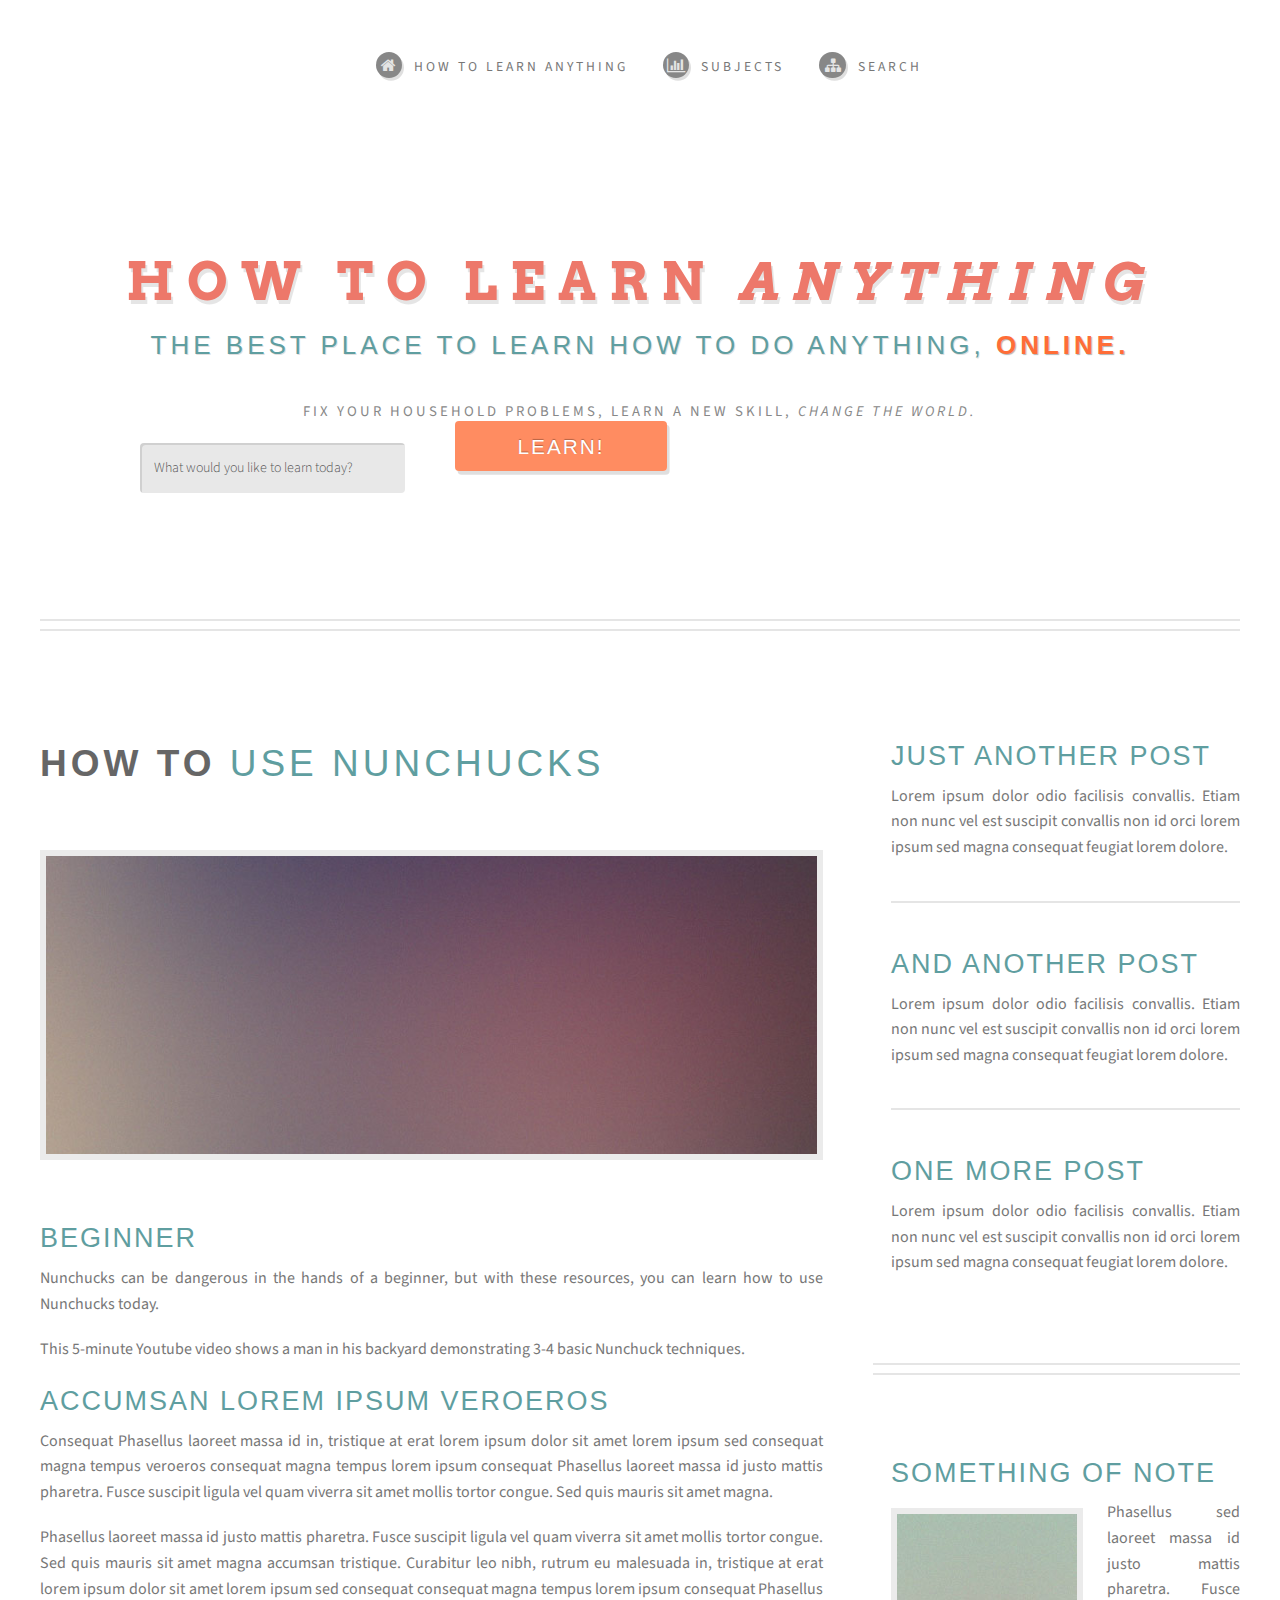
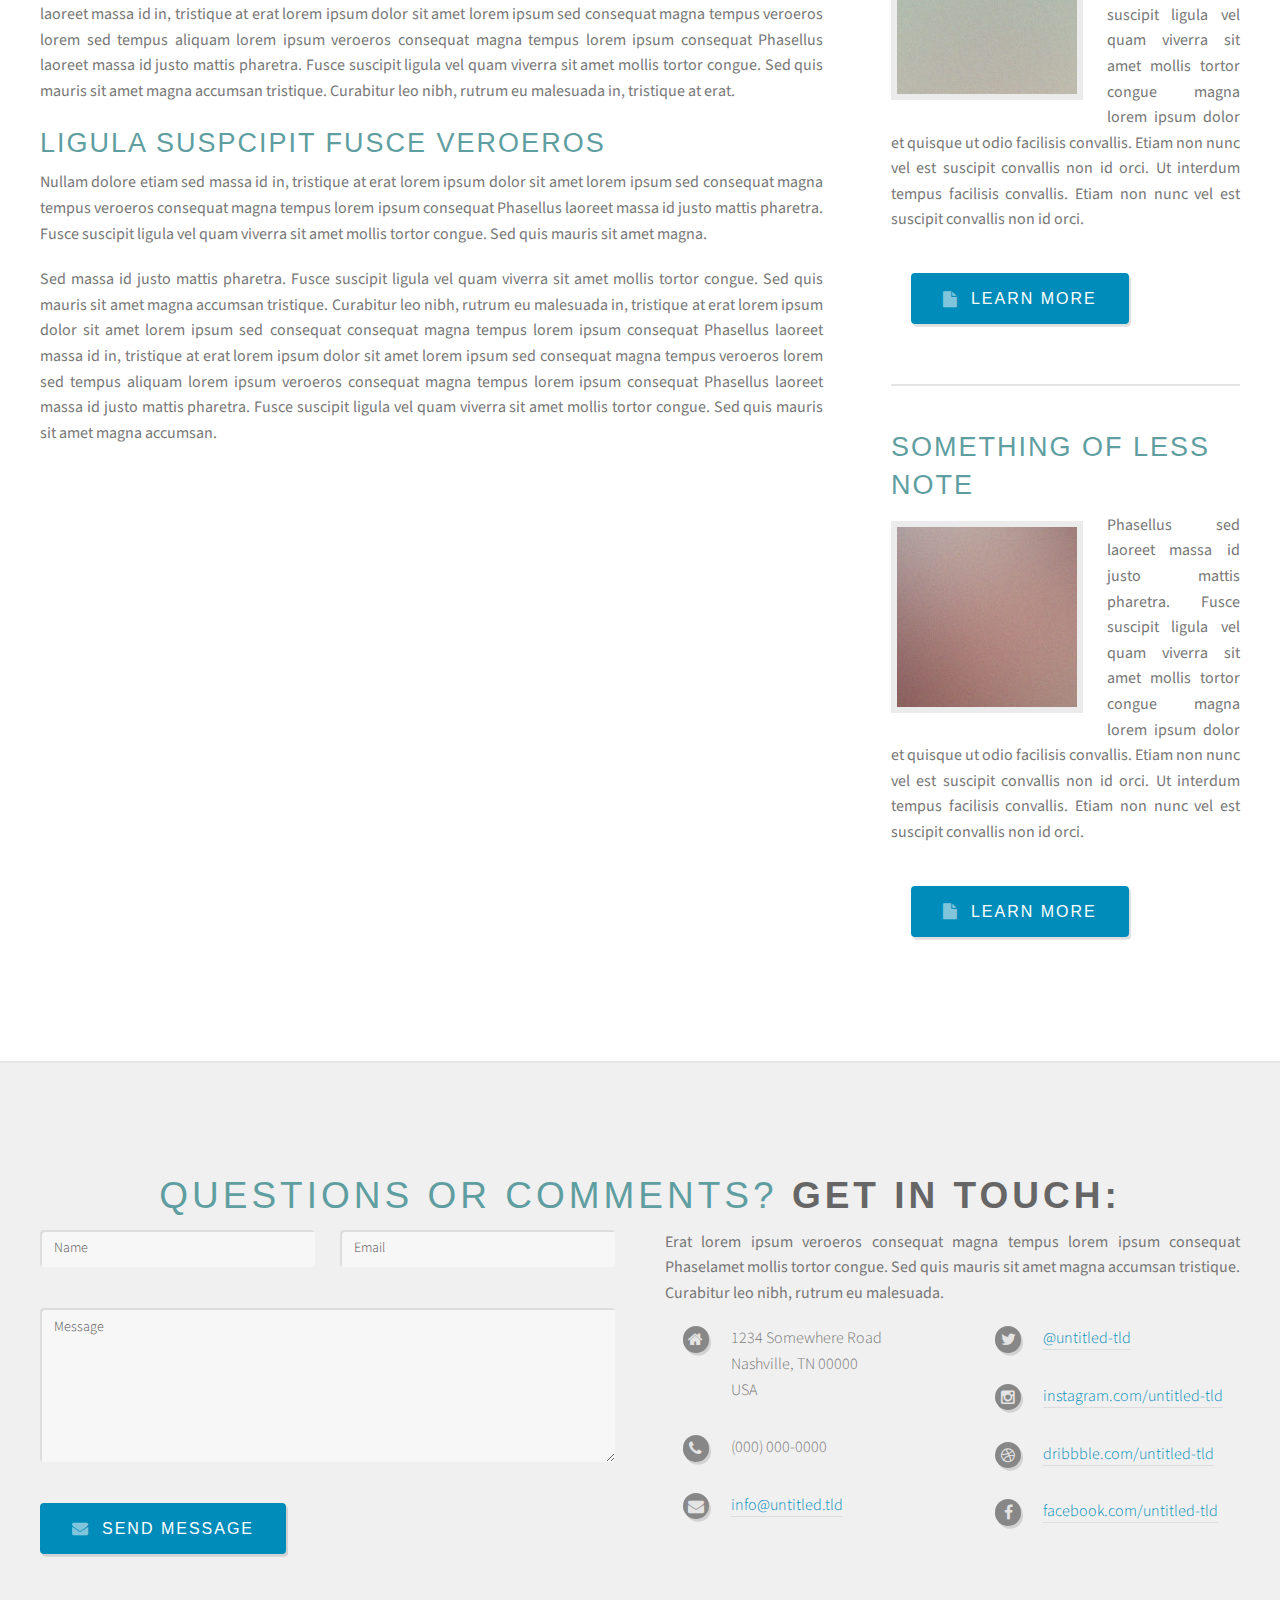
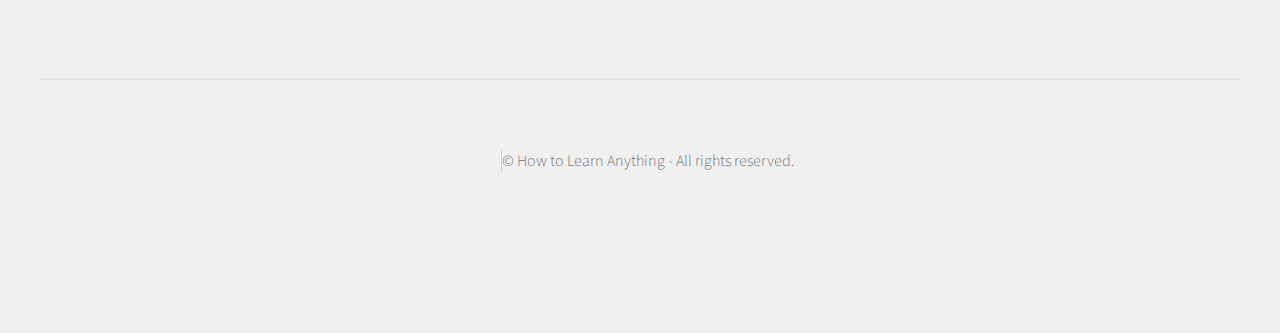
<file: articletemplate3.html>
<!DOCTYPE HTML>
<!--
	Strongly Typed by HTML5 UP
	html5up.net | @n33co
	Free for personal and commercial use under the CCA 3.0 license (html5up.net/license)
-->
<html>
	<head>
	<title>How To Learn Anything</title>
<meta name="Description" content="The best place to Learn How to Do Anything, Online.
We find and rank the best learning resources, so you can spend your time wisely. Fix your household problems, learn a new skill, change the world. ">
<meta name="Keywords" content="Learn, How to learn, learn online, teach, teach myself">


		<meta http-equiv="content-type" content="text/html; charset=utf-8" />
		<meta name="description" content="" />
		<meta name="keywords" content="" />
		<!--[if lte IE 8]><script src="css/ie/html5shiv.js"></script><![endif]-->
		<script src="js/jquery.min.js"></script>
		<script src="js/jquery.dropotron.min.js"></script>
		<script src="js/skel.min.js"></script>
		<script src="js/skel-layers.min.js"></script>
		<script src="js/init.js"></script>
		<noscript>
			<link rel="stylesheet" href="css/skel.css" />
			<link rel="stylesheet" href="css/style.css" />
			<link rel="stylesheet" href="css/style-desktop.css" />
		</noscript>
		<!--[if lte IE 8]><link rel="stylesheet" href="css/ie/v8.css" /><![endif]-->
		
		
		<style>
		.accordion {
  *zoom: 1;
  margin-bottom: 0;
}
.accordion:before, .accordion:after {
  content: " ";
  display: table;
}
.accordion:after {
  clear: both;
}
.accordion dd {
  display: block;
  margin-bottom: 0 !important;
}
.accordion dd.active a {
  background: #e7e7e7;
}
.accordion dd > a {
  background: #efefef;
  color: cadetblue;
  padding: 1rem;
  display: block;
  font-family: "Open Sans", "Helvetica Neue", "Helvetica", Helvetica, Arial, sans-serif;
  font-size: 1rem;
}
.accordion dd > a:hover {
  background: #e2e2e2;
}
.accordion .content {
  display: none;
  padding: 0.9375rem;
}
.accordion .content.active {
  display: block;
  background: white;
}

.alert-box {
  border-style: solid;
  border-width: 1px;
  display: block;
  font-weight: normal;
  margin-bottom: 1.25rem;
  position: relative;
  padding: 0.875rem 1.5rem 0.875rem 0.875rem;
  font-size: 0.8125rem;
  background-color: #008cba;
  border-color: #0079a1;
  color: white;
}
.alert-box .close {
  font-size: 1.375rem;
  padding: 9px 6px 4px;
  line-height: 0;
  position: absolute;
  top: 50%;
  margin-top: -0.6875rem;
  right: 0.25rem;
  color: cadetblue;
  opacity: 0.3;
}
.alert-box .close:hover, .alert-box .close:focus {
  opacity: 0.5;
}
.alert-box.radius {
  -webkit-border-radius: 3px;
  border-radius: 3px;
}
.alert-box.round {
  -webkit-border-radius: 1000px;
  border-radius: 1000px;
}
.alert-box.success {
  background-color: #43ac6a;
  border-color: #3c9a5f;
  color: white;
}
.alert-box.alert {
  background-color: #f04124;
  border-color: #ea2f10;
  color: white;
}
.alert-box.secondary {
  background-color: #e7e7e7;
  border-color: #dadada;
  color: #4e4e4e;
}
.alert-box.warning {
  background-color: #f08a24;
  border-color: #ea7d10;
  color: white;
}
.alert-box.info {
  background-color: #a0d3e8;
  border-color: #8bc9e3;
  color: #4e4e4e;
}

[class*="block-grid-"] {
  display: block;
  padding: 0;
  margin: 0 -0.625rem;
  *zoom: 1;
}
[class*="block-grid-"]:before, [class*="block-grid-"]:after {
  content: " ";
  display: table;
}
[class*="block-grid-"]:after {
  clear: both;
}
[class*="block-grid-"] > li {
  display: inline;
  height: auto;
  float: left;
  padding: 0 0.625rem 1.25rem;
}

@media only screen {
  .small-block-grid-1 > li {
    width: 100%;
    padding: 0 0.625rem 1.25rem;
  }
  .small-block-grid-1 > li:nth-of-type(n) {
    clear: none;
  }
  .small-block-grid-1 > li:nth-of-type(1n+1) {
    clear: both;
  }

  .small-block-grid-2 > li {
    width: 50%;
    padding: 0 0.625rem 1.25rem;
  }
  .small-block-grid-2 > li:nth-of-type(n) {
    clear: none;
  }
  .small-block-grid-2 > li:nth-of-type(2n+1) {
    clear: both;
  }

  .small-block-grid-3 > li {
    width: 33.33333%;
    padding: 0 0.625rem 1.25rem;
  }
  .small-block-grid-3 > li:nth-of-type(n) {
    clear: none;
  }
  .small-block-grid-3 > li:nth-of-type(3n+1) {
    clear: both;
  }

  .small-block-grid-4 > li {
    width: 25%;
    padding: 0 0.625rem 1.25rem;
  }
  .small-block-grid-4 > li:nth-of-type(n) {
    clear: none;
  }
  .small-block-grid-4 > li:nth-of-type(4n+1) {
    clear: both;
  }

  .small-block-grid-5 > li {
    width: 20%;
    padding: 0 0.625rem 1.25rem;
  }
  .small-block-grid-5 > li:nth-of-type(n) {
    clear: none;
  }
  .small-block-grid-5 > li:nth-of-type(5n+1) {
    clear: both;
  }

  .small-block-grid-6 > li {
    width: 16.66667%;
    padding: 0 0.625rem 1.25rem;
  }
  .small-block-grid-6 > li:nth-of-type(n) {
    clear: none;
  }
  .small-block-grid-6 > li:nth-of-type(6n+1) {
    clear: both;
  }

  .small-block-grid-7 > li {
    width: 14.28571%;
    padding: 0 0.625rem 1.25rem;
  }
  .small-block-grid-7 > li:nth-of-type(n) {
    clear: none;
  }
  .small-block-grid-7 > li:nth-of-type(7n+1) {
    clear: both;
  }

  .small-block-grid-8 > li {
    width: 12.5%;
    padding: 0 0.625rem 1.25rem;
  }
  .small-block-grid-8 > li:nth-of-type(n) {
    clear: none;
  }
  .small-block-grid-8 > li:nth-of-type(8n+1) {
    clear: both;
  }

  .small-block-grid-9 > li {
    width: 11.11111%;
    padding: 0 0.625rem 1.25rem;
  }
  .small-block-grid-9 > li:nth-of-type(n) {
    clear: none;
  }
  .small-block-grid-9 > li:nth-of-type(9n+1) {
    clear: both;
  }

  .small-block-grid-10 > li {
    width: 10%;
    padding: 0 0.625rem 1.25rem;
  }
  .small-block-grid-10 > li:nth-of-type(n) {
    clear: none;
  }
  .small-block-grid-10 > li:nth-of-type(10n+1) {
    clear: both;
  }

  .small-block-grid-11 > li {
    width: 9.09091%;
    padding: 0 0.625rem 1.25rem;
  }
  .small-block-grid-11 > li:nth-of-type(n) {
    clear: none;
  }
  .small-block-grid-11 > li:nth-of-type(11n+1) {
    clear: both;
  }

  .small-block-grid-12 > li {
    width: 8.33333%;
    padding: 0 0.625rem 1.25rem;
  }
  .small-block-grid-12 > li:nth-of-type(n) {
    clear: none;
  }
  .small-block-grid-12 > li:nth-of-type(12n+1) {
    clear: both;
  }
}
@media only screen and (min-width: 40.063em) {
  .medium-block-grid-1 > li {
    width: 100%;
    padding: 0 0.625rem 1.25rem;
  }
  .medium-block-grid-1 > li:nth-of-type(n) {
    clear: none;
  }
  .medium-block-grid-1 > li:nth-of-type(1n+1) {
    clear: both;
  }

  .medium-block-grid-2 > li {
    width: 50%;
    padding: 0 0.625rem 1.25rem;
  }
  .medium-block-grid-2 > li:nth-of-type(n) {
    clear: none;
  }
  .medium-block-grid-2 > li:nth-of-type(2n+1) {
    clear: both;
  }

  .medium-block-grid-3 > li {
    width: 33.33333%;
    padding: 0 0.625rem 1.25rem;
  }
  .medium-block-grid-3 > li:nth-of-type(n) {
    clear: none;
  }
  .medium-block-grid-3 > li:nth-of-type(3n+1) {
    clear: both;
  }

  .medium-block-grid-4 > li {
    width: 25%;
    padding: 0 0.625rem 1.25rem;
  }
  .medium-block-grid-4 > li:nth-of-type(n) {
    clear: none;
  }
  .medium-block-grid-4 > li:nth-of-type(4n+1) {
    clear: both;
  }

  .medium-block-grid-5 > li {
    width: 20%;
    padding: 0 0.625rem 1.25rem;
  }
  .medium-block-grid-5 > li:nth-of-type(n) {
    clear: none;
  }
  .medium-block-grid-5 > li:nth-of-type(5n+1) {
    clear: both;
  }

  .medium-block-grid-6 > li {
    width: 16.66667%;
    padding: 0 0.625rem 1.25rem;
  }
  .medium-block-grid-6 > li:nth-of-type(n) {
    clear: none;
  }
  .medium-block-grid-6 > li:nth-of-type(6n+1) {
    clear: both;
  }

  .medium-block-grid-7 > li {
    width: 14.28571%;
    padding: 0 0.625rem 1.25rem;
  }
  .medium-block-grid-7 > li:nth-of-type(n) {
    clear: none;
  }
  .medium-block-grid-7 > li:nth-of-type(7n+1) {
    clear: both;
  }

  .medium-block-grid-8 > li {
    width: 12.5%;
    padding: 0 0.625rem 1.25rem;
  }
  .medium-block-grid-8 > li:nth-of-type(n) {
    clear: none;
  }
  .medium-block-grid-8 > li:nth-of-type(8n+1) {
    clear: both;
  }

  .medium-block-grid-9 > li {
    width: 11.11111%;
    padding: 0 0.625rem 1.25rem;
  }
  .medium-block-grid-9 > li:nth-of-type(n) {
    clear: none;
  }
  .medium-block-grid-9 > li:nth-of-type(9n+1) {
    clear: both;
  }

  .medium-block-grid-10 > li {
    width: 10%;
    padding: 0 0.625rem 1.25rem;
  }
  .medium-block-grid-10 > li:nth-of-type(n) {
    clear: none;
  }
  .medium-block-grid-10 > li:nth-of-type(10n+1) {
    clear: both;
  }

  .medium-block-grid-11 > li {
    width: 9.09091%;
    padding: 0 0.625rem 1.25rem;
  }
  .medium-block-grid-11 > li:nth-of-type(n) {
    clear: none;
  }
  .medium-block-grid-11 > li:nth-of-type(11n+1) {
    clear: both;
  }

  .medium-block-grid-12 > li {
    width: 8.33333%;
    padding: 0 0.625rem 1.25rem;
  }
  .medium-block-grid-12 > li:nth-of-type(n) {
    clear: none;
  }
  .medium-block-grid-12 > li:nth-of-type(12n+1) {
    clear: both;
  }
}
@media only screen and (min-width: 64.063em) {
  .large-block-grid-1 > li {
    width: 100%;
    padding: 0 0.625rem 1.25rem;
  }
  .large-block-grid-1 > li:nth-of-type(n) {
    clear: none;
  }
  .large-block-grid-1 > li:nth-of-type(1n+1) {
    clear: both;
  }

  .large-block-grid-2 > li {
    width: 50%;
    padding: 0 0.625rem 1.25rem;
  }
  .large-block-grid-2 > li:nth-of-type(n) {
    clear: none;
  }
  .large-block-grid-2 > li:nth-of-type(2n+1) {
    clear: both;
  }

  .large-block-grid-3 > li {
    width: 33.33333%;
    padding: 0 0.625rem 1.25rem;
  }
  .large-block-grid-3 > li:nth-of-type(n) {
    clear: none;
  }
  .large-block-grid-3 > li:nth-of-type(3n+1) {
    clear: both;
  }

  .large-block-grid-4 > li {
    width: 25%;
    padding: 0 0.625rem 1.25rem;
  }
  .large-block-grid-4 > li:nth-of-type(n) {
    clear: none;
  }
  .large-block-grid-4 > li:nth-of-type(4n+1) {
    clear: both;
  }

  .large-block-grid-5 > li {
    width: 20%;
    padding: 0 0.625rem 1.25rem;
  }
  .large-block-grid-5 > li:nth-of-type(n) {
    clear: none;
  }
  .large-block-grid-5 > li:nth-of-type(5n+1) {
    clear: both;
  }

  .large-block-grid-6 > li {
    width: 16.66667%;
    padding: 0 0.625rem 1.25rem;
  }
  .large-block-grid-6 > li:nth-of-type(n) {
    clear: none;
  }
  .large-block-grid-6 > li:nth-of-type(6n+1) {
    clear: both;
  }

  .large-block-grid-7 > li {
    width: 14.28571%;
    padding: 0 0.625rem 1.25rem;
  }
  .large-block-grid-7 > li:nth-of-type(n) {
    clear: none;
  }
  .large-block-grid-7 > li:nth-of-type(7n+1) {
    clear: both;
  }

  .large-block-grid-8 > li {
    width: 12.5%;
    padding: 0 0.625rem 1.25rem;
  }
  .large-block-grid-8 > li:nth-of-type(n) {
    clear: none;
  }
  .large-block-grid-8 > li:nth-of-type(8n+1) {
    clear: both;
  }

  .large-block-grid-9 > li {
    width: 11.11111%;
    padding: 0 0.625rem 1.25rem;
  }
  .large-block-grid-9 > li:nth-of-type(n) {
    clear: none;
  }
  .large-block-grid-9 > li:nth-of-type(9n+1) {
    clear: both;
  }

  .large-block-grid-10 > li {
    width: 10%;
    padding: 0 0.625rem 1.25rem;
  }
  .large-block-grid-10 > li:nth-of-type(n) {
    clear: none;
  }
  .large-block-grid-10 > li:nth-of-type(10n+1) {
    clear: both;
  }

  .large-block-grid-11 > li {
    width: 9.09091%;
    padding: 0 0.625rem 1.25rem;
  }
  .large-block-grid-11 > li:nth-of-type(n) {
    clear: none;
  }
  .large-block-grid-11 > li:nth-of-type(11n+1) {
    clear: both;
  }

  .large-block-grid-12 > li {
    width: 8.33333%;
    padding: 0 0.625rem 1.25rem;
  }
  .large-block-grid-12 > li:nth-of-type(n) {
    clear: none;
  }
  .large-block-grid-12 > li:nth-of-type(12n+1) {
    clear: both;
  }
}
.breadcrumbs {
  display: block;
  padding: 0.5625rem 0.875rem 0.5625rem;
  overflow: hidden;
  margin-left: 0;
  list-style: none;
  border-style: solid;
  border-width: 1px;
  background-color: #f4f4f4;
  border-color: #dadada;
  -webkit-border-radius: 3px;
  border-radius: 3px;
}
.breadcrumbs > * {
  margin: 0;
  float: left;
  font-size: 0.6875rem;
  text-transform: uppercase;
}
.breadcrumbs > *:hover a, .breadcrumbs > *:focus a {
  text-decoration: underline;
}
.breadcrumbs > * a,
.breadcrumbs > * span {
  text-transform: uppercase;
  color: #008cba;
}
.breadcrumbs > *.current {
  cursor: default;
  color: cadetblue;
}
.breadcrumbs > *.current a {
  cursor: default;
  color: cadetblue;
}
.breadcrumbs > *.current:hover, .breadcrumbs > *.current:hover a, .breadcrumbs > *.current:focus, .breadcrumbs > *.current:focus a {
  text-decoration: none;
}
.breadcrumbs > *.unavailable {
  color: #999999;
}
.breadcrumbs > *.unavailable a {
  color: #999999;
}
.breadcrumbs > *.unavailable:hover, .breadcrumbs > *.unavailable:hover a, .breadcrumbs > *.unavailable:focus,
.breadcrumbs > *.unavailable a:focus {
  text-decoration: none;
  color: #999999;
  cursor: default;
}
.breadcrumbs > *:before {
  content: "/";
  color: #aaaaaa;
  margin: 0 0.75rem;
  position: relative;
  top: 1px;
}
.breadcrumbs > *:first-child:before {
  content: " ";
  margin: 0;
}

button, .button {
  cursor: pointer;
  font-family: "Open Sans", "Helvetica Neue", "Helvetica", Helvetica, Arial, sans-serif;
  font-weight: normal;
  line-height: normal;
  margin: 0 0 1.25rem;
  position: relative;
  text-decoration: none;
  text-align: center;
  display: inline-block;
  padding-top: 1rem;
  padding-right: 2rem;
  padding-bottom: 1.0625rem;
  padding-left: 2rem;
  font-size: 1rem;
  /*     @else                            { font-size: $padding - rem-calc(2); } */
  background-color: #008cba;
  border-color: #0079a1;
  color: white;
  -webkit-transition: background-color 300ms ease-out;
  -moz-transition: background-color 300ms ease-out;
  transition: background-color 300ms ease-out;
  padding-top: 1.0625rem;
  padding-bottom: 1rem;
  -webkit-appearance: none;
  border: none;
  font-weight: normal !important;
}
button:hover, button:focus, .button:hover, .button:focus {
  background-color: #0079a1;
}
button:hover, button:focus, .button:hover, .button:focus {
  color: white;
}
button.secondary, .button.secondary {
  background-color: #e7e7e7;
  border-color: #dadada;
  color: cadetblue;
}
button.secondary:hover, button.secondary:focus, .button.secondary:hover, .button.secondary:focus {
  background-color: #dadada;
}
button.secondary:hover, button.secondary:focus, .button.secondary:hover, .button.secondary:focus {
  color: #333;
}
button.success, .button.success {
  background-color: #43ac6a;
  border-color: #3c9a5f;
  color: white;
}
button.success:hover, button.success:focus, .button.success:hover, .button.success:focus {
  background-color: #3c9a5f;
}
button.success:hover, button.success:focus, .button.success:hover, .button.success:focus {
  color: white;
}
button.alert, .button.alert {
  background-color: rgba(255, 127, 80, 0.9);
  border-color: #ea2f10;
  color: white;
}
button.alert:hover, button.alert:focus, .button.alert:hover, .button.alert:focus {
  background-color: #ea2f10;
}
button.alert:hover, button.alert:focus, .button.alert:hover, .button.alert:focus {
  color: white;
}
button.large, .button.large {
  padding-top: 1.125rem;
  padding-right: 2.25rem;
  padding-bottom: 1.1875rem;
  padding-left: 2.25rem;
  font-size: 1.25rem;
  /*     @else                            { font-size: $padding - rem-calc(2); } */
}
button.small, .button.small {
  padding-top: 0.875rem;
  padding-right: 1.75rem;
  padding-bottom: 0.9375rem;
  padding-left: 1.75rem;
  font-size: 0.8125rem;
  /*     @else                            { font-size: $padding - rem-calc(2); } */
}
button.tiny, .button.tiny {
  padding-top: 0.625rem;
  padding-right: 1.25rem;
  padding-bottom: 0.6875rem;
  padding-left: 1.25rem;
  font-size: 0.6875rem;
  /*     @else                            { font-size: $padding - rem-calc(2); } */
}
button.expand, .button.expand {
  padding-right: 0;
  padding-left: 0;
  width: 100%;
}
button.left-align, .button.left-align {
  text-align: left;
  text-indent: 0.75rem;
}
button.right-align, .button.right-align {
  text-align: right;
  padding-right: 0.75rem;
}
button.radius, .button.radius {
  -webkit-border-radius: 3px;
  border-radius: 3px;
}
button.round, .button.round {
  -webkit-border-radius: 1000px;
  border-radius: 1000px;
}
button.disabled, button[disabled], .button.disabled, .button[disabled] {
  background-color: #008cba;
  border-color: #0079a1;
  color: white;
  cursor: default;
  opacity: 0.7;
  -webkit-box-shadow: none;
  box-shadow: none;
}
button.disabled:hover, button.disabled:focus, button[disabled]:hover, button[disabled]:focus, .button.disabled:hover, .button.disabled:focus, .button[disabled]:hover, .button[disabled]:focus {
  background-color: #0079a1;
}
button.disabled:hover, button.disabled:focus, button[disabled]:hover, button[disabled]:focus, .button.disabled:hover, .button.disabled:focus, .button[disabled]:hover, .button[disabled]:focus {
  color: white;
}
button.disabled:hover, button.disabled:focus, button[disabled]:hover, button[disabled]:focus, .button.disabled:hover, .button.disabled:focus, .button[disabled]:hover, .button[disabled]:focus {
  background-color: #008cba;
}
button.disabled.secondary, button[disabled].secondary, .button.disabled.secondary, .button[disabled].secondary {
  background-color: #e7e7e7;
  border-color: #dadada;
  color: cadetblue;
  cursor: default;
  opacity: 0.7;
  -webkit-box-shadow: none;
  box-shadow: none;
}
button.disabled.secondary:hover, button.disabled.secondary:focus, button[disabled].secondary:hover, button[disabled].secondary:focus, .button.disabled.secondary:hover, .button.disabled.secondary:focus, .button[disabled].secondary:hover, .button[disabled].secondary:focus {
  background-color: #dadada;
}
button.disabled.secondary:hover, button.disabled.secondary:focus, button[disabled].secondary:hover, button[disabled].secondary:focus, .button.disabled.secondary:hover, .button.disabled.secondary:focus, .button[disabled].secondary:hover, .button[disabled].secondary:focus {
  color: cadetblue;
}
button.disabled.secondary:hover, button.disabled.secondary:focus, button[disabled].secondary:hover, button[disabled].secondary:focus, .button.disabled.secondary:hover, .button.disabled.secondary:focus, .button[disabled].secondary:hover, .button[disabled].secondary:focus {
  background-color: #e7e7e7;
}
button.disabled.success, button[disabled].success, .button.disabled.success, .button[disabled].success {
  background-color: #43ac6a;
  border-color: #3c9a5f;
  color: white;
  cursor: default;
  opacity: 0.7;
  -webkit-box-shadow: none;
  box-shadow: none;
}
button.disabled.success:hover, button.disabled.success:focus, button[disabled].success:hover, button[disabled].success:focus, .button.disabled.success:hover, .button.disabled.success:focus, .button[disabled].success:hover, .button[disabled].success:focus {
  background-color: #3c9a5f;
}
button.disabled.success:hover, button.disabled.success:focus, button[disabled].success:hover, button[disabled].success:focus, .button.disabled.success:hover, .button.disabled.success:focus, .button[disabled].success:hover, .button[disabled].success:focus {
  color: white;
}
button.disabled.success:hover, button.disabled.success:focus, button[disabled].success:hover, button[disabled].success:focus, .button.disabled.success:hover, .button.disabled.success:focus, .button[disabled].success:hover, .button[disabled].success:focus {
  background-color: #43ac6a;
}
button.disabled.alert, button[disabled].alert, .button.disabled.alert, .button[disabled].alert {
  background-color: #f04124;
  border-color: #ea2f10;
  color: white;
  cursor: default;
  opacity: 0.7;
  -webkit-box-shadow: none;
  box-shadow: none;
}
button.disabled.alert:hover, button.disabled.alert:focus, button[disabled].alert:hover, button[disabled].alert:focus, .button.disabled.alert:hover, .button.disabled.alert:focus, .button[disabled].alert:hover, .button[disabled].alert:focus {
  background-color: #ea2f10;
}
button.disabled.alert:hover, button.disabled.alert:focus, button[disabled].alert:hover, button[disabled].alert:focus, .button.disabled.alert:hover, .button.disabled.alert:focus, .button[disabled].alert:hover, .button[disabled].alert:focus {
  color: white;
}
button.disabled.alert:hover, button.disabled.alert:focus, button[disabled].alert:hover, button[disabled].alert:focus, .button.disabled.alert:hover, .button.disabled.alert:focus, .button[disabled].alert:hover, .button[disabled].alert:focus {
  background-color: #f04124;
}

@media only screen and (min-width: 40.063em) {
  button, .button {
    display: inline-block;
  }
}
.button-group {
  list-style: none;
  margin: 0;
  *zoom: 1;
}
.button-group:before, .button-group:after {
  content: " ";
  display: table;
}
.button-group:after {
  clear: both;
}
.button-group > * {
  margin: 0;
  float: left;
}
.button-group > * > button, .button-group > * .button {
  border-right: 1px solid;
  border-color: rgba(255, 255, 255, 0.5);
}
.button-group > *:first-child {
  margin-left: 0;
}
.button-group.radius > * > button, .button-group.radius > * .button {
  border-right: 1px solid;
  border-color: rgba(255, 255, 255, 0.5);
}
.button-group.radius > *:first-child, .button-group.radius > *:first-child > a, .button-group.radius > *:first-child > button, .button-group.radius > *:first-child > .button {
  -moz-border-radius-bottomleft: 3px;
  -moz-border-radius-topleft: 3px;
  -webkit-border-bottom-left-radius: 3px;
  -webkit-border-top-left-radius: 3px;
  border-bottom-left-radius: 3px;
  border-top-left-radius: 3px;
}
.button-group.radius > *:last-child, .button-group.radius > *:last-child > a, .button-group.radius > *:last-child > button, .button-group.radius > *:last-child > .button {
  -moz-border-radius-topright: 3px;
  -moz-border-radius-bottomright: 3px;
  -webkit-border-top-right-radius: 3px;
  -webkit-border-bottom-right-radius: 3px;
  border-top-right-radius: 3px;
  border-bottom-right-radius: 3px;
}
.button-group.round > * > button, .button-group.round > * .button {
  border-right: 1px solid;
  border-color: rgba(255, 255, 255, 0.5);
}
.button-group.round > *:first-child, .button-group.round > *:first-child > a, .button-group.round > *:first-child > button, .button-group.round > *:first-child > .button {
  -moz-border-radius-bottomleft: 1000px;
  -moz-border-radius-topleft: 1000px;
  -webkit-border-bottom-left-radius: 1000px;
  -webkit-border-top-left-radius: 1000px;
  border-bottom-left-radius: 1000px;
  border-top-left-radius: 1000px;
}
.button-group.round > *:last-child, .button-group.round > *:last-child > a, .button-group.round > *:last-child > button, .button-group.round > *:last-child > .button {
  -moz-border-radius-topright: 1000px;
  -moz-border-radius-bottomright: 1000px;
  -webkit-border-top-right-radius: 1000px;
  -webkit-border-bottom-right-radius: 1000px;
  border-top-right-radius: 1000px;
  border-bottom-right-radius: 1000px;
}
.button-group.even-2 li {
  width: 50%;
}
.button-group.even-2 li > button, .button-group.even-2 li .button {
  border-right: 1px solid;
  border-color: rgba(255, 255, 255, 0.5);
}
.button-group.even-2 li button, .button-group.even-2 li .button {
  width: 100%;
}
.button-group.even-3 li {
  width: 33.33333%;
}
.button-group.even-3 li > button, .button-group.even-3 li .button {
  border-right: 1px solid;
  border-color: rgba(255, 255, 255, 0.5);
}
.button-group.even-3 li button, .button-group.even-3 li .button {
  width: 100%;
}
.button-group.even-4 li {
  width: 25%;
}
.button-group.even-4 li > button, .button-group.even-4 li .button {
  border-right: 1px solid;
  border-color: rgba(255, 255, 255, 0.5);
}
.button-group.even-4 li button, .button-group.even-4 li .button {
  width: 100%;
}
.button-group.even-5 li {
  width: 20%;
}
.button-group.even-5 li > button, .button-group.even-5 li .button {
  border-right: 1px solid;
  border-color: rgba(255, 255, 255, 0.5);
}
.button-group.even-5 li button, .button-group.even-5 li .button {
  width: 100%;
}
.button-group.even-6 li {
  width: 16.66667%;
}
.button-group.even-6 li > button, .button-group.even-6 li .button {
  border-right: 1px solid;
  border-color: rgba(255, 255, 255, 0.5);
}
.button-group.even-6 li button, .button-group.even-6 li .button {
  width: 100%;
}
.button-group.even-7 li {
  width: 14.28571%;
}
.button-group.even-7 li > button, .button-group.even-7 li .button {
  border-right: 1px solid;
  border-color: rgba(255, 255, 255, 0.5);
}
.button-group.even-7 li button, .button-group.even-7 li .button {
  width: 100%;
}
.button-group.even-8 li {
  width: 12.5%;
}
.button-group.even-8 li > button, .button-group.even-8 li .button {
  border-right: 1px solid;
  border-color: rgba(255, 255, 255, 0.5);
}
.button-group.even-8 li button, .button-group.even-8 li .button {
  width: 100%;
}

.button-bar {
  *zoom: 1;
}
.button-bar:before, .button-bar:after {
  content: " ";
  display: table;
}
.button-bar:after {
  clear: both;
}
.button-bar .button-group {
  float: left;
  margin-right: 0.625rem;
}
.button-bar .button-group div {
  overflow: hidden;
}

/* Clearing Styles */
[data-clearing] {
  *zoom: 1;
  margin-bottom: 0;
  margin-left: 0;
  list-style: none;
}
[data-clearing]:before, [data-clearing]:after {
  content: " ";
  display: table;
}
[data-clearing]:after {
  clear: both;
}
[data-clearing] li {
  float: left;
  margin-right: 10px;
}

.clearing-blackout {
  background: cadetblue;
  position: fixed;
  width: 100%;
  height: 100%;
  top: 0;
  left: 0;
  z-index: 998;
}
.clearing-blackout .clearing-close {
  display: block;
}

.clearing-container {
  position: relative;
  z-index: 998;
  height: 100%;
  overflow: hidden;
  margin: 0;
}

.visible-img {
  height: 95%;
  position: relative;
}
.visible-img img {
  position: absolute;
  left: 50%;
  top: 50%;
  margin-left: -50%;
  max-height: 100%;
  max-width: 100%;
}

.clearing-caption {
  color: #cccccc;
  font-size: 0.875em;
  line-height: 1.3;
  margin-bottom: 0;
  text-align: center;
  bottom: 0;
  background: cadetblue;
  width: 100%;
  padding: 10px 30px 20px;
  position: absolute;
  left: 0;
}

.clearing-close {
  z-index: 999;
  padding-left: 20px;
  padding-top: 10px;
  font-size: 30px;
  line-height: 1;
  color: #cccccc;
  display: none;
}
.clearing-close:hover, .clearing-close:focus {
  color: #ccc;
}

.clearing-assembled .clearing-container {
  height: 100%;
}
.clearing-assembled .clearing-container .carousel > ul {
  display: none;
}

.clearing-feature li {
  display: none;
}
.clearing-feature li.clearing-featured-img {
  display: block;
}

@media only screen and (min-width: 40.063em) {
  .clearing-main-prev,
  .clearing-main-next {
    position: absolute;
    height: 100%;
    width: 40px;
    top: 0;
  }
  .clearing-main-prev > span,
  .clearing-main-next > span {
    position: absolute;
    top: 50%;
    display: block;
    width: 0;
    height: 0;
    border: solid 12px;
  }
  .clearing-main-prev > span:hover,
  .clearing-main-next > span:hover {
    opacity: 0.8;
  }

  .clearing-main-prev {
    left: 0;
  }
  .clearing-main-prev > span {
    left: 5px;
    border-color: transparent;
    border-right-color: #cccccc;
  }

  .clearing-main-next {
    right: 0;
  }
  .clearing-main-next > span {
    border-color: transparent;
    border-left-color: #cccccc;
  }

  .clearing-main-prev.disabled,
  .clearing-main-next.disabled {
    opacity: 0.3;
  }

  .clearing-assembled .clearing-container .carousel {
    background: rgba(51, 51, 51, 0.8);
    height: 120px;
    margin-top: 10px;
    text-align: center;
  }
  .clearing-assembled .clearing-container .carousel > ul {
    display: inline-block;
    z-index: 999;
    height: 100%;
    position: relative;
    float: none;
  }
  .clearing-assembled .clearing-container .carousel > ul li {
    display: block;
    width: 120px;
    min-height: inherit;
    float: left;
    overflow: hidden;
    margin-right: 0;
    padding: 0;
    position: relative;
    cursor: pointer;
    opacity: 0.4;
  }
  .clearing-assembled .clearing-container .carousel > ul li.fix-height img {
    height: 100%;
    max-width: none;
  }
  .clearing-assembled .clearing-container .carousel > ul li a.th {
    border: none;
    -webkit-box-shadow: none;
    box-shadow: none;
    display: block;
  }
  .clearing-assembled .clearing-container .carousel > ul li img {
    cursor: pointer !important;
    width: 100% !important;
  }
  .clearing-assembled .clearing-container .carousel > ul li.visible {
    opacity: 1;
  }
  .clearing-assembled .clearing-container .carousel > ul li:hover {
    opacity: 0.8;
  }
  .clearing-assembled .clearing-container .visible-img {
    background: cadetblue;
    overflow: hidden;
    height: 85%;
  }

  .clearing-close {
    position: absolute;
    top: 10px;
    right: 20px;
    padding-left: 0;
    padding-top: 0;
  }
}
@media only screen and (max-width: 40em) {
  .f-dropdown {
    max-width: 100%;
    left: 0;
  }
}
/* Foundation Dropdowns */
.f-dropdown {
  position: absolute;
  top: -9999px;
  list-style: none;
  margin-left: 0;
  width: 100%;
  max-height: none;
  height: auto;
  background: white;
  border: solid 1px #cccccc;
  font-size: 16px;
  z-index: 99;
  margin-top: 2px;
  max-width: 200px;
}
.f-dropdown > *:first-child {
  margin-top: 0;
}
.f-dropdown > *:last-child {
  margin-bottom: 0;
}
.f-dropdown:before {
  content: "";
  display: block;
  width: 0;
  height: 0;
  border: inset 6px;
  border-color: transparent transparent white transparent;
  border-bottom-style: solid;
  position: absolute;
  top: -12px;
  left: 10px;
  z-index: 99;
}
.f-dropdown:after {
  content: "";
  display: block;
  width: 0;
  height: 0;
  border: inset 7px;
  border-color: transparent transparent #cccccc transparent;
  border-bottom-style: solid;
  position: absolute;
  top: -14px;
  left: 9px;
  z-index: 98;
}
.f-dropdown.right:before {
  left: auto;
  right: 10px;
}
.f-dropdown.right:after {
  left: auto;
  right: 9px;
}
.f-dropdown li {
  font-size: 0.875rem;
  cursor: pointer;
  line-height: 1.125rem;
  margin: 0;
}
.f-dropdown li:hover, .f-dropdown li:focus {
  background: #eeeeee;
}
.f-dropdown li a {
  display: block;
  padding: 0.5rem;
  color: #555555;
}
.f-dropdown.content {
  position: absolute;
  top: -9999px;
  list-style: none;
  margin-left: 0;
  padding: 1.25rem;
  width: 100%;
  height: auto;
  max-height: none;
  background: white;
  border: solid 1px #cccccc;
  font-size: 16px;
  z-index: 99;
  max-width: 200px;
}
.f-dropdown.content > *:first-child {
  margin-top: 0;
}
.f-dropdown.content > *:last-child {
  margin-bottom: 0;
}
.f-dropdown.tiny {
  max-width: 200px;
}
.f-dropdown.small {
  max-width: 300px;
}
.f-dropdown.medium {
  max-width: 500px;
}
.f-dropdown.large {
  max-width: 800px;
}

.dropdown.button {
  position: relative;
  padding-right: 3.5625rem;
}
.dropdown.button:before {
  position: absolute;
  content: "";
  width: 0;
  height: 0;
  display: block;
  border-style: solid;
  border-color: white transparent transparent transparent;
  top: 50%;
}
.dropdown.button:before {
  border-width: 0.375rem;
  right: 1.40625rem;
  margin-top: -0.15625rem;
}
.dropdown.button:before {
  border-color: white transparent transparent transparent;
}
.dropdown.button.tiny {
  padding-right: 2.625rem;
}
.dropdown.button.tiny:before {
  border-width: 0.375rem;
  right: 1.125rem;
  margin-top: -0.125rem;
}
.dropdown.button.tiny:before {
  border-color: white transparent transparent transparent;
}
.dropdown.button.small {
  padding-right: 3.0625rem;
}
.dropdown.button.small:before {
  border-width: 0.4375rem;
  right: 1.3125rem;
  margin-top: -0.15625rem;
}
.dropdown.button.small:before {
  border-color: white transparent transparent transparent;
}
.dropdown.button.large {
  padding-right: 3.625rem;
}
.dropdown.button.large:before {
  border-width: 0.3125rem;
  right: 1.71875rem;
  margin-top: -0.15625rem;
}
.dropdown.button.large:before {
  border-color: white transparent transparent transparent;
}
.dropdown.button.secondary:before {
  border-color: cadetblue transparent transparent transparent;
}

.flex-video {
  position: relative;
  padding-top: 1.5625rem;
  padding-bottom: 67.5%;
  height: 0;
  margin-bottom: 1rem;
  overflow: hidden;
}
.flex-video.widescreen {
  padding-bottom: 57.25%;
}
.flex-video.vimeo {
  padding-top: 0;
}
.flex-video iframe,
.flex-video object,
.flex-video embed,
.flex-video video {
  position: absolute;
  top: 0;
  left: 0;
  width: 100%;
  height: 100%;
}

/* Standard Forms */
form {
  margin: 0 0 1rem;
}

/* Using forms within rows, we need to set some defaults */
form .row .row {
  margin: 0 -0.5rem;
}
form .row .row .column,
form .row .row .columns {
  padding: 0 0.5rem;
}
form .row .row.collapse {
  margin: 0;
}
form .row .row.collapse .column,
form .row .row.collapse .columns {
  padding: 0;
}
form .row .row.collapse input {
  -moz-border-radius-bottomright: 0;
  -moz-border-radius-topright: 0;
  -webkit-border-bottom-right-radius: 0;
  -webkit-border-top-right-radius: 0;
}
form .row input.column,
form .row input.columns,
form .row textarea.column,
form .row textarea.columns {
  padding-left: 0.5rem;
}

/* Label Styles */
label {
  font-size: 0.875rem;
  color: #4d4d4d;
  cursor: pointer;
  display: block;
  font-weight: normal;
  margin-bottom: 0.5rem;
  /* Styles for required inputs */
}
label.right {
  float: none;
  text-align: right;
}
label.inline {
  margin: 0 0 1rem 0;
  padding: 0.625rem 0;
}
label small {
  text-transform: capitalize;
  color: #666666;
}

select {
  -webkit-appearance: none !important;
  background: #fafafa url("data:image/svg+xml;base64, [base64]") no-repeat;
  background-position-x: 97%;
  background-position-y: center;
  border: 1px solid #cccccc;
  padding: 0.5rem;
  font-size: 0.875rem;
  -webkit-border-radius: 0;
  border-radius: 0;
}
select.radius {
  -webkit-border-radius: 3px;
  border-radius: 3px;
}
select:hover {
  background: #f2f2f2 url("data:image/svg+xml;base64, [base64]") no-repeat;
  background-position-x: 97%;
  background-position-y: center;
  border-color: #999999;
}

@-moz-document url-prefix() {
  select {
    background: #fafafa;
  }

  select:hover {
    background: #f2f2f2;
  }
}

/* Attach elements to the beginning or end of an input */
.prefix,
.postfix {
  display: block;
  position: relative;
  z-index: 2;
  text-align: center;
  width: 100%;
  padding-top: 0;
  padding-bottom: 0;
  border-style: solid;
  border-width: 1px;
  overflow: hidden;
  font-size: 0.875rem;
  height: 2.3125rem;
  line-height: 2.3125rem;
}

/* Adjust padding, alignment and radius if pre/post element is a button */
.postfix.button {
  padding-left: 0;
  padding-right: 0;
  padding-top: 0;
  padding-bottom: 0;
  text-align: center;
  line-height: 2.125rem;
  border: none;
}

.prefix.button {
  padding-left: 0;
  padding-right: 0;
  padding-top: 0;
  padding-bottom: 0;
  text-align: center;
  line-height: 2.125rem;
  border: none;
}

.prefix.button.radius {
  -webkit-border-radius: 0;
  border-radius: 0;
  -moz-border-radius-bottomleft: 3px;
  -moz-border-radius-topleft: 3px;
  -webkit-border-bottom-left-radius: 3px;
  -webkit-border-top-left-radius: 3px;
  border-bottom-left-radius: 3px;
  border-top-left-radius: 3px;
}

.postfix.button.radius {
  -webkit-border-radius: 0;
  border-radius: 0;
  -moz-border-radius-topright: 3px;
  -moz-border-radius-bottomright: 3px;
  -webkit-border-top-right-radius: 3px;
  -webkit-border-bottom-right-radius: 3px;
  border-top-right-radius: 3px;
  border-bottom-right-radius: 3px;
}

.prefix.button.round {
  -webkit-border-radius: 0;
  border-radius: 0;
  -moz-border-radius-bottomleft: 1000px;
  -moz-border-radius-topleft: 1000px;
  -webkit-border-bottom-left-radius: 1000px;
  -webkit-border-top-left-radius: 1000px;
  border-bottom-left-radius: 1000px;
  border-top-left-radius: 1000px;
}

.postfix.button.round {
  -webkit-border-radius: 0;
  border-radius: 0;
  -moz-border-radius-topright: 1000px;
  -moz-border-radius-bottomright: 1000px;
  -webkit-border-top-right-radius: 1000px;
  -webkit-border-bottom-right-radius: 1000px;
  border-top-right-radius: 1000px;
  border-bottom-right-radius: 1000px;
}

/* Separate prefix and postfix styles when on span or label so buttons keep their own */
span.prefix, label.prefix {
  background: #f2f2f2;
  border-color: #d9d9d9;
  border-right: none;
  color: cadetblue;
}
span.prefix.radius, label.prefix.radius {
  -webkit-border-radius: 0;
  border-radius: 0;
  -moz-border-radius-bottomleft: 3px;
  -moz-border-radius-topleft: 3px;
  -webkit-border-bottom-left-radius: 3px;
  -webkit-border-top-left-radius: 3px;
  border-bottom-left-radius: 3px;
  border-top-left-radius: 3px;
}

span.postfix, label.postfix {
  background: #f2f2f2;
  border-color: #cccccc;
  border-left: none;
  color: cadetblue;
}
span.postfix.radius, label.postfix.radius {
  -webkit-border-radius: 0;
  border-radius: 0;
  -moz-border-radius-topright: 3px;
  -moz-border-radius-bottomright: 3px;
  -webkit-border-top-right-radius: 3px;
  -webkit-border-bottom-right-radius: 3px;
  border-top-right-radius: 3px;
  border-bottom-right-radius: 3px;
}

/* Input groups will automatically style first and last elements of the group */
.input-group.radius > *:first-child, .input-group.radius > *:first-child * {
  -moz-border-radius-bottomleft: 3px;
  -moz-border-radius-topleft: 3px;
  -webkit-border-bottom-left-radius: 3px;
  -webkit-border-top-left-radius: 3px;
  border-bottom-left-radius: 3px;
  border-top-left-radius: 3px;
}
.input-group.radius > *:last-child, .input-group.radius > *:last-child * {
  -moz-border-radius-topright: 3px;
  -moz-border-radius-bottomright: 3px;
  -webkit-border-top-right-radius: 3px;
  -webkit-border-bottom-right-radius: 3px;
  border-top-right-radius: 3px;
  border-bottom-right-radius: 3px;
}
.input-group.round > *:first-child, .input-group.round > *:first-child * {
  -moz-border-radius-bottomleft: 1000px;
  -moz-border-radius-topleft: 1000px;
  -webkit-border-bottom-left-radius: 1000px;
  -webkit-border-top-left-radius: 1000px;
  border-bottom-left-radius: 1000px;
  border-top-left-radius: 1000px;
}
.input-group.round > *:last-child, .input-group.round > *:last-child * {
  -moz-border-radius-topright: 1000px;
  -moz-border-radius-bottomright: 1000px;
  -webkit-border-top-right-radius: 1000px;
  -webkit-border-bottom-right-radius: 1000px;
  border-top-right-radius: 1000px;
  border-bottom-right-radius: 1000px;
}

/* We use this to get basic styling on all basic form elements */
input[type="text"],
input[type="password"],
input[type="date"],
input[type="datetime"],
input[type="datetime-local"],
input[type="month"],
input[type="week"],
input[type="email"],
input[type="number"],
input[type="search"],
input[type="tel"],
input[type="time"],
input[type="url"],
textarea {
  -webkit-appearance: none;
  -webkit-border-radius: 0;
  border-radius: 0;
  background-color: white;
  font-family: inherit;
  border: 1px solid #cccccc;
  -webkit-box-shadow: inset 0 1px 2px rgba(0, 0, 0, 0.1);
  box-shadow: inset 0 1px 2px rgba(0, 0, 0, 0.1);
  color: rgba(0, 0, 0, 0.75);
  display: block;
  font-size: 0.875rem;
  margin: 0 0 1rem 0;
  padding: 0.5rem;
  height: 2.3125rem;
  width: 100%;
  -moz-box-sizing: border-box;
  -webkit-box-sizing: border-box;
  box-sizing: border-box;
  -webkit-transition: -webkit-box-shadow 0.45s, border-color 0.45s ease-in-out;
  -moz-transition: -moz-box-shadow 0.45s, border-color 0.45s ease-in-out;
  transition: box-shadow 0.45s, border-color 0.45s ease-in-out;
}
input[type="text"]:focus,
input[type="password"]:focus,
input[type="date"]:focus,
input[type="date time"]:focus,
input[type="datetime-local"]:focus,
input[type="month"]:focus,
input[type="week"]:focus,
input[type="email"]:focus,
input[type="number"]:focus,
input[type="search"]:focus,
input[type="tel"]:focus,
input[type="time"]:focus,
input[type="url"]:focus,
text area:focus {
  -webkit-box-shadow: 0 0 5px #999999;
  -moz-box-shadow: 0 0 5px #999999;
  box-shadow: 0 0 5px #999999;
  border-color: #999999;
}
input[type="text"]:focus,
input[type="password"]:focus,
input[type="date"]:focus,
input[type="date time"]:focus,
input[type="datetime-local"]:focus,
input[type="month"]:focus,
input[type="week"]:focus,
input[type="email"]:focus,
input[type="number"]:focus,
input[type="search"]:focus,
input[type="tel"]:focus,
input[type="time"]:focus,
input[type="url"]:focus,
text area:focus {
  background: #fafafa;
  border-color: #999999;
  outline: none;
}
input[type="text"][disabled],
input[type="password"][disabled],
input[type="date"][disabled],
input[type="datetime"][disabled],
input[type="datetime-local"][disabled],
input[type="month"][disabled],
input[type="week"][disabled],
input[type="email"][disabled],
input[type="number"][disabled],
input[type="search"][disabled],
input[type="tel"][disabled],
input[type="time"][disabled],
input[type="url"][disabled],
textarea[disabled] {
  background-color: #dddddd;
}

/* Adjust margin for form elements below */
input[type="file"],
input[type="checkbox"],
input[type="radio"],
select {
  margin: 0 0 1rem 0;
}

input[type="checkbox"] + label,
input[type="radio"] + label {
  display: inline-block;
  margin-left: 0.5rem;
  margin-right: 1rem;
  margin-bottom: 0;
  vertical-align: baseline;
}

/* Normalize file input width */
input[type="file"] {
  width: 100%;
}

/* We add basic field set styling */
fieldset {
  border: solid 1px #dddddd;
  padding: 1.25rem;
  margin: 1.125rem 0;
}
fieldset legend {
  font-weight: bold;
  background: white;
  padding: 0 0.1875rem;
  margin: 0;
  margin-left: -0.1875rem;
}

/* Error Handling */
[data-abide] .error small.error, [data-abide] span.error, [data-abide] small.error {
  display: block;
  padding: 0.375rem 0.5625rem 0.5625rem;
  margin-top: -1px;
  margin-bottom: 1rem;
  font-size: 0.75rem;
  font-weight: normal;
  font-style: italic;
  background: #f04124;
  color: white;
}
[data-abide] span.error, [data-abide] small.error {
  display: none;
}

span.error, small.error {
  display: block;
  padding: 0.375rem 0.5625rem 0.5625rem;
  margin-top: -1px;
  margin-bottom: 1rem;
  font-size: 0.75rem;
  font-weight: normal;
  font-style: italic;
  background: #f04124;
  color: white;
}

.error input,
.error textarea,
.error select {
  margin-bottom: 0;
}
.error label,
.error label.error {
  color: #f04124;
}
.error > small,
.error small.error {
  display: block;
  padding: 0.375rem 0.5625rem 0.5625rem;
  margin-top: -1px;
  margin-bottom: 1rem;
  font-size: 0.75rem;
  font-weight: normal;
  font-style: italic;
  background: #f04124;
  color: white;
}
.error span.error-message {
  display: block;
}

input.error,
textarea.error {
  margin-bottom: 0;
}

label.error {
  color: #f04124;
}

.inline-list {
  margin: 0 auto 1.0625rem auto;
  margin-left: -1.375rem;
  margin-right: 0;
  padding: 0;
  list-style: none;
  overflow: hidden;
}
.inline-list > li {
  list-style: none;
  float: left;
  margin-left: 1.375rem;
  display: block;
}
.inline-list > li > * {
  display: block;
}

/* Foundation Joyride */
.joyride-list {
  display: none;
}

/* Default styles for the container */
.joyride-tip-guide {
  display: none;
  position: absolute;
  background: cadetblue;
  color: white;
  z-index: 101;
  top: 0;
  left: 2.5%;
  font-family: inherit;
  font-weight: normal;
  width: 95%;
}

.lt-ie9 .joyride-tip-guide {
  max-width: 800px;
  left: 50%;
  margin-left: -400px;
}

.joyride-content-wrapper {
  width: 100%;
  padding: 1.125rem 1.25rem 1.5rem;
}
.joyride-content-wrapper .button {
  margin-bottom: 0 !important;
}

/* Add a little css triangle pip, older browser just miss out on the fanciness of it */
.joyride-tip-guide .joyride-nub {
  display: block;
  position: absolute;
  left: 22px;
  width: 0;
  height: 0;
  border: 10px solid cadetblue;
}
.joyride-tip-guide .joyride-nub.top {
  border-top-style: solid;
  border-color: cadetblue;
  border-top-color: transparent !important;
  border-left-color: transparent !important;
  border-right-color: transparent !important;
  top: -20px;
}
.joyride-tip-guide .joyride-nub.bottom {
  border-bottom-style: solid;
  border-color: cadetblue !important;
  border-bottom-color: transparent !important;
  border-left-color: transparent !important;
  border-right-color: transparent !important;
  bottom: -20px;
}
.joyride-tip-guide .joyride-nub.right {
  right: -20px;
}
.joyride-tip-guide .joyride-nub.left {
  left: -20px;
}

/* Typography */
.joyride-tip-guide h1,
.joyride-tip-guide h2,
.joyride-tip-guide h3,
.joyride-tip-guide h4,
.joyride-tip-guide h5,
.joyride-tip-guide h6 {
  line-height: 1.25;
  margin: 0;
  font-weight: bold;
  color: white;
}

.joyride-tip-guide p {
  margin: 0 0 1.125rem 0;
  font-size: 0.875rem;
  line-height: 1.3;
}

.joyride-timer-indicator-wrap {
  width: 50px;
  height: 3px;
  border: solid 1px #555555;
  position: absolute;
  right: 1.0625rem;
  bottom: 1rem;
}

.joyride-timer-indicator {
  display: block;
  width: 0;
  height: inherit;
  background: #666666;
}

.joyride-close-tip {
  position: absolute;
  right: 12px;
  top: 10px;
  color: #777777 !important;
  text-decoration: none;
  font-size: 24px;
  font-weight: normal;
  line-height: .5 !important;
}
.joyride-close-tip:hover, .joyride-close-tip:focus {
  color: #eee !important;
}

.joyride-modal-bg {
  position: fixed;
  height: 100%;
  width: 100%;
  background: transparent;
  background: rgba(0, 0, 0, 0.5);
  z-index: 100;
  display: none;
  top: 0;
  left: 0;
  cursor: pointer;
}

.joyride-expose-wrapper {
  background-color: #ffffff;
  position: absolute;
  border-radius: 3px;
  z-index: 102;
  -moz-box-shadow: 0 0 30px #ffffff;
  -webkit-box-shadow: 0 0 15px #ffffff;
  box-shadow: 0 0 15px #ffffff;
}

.joyride-expose-cover {
  background: transparent;
  border-radius: 3px;
  position: absolute;
  z-index: 9999;
  top: 0;
  left: 0;
}

/* Styles for screens that are at least 768px; */
@media only screen and (min-width: 40.063em) {
  .joyride-tip-guide {
    width: 300px;
    left: inherit;
  }
  .joyride-tip-guide .joyride-nub.bottom {
    border-color: cadetblue !important;
    border-bottom-color: transparent !important;
    border-left-color: transparent !important;
    border-right-color: transparent !important;
    bottom: -20px;
  }
  .joyride-tip-guide .joyride-nub.right {
    border-color: cadetblue !important;
    border-top-color: transparent !important;
    border-right-color: transparent !important;
    border-bottom-color: transparent !important;
    top: 22px;
    left: auto;
    right: -20px;
  }
  .joyride-tip-guide .joyride-nub.left {
    border-color: cadetblue !important;
    border-top-color: transparent !important;
    border-left-color: transparent !important;
    border-bottom-color: transparent !important;
    top: 22px;
    left: -20px;
    right: auto;
  }
}
.keystroke,
kbd {
  background-color: #ededed;
  border-color: #dbdbdb;
  color: cadetblue;
  border-style: solid;
  border-width: 1px;
  margin: 0;
  font-family: "Consolas", "Menlo", "Courier", monospace;
  font-size: 0.875rem;
  padding: 0.125rem 0.25rem 0;
  -webkit-border-radius: 3px;
  border-radius: 3px;
}

.label {
  font-weight: normal;
  font-family: "Open Sans", "Helvetica Neue", "Helvetica", Helvetica, Arial, sans-serif;
  text-align: center;
  text-decoration: none;
  line-height: 1;
  white-space: nowrap;
  display: inline-block;
  position: relative;
  margin-bottom: inherit;
  padding: 0.25rem 0.5rem 0.375rem;
  font-size: 0.6875rem;
  background-color: #008cba;
  color: white;
}
.label.radius {
  -webkit-border-radius: 3px;
  border-radius: 3px;
}
.label.round {
  -webkit-border-radius: 1000px;
  border-radius: 1000px;
}
.label.alert {
  background-color: #f04124;
  color: white;
}
.label.success {
  background-color: #43ac6a;
  color: white;
}
.label.secondary {
  background-color: #e7e7e7;
  color: cadetblue;
}

[data-magellan-expedition] {
  background: white;
  z-index: 50;
  min-width: 100%;
  padding: 10px;
}
[data-magellan-expedition] .sub-nav {
  margin-bottom: 0;
}
[data-magellan-expedition] .sub-nav dd {
  margin-bottom: 0;
}
[data-magellan-expedition] .sub-nav .active {
  line-height: 1.8em;
}

@-webkit-keyframes rotate {
  from {
    -webkit-transform: rotate(0deg);
  }

  to {
    -webkit-transform: rotate(360deg);
  }
}

@-moz-keyframes rotate {
  from {
    -moz-transform: rotate(0deg);
  }

  to {
    -moz-transform: rotate(360deg);
  }
}

@-o-keyframes rotate {
  from {
    -o-transform: rotate(0deg);
  }

  to {
    -o-transform: rotate(360deg);
  }
}

@keyframes rotate {
  from {
    transform: rotate(0deg);
  }

  to {
    transform: rotate(360deg);
  }
}

/* Orbit Graceful Loading */
.slideshow-wrapper {
  position: relative;
}
.slideshow-wrapper ul {
  list-style-type: none;
  margin: 0;
}
.slideshow-wrapper ul li,
.slideshow-wrapper ul li .orbit-caption {
  display: none;
}
.slideshow-wrapper ul li:first-child {
  display: block;
}
.slideshow-wrapper .orbit-container {
  background-color: transparent;
}
.slideshow-wrapper .orbit-container li {
  display: block;
}
.slideshow-wrapper .orbit-container li .orbit-caption {
  display: block;
}

.preloader {
  display: block;
  width: 40px;
  height: 40px;
  position: absolute;
  top: 50%;
  left: 50%;
  margin-top: -20px;
  margin-left: -20px;
  border: solid 3px;
  border-color: #555 #fff;
  -webkit-border-radius: 1000px;
  border-radius: 1000px;
  -webkit-animation-name: rotate;
  -webkit-animation-duration: 1.5s;
  -webkit-animation-iteration-count: infinite;
  -webkit-animation-timing-function: linear;
  -moz-animation-name: rotate;
  -moz-animation-duration: 1.5s;
  -moz-animation-iteration-count: infinite;
  -moz-animation-timing-function: linear;
  -o-animation-name: rotate;
  -o-animation-duration: 1.5s;
  -o-animation-iteration-count: infinite;
  -o-animation-timing-function: linear;
  animation-name: rotate;
  animation-duration: 1.5s;
  animation-iteration-count: infinite;
  animation-timing-function: linear;
}

.orbit-container {
  overflow: hidden;
  width: 100%;
  position: relative;
  background: none;
}
.orbit-container .orbit-slides-container {
  list-style: none;
  margin: 0;
  padding: 0;
  position: relative;
}
.orbit-container .orbit-slides-container img {
  display: block;
  max-width: 100%;
}
.orbit-container .orbit-slides-container > * {
  position: absolute;
  top: 0;
  width: 100%;
  margin-left: 100%;
}
.orbit-container .orbit-slides-container > *:first-child {
  margin-left: 0%;
}
.orbit-container .orbit-slides-container > * .orbit-caption {
  position: absolute;
  bottom: 0;
  background-color: rgba(51, 51, 51, 0.8);
  color: white;
  width: 100%;
  padding: 10px 14px;
  font-size: 0.875rem;
}
.orbit-container .orbit-slide-number {
  position: absolute;
  top: 10px;
  left: 10px;
  font-size: 12px;
  color: white;
  background: rgba(0, 0, 0, 0);
  z-index: 10;
}
.orbit-container .orbit-slide-number span {
  font-weight: 700;
  padding: 0.3125rem;
}
.orbit-container .orbit-timer {
  position: absolute;
  top: 12px;
  right: 10px;
  height: 6px;
  width: 100px;
  z-index: 10;
}
.orbit-container .orbit-timer .orbit-progress {
  height: 3px;
  background-color: rgba(255, 255, 255, 0.3);
  display: block;
  width: 0%;
  position: relative;
  right: 20px;
  top: 5px;
}
.orbit-container .orbit-timer > span {
  display: none;
  position: absolute;
  top: 0px;
  right: 0;
  width: 11px;
  height: 14px;
  border: solid 4px #fff;
  border-top: none;
  border-bottom: none;
}
.orbit-container .orbit-timer.paused > span {
  right: -4px;
  top: 0px;
  width: 11px;
  height: 14px;
  border: inset 8px;
  border-right-style: solid;
  border-color: transparent transparent transparent #fff;
}
.orbit-container .orbit-timer.paused > span.dark {
  border-color: transparent transparent transparent #333;
}
.orbit-container:hover .orbit-timer > span {
  display: block;
}
.orbit-container .orbit-prev,
.orbit-container .orbit-next {
  position: absolute;
  top: 45%;
  margin-top: -25px;
  width: 36px;
  height: 60px;
  line-height: 50px;
  color: white;
  text-indent: -9999px !important;
  z-index: 10;
}
.orbit-container .orbit-prev:hover,
.orbit-container .orbit-next:hover {
  background-color: rgba(0, 0, 0, 0.3);
}
.orbit-container .orbit-prev > span,
.orbit-container .orbit-next > span {
  position: absolute;
  top: 50%;
  margin-top: -10px;
  display: block;
  width: 0;
  height: 0;
  border: inset 10px;
}
.orbit-container .orbit-prev {
  left: 0;
}
.orbit-container .orbit-prev > span {
  border-right-style: solid;
  border-color: transparent;
  border-right-color: white;
}
.orbit-container .orbit-prev:hover > span {
  border-right-color: white;
}
.orbit-container .orbit-next {
  right: 0;
}
.orbit-container .orbit-next > span {
  border-color: transparent;
  border-left-style: solid;
  border-left-color: white;
  left: 50%;
  margin-left: -4px;
}
.orbit-container .orbit-next:hover > span {
  border-left-color: white;
}

.orbit-bullets-container {
  text-align: center;
}

.orbit-bullets {
  margin: 0 auto 30px auto;
  overflow: hidden;
  position: relative;
  top: 10px;
  float: none;
  text-align: center;
  display: inline-block;
}
.orbit-bullets li {
  display: block;
  width: 0.5625rem;
  height: 0.5625rem;
  background: #cccccc;
  float: left;
  margin-right: 6px;
  -webkit-border-radius: 1000px;
  border-radius: 1000px;
}
.orbit-bullets li.active {
  background: #999999;
}
.orbit-bullets li:last-child {
  margin-right: 0;
}

.touch .orbit-container .orbit-prev,
.touch .orbit-container .orbit-next {
  display: none;
}
.touch .orbit-bullets {
  display: none;
}

@media only screen and (min-width: 40.063em) {
  .touch .orbit-container .orbit-prev,
  .touch .orbit-container .orbit-next {
    display: inherit;
  }
  .touch .orbit-bullets {
    display: block;
  }
}
@media only screen and (max-width: 40em) {
  .orbit-stack-on-small .orbit-slides-container {
    height: auto !important;
  }
  .orbit-stack-on-small .orbit-slides-container > * {
    position: relative;
    margin-left: 0% !important;
  }
  .orbit-stack-on-small .orbit-timer,
  .orbit-stack-on-small .orbit-next,
  .orbit-stack-on-small .orbit-prev,
  .orbit-stack-on-small .orbit-bullets {
    display: none;
  }
}
ul.pagination {
  display: block;
  height: 1.5rem;
  margin-left: -0.3125rem;
}
ul.pagination li {
  height: 1.5rem;
  color: cadetblue;
  font-size: 0.875rem;
  margin-left: 0.3125rem;
}
ul.pagination li a {
  display: block;
  padding: 0.0625rem 0.625rem 0.0625rem;
  color: #999999;
  -webkit-border-radius: 3px;
  border-radius: 3px;
}
ul.pagination li:hover a,
ul.pagination li a:focus {
  background: #e6e6e6;
}
ul.pagination li.unavailable a {
  cursor: default;
  color: #999999;
}
ul.pagination li.unavailable:hover a, ul.pagination li.unavailable a:focus {
  background: transparent;
}
ul.pagination li.current a {
  background: #008cba;
  color: white;
  font-weight: bold;
  cursor: default;
}
ul.pagination li.current a:hover, ul.pagination li.current a:focus {
  background: #008cba;
}
ul.pagination li {
  float: left;
  display: block;
}

/* Pagination centred wrapper */
.pagination-centered {
  text-align: center;
}
.pagination-centered ul.pagination li {
  float: none;
  display: inline-block;
}

/* Panels */
.panel {
  border-style: solid;
  border-width: 1px;
  border-color: #d9d9d9;
  margin-bottom: 1.25rem;
  padding: 1.25rem;
  background: #f2f2f2;
}
.panel > :first-child {
  margin-top: 0;
}
.panel > :last-child {
  margin-bottom: 0;
}
.panel h1, .panel h2, .panel h3, .panel h4, .panel h5, .panel h6, .panel p {
  color: cadetblue;
}
.panel h1, .panel h2, .panel h3, .panel h4, .panel h5, .panel h6 {
  line-height: 1;
  margin-bottom: 0.625rem;
}
.panel h1.subheader, .panel h2.subheader, .panel h3.subheader, .panel h4.subheader, .panel h5.subheader, .panel h6.subheader {
  line-height: 1.4;
}
.panel.callout {
  border-style: solid;
  border-width: 1px;
  border-color: #baeeff;
  margin-bottom: 1.25rem;
  padding: 1.25rem;
  background: #edfbff;
}
.panel.callout > :first-child {
  margin-top: 0;
}
.panel.callout > :last-child {
  margin-bottom: 0;
}
.panel.callout h1, .panel.callout h2, .panel.callout h3, .panel.callout h4, .panel.callout h5, .panel.callout h6, .panel.callout p {
  color: cadetblue;
}
.panel.callout h1, .panel.callout h2, .panel.callout h3, .panel.callout h4, .panel.callout h5, .panel.callout h6 {
  line-height: 1;
  margin-bottom: 0.625rem;
}
.panel.callout h1.subheader, .panel.callout h2.subheader, .panel.callout h3.subheader, .panel.callout h4.subheader, .panel.callout h5.subheader, .panel.callout h6.subheader {
  line-height: 1.4;
}
.panel.callout a {
  color: #008cba;
}
.panel.radius {
  -webkit-border-radius: 3px;
  border-radius: 3px;
}

/* Pricing Tables */
.pricing-table {
  border: solid 1px #dddddd;
  margin-left: 0;
  margin-bottom: 1.25rem;
}
.pricing-table * {
  list-style: none;
  line-height: 1.5;
}
.pricing-table .title {
  background-color: coral;
    text-shadow: 0px -1px 1px rgba(0,0,0,.3);
  padding: 0.9375rem 1.25rem;
  text-align: center;
  color: #eeeeee;
  font-weight: normal;
  font-size: 1rem;
  font-family: "Open Sans", "Helvetica Neue", "Helvetica", Helvetica, Arial, sans-serif;
}
.pricing-table .price {
  background-color: #f6f6f6;
  padding: 0.9375rem 1.25rem;
  text-align: center;
  color: cadetblue;
  font-weight: normal;
  font-size: 2rem;
  font-family: "Open Sans", "Helvetica Neue", "Helvetica", Helvetica, Arial, sans-serif;
}
.pricing-table .description {
  background-color: white;
  padding: 0.9375rem;
  text-align: center;
  color: #777777;
  font-size: 0.75rem;
  font-weight: normal;
  line-height: 1.4;
  border-bottom: dotted 1px #dddddd;
}
.pricing-table .bullet-item {
  background-color: white;
  padding: 0.9375rem;
  text-align: center;
  color: cadetblue;
  font-size: 0.875rem;
  font-weight: normal;
  border-bottom: dotted 1px #dddddd;
}
.pricing-table .cta-button {
  background-color: white;
  text-align: center;
  padding: 1.25rem 1.25rem 0;
}

/* Progress Bar */
.progress {
  background-color: #f6f6f6;
  height: 1.5625rem;
  border: 1px solid #cccccc;
  padding: 0.125rem;
  margin-bottom: 0.625rem;
}
.progress .meter {
  background: #008cba;
  height: 100%;
  display: block;
}
.progress.secondary .meter {
  background: #e7e7e7;
  height: 100%;
  display: block;
}
.progress.success .meter {
  background: #43ac6a;
  height: 100%;
  display: block;
}
.progress.alert .meter {
  background: #f04124;
  height: 100%;
  display: block;
}
.progress.radius {
  -webkit-border-radius: 3px;
  border-radius: 3px;
}
.progress.radius .meter {
  -webkit-border-radius: 2px;
  border-radius: 2px;
}
.progress.round {
  -webkit-border-radius: 1000px;
  border-radius: 1000px;
}
.progress.round .meter {
  -webkit-border-radius: 999px;
  border-radius: 999px;
}

.reveal-modal-bg {
  position: fixed;
  height: 100%;
  width: 100%;
  background: cadetblue;
  background: rgba(0, 0, 0, 0.45);
  z-index: 98;
  display: none;
  top: 0;
  left: 0;
}

.reveal-modal {
  visibility: hidden;
  display: none;
  position: absolute;
  left: 50%;
  z-index: 99;
  height: auto;
  margin-left: -40%;
  width: 80%;
  background-color: white;
  padding: 1.25rem;
  border: solid 1px #666666;
  -webkit-box-shadow: 0 0 10px rgba(0, 0, 0, 0.4);
  box-shadow: 0 0 10px rgba(0, 0, 0, 0.4);
  top: 50px;
}
.reveal-modal .column,
.reveal-modal .columns {
  min-width: 0;
}
.reveal-modal > :first-child {
  margin-top: 0;
}
.reveal-modal > :last-child {
  margin-bottom: 0;
}
.reveal-modal .close-reveal-modal {
  font-size: 1.375rem;
  line-height: 1;
  position: absolute;
  top: 0.5rem;
  right: 0.6875rem;
  color: #aaaaaa;
  font-weight: bold;
  cursor: pointer;
}

@media only screen and (min-width: 40.063em) {
  .reveal-modal {
    padding: 1.875rem;
    top: 6.25rem;
  }
  .reveal-modal.tiny {
    margin-left: -15%;
    width: 30%;
  }
  .reveal-modal.small {
    margin-left: -20%;
    width: 40%;
  }
  .reveal-modal.medium {
    margin-left: -30%;
    width: 60%;
  }
  .reveal-modal.large {
    margin-left: -35%;
    width: 70%;
  }
  .reveal-modal.xlarge {
    margin-left: -47.5%;
    width: 95%;
  }
}
@media print {
  .reveal-modal {
    background: #fff !important;
  }
}
.side-nav {
  display: block;
  margin: 0;
  padding: 0.875rem 0;
  list-style-type: none;
  list-style-position: inside;
  font-family: "Open Sans", "Helvetica Neue", "Helvetica", Helvetica, Arial, sans-serif;
}
.side-nav li {
  margin: 0 0 0.4375rem 0;
  font-size: 0.875rem;
}
.side-nav li a {
  display: block;
  color: #008cba;
}
.side-nav li.active > a:first-child {
  color: #4d4d4d;
  font-weight: normal;
  font-family: "Open Sans", "Helvetica Neue", "Helvetica", Helvetica, Arial, sans-serif;
}
.side-nav li.divider {
  border-top: 1px solid;
  height: 0;
  padding: 0;
  list-style: none;
  border-top-color: #e6e6e6;
}

.split.button {
  position: relative;
  padding-right: 5.0625rem;
}
.split.button span {
  display: block;
  height: 100%;
  position: absolute;
  right: 0;
  top: 0;
  border-left: solid 1px;
}
.split.button span:before {
  position: absolute;
  content: "";
  width: 0;
  height: 0;
  display: block;
  border-style: inset;
  top: 50%;
  left: 50%;
}
.split.button span:active {
  background-color: rgba(0, 0, 0, 0.1);
}
.split.button span {
  border-left-color: rgba(255, 255, 255, 0.5);
}
.split.button span {
  width: 3.09375rem;
}
.split.button span:before {
  border-top-style: solid;
  border-width: 0.375rem;
  top: 48%;
  margin-left: -0.375rem;
}
.split.button span:before {
  border-color: white transparent transparent transparent;
}
.split.button.secondary span {
  border-left-color: rgba(255, 255, 255, 0.5);
}
.split.button.secondary span:before {
  border-color: white transparent transparent transparent;
}
.split.button.alert span {
  border-left-color: rgba(255, 255, 255, 0.5);
}
.split.button.success span {
  border-left-color: rgba(255, 255, 255, 0.5);
}
.split.button.tiny {
  padding-right: 3.75rem;
}
.split.button.tiny span {
  width: 2.25rem;
}
.split.button.tiny span:before {
  border-top-style: solid;
  border-width: 0.375rem;
  top: 48%;
  margin-left: -0.375rem;
}
.split.button.small {
  padding-right: 4.375rem;
}
.split.button.small span {
  width: 2.625rem;
}
.split.button.small span:before {
  border-top-style: solid;
  border-width: 0.4375rem;
  top: 48%;
  margin-left: -0.375rem;
}
.split.button.large {
  padding-right: 5.5rem;
}
.split.button.large span {
  width: 3.4375rem;
}
.split.button.large span:before {
  border-top-style: solid;
  border-width: 0.3125rem;
  top: 48%;
  margin-left: -0.375rem;
}
.split.button.expand {
  padding-left: 2rem;
}
.split.button.secondary span:before {
  border-color: cadetblue transparent transparent transparent;
}
.split.button.radius span {
  -moz-border-radius-topright: 3px;
  -moz-border-radius-bottomright: 3px;
  -webkit-border-top-right-radius: 3px;
  -webkit-border-bottom-right-radius: 3px;
  border-top-right-radius: 3px;
  border-bottom-right-radius: 3px;
}
.split.button.round span {
  -moz-border-radius-topright: 1000px;
  -moz-border-radius-bottomright: 1000px;
  -webkit-border-top-right-radius: 1000px;
  -webkit-border-bottom-right-radius: 1000px;
  border-top-right-radius: 1000px;
  border-bottom-right-radius: 1000px;
}

.sub-nav {
  display: block;
  width: auto;
  overflow: hidden;
  margin: -0.25rem 0 1.125rem;
  padding-top: 0.25rem;
  margin-right: 0;
  margin-left: -0.75rem;
}
.sub-nav dt {
  text-transform: uppercase;
}
.sub-nav dt,
.sub-nav dd,
.sub-nav li {
  float: left;
  display: inline;
  margin-left: 1rem;
  margin-bottom: 0.625rem;
  font-family: "Open Sans", "Helvetica Neue", "Helvetica", Helvetica, Arial, sans-serif;
  font-weight: normal;
  font-size: 0.875rem;
  color: #999999;
}
.sub-nav dt a,
.sub-nav dd a,
.sub-nav li a {
  text-decoration: none;
  color: #999999;
}
.sub-nav dt a:hover,
.sub-nav dd a:hover,
.sub-nav li a:hover {
  color: #0079a1;
}
.sub-nav dt.active a,
.sub-nav dd.active a,
.sub-nav li.active a {
  -webkit-border-radius: 3px;
  border-radius: 3px;
  font-weight: normal;
  background: #008cba;
  padding: 0.1875rem 1rem;
  cursor: default;
  color: white;
}
.sub-nav dt.active a:hover,
.sub-nav dd.active a:hover,
.sub-nav li.active a:hover {
  background: #0079a1;
}

div.switch {
  position: relative;
  padding: 0;
  display: block;
  overflow: hidden;
  border-style: solid;
  border-width: 1px;
  margin-bottom: 1.25rem;
  height: 2.25rem;
  background: white;
  border-color: #cccccc;
}
div.switch label {
  position: relative;
  left: 0;
  z-index: 2;
  float: left;
  width: 50%;
  height: 100%;
  margin: 0;
  font-weight: bold;
  text-align: left;
  -webkit-transition: all 0.1s ease-out;
  -moz-transition: all 0.1s ease-out;
  transition: all 0.1s ease-out;
}
div.switch input {
  position: absolute;
  z-index: 3;
  opacity: 0;
  width: 100%;
  height: 100%;
  -moz-appearance: none;
}
div.switch input:hover, div.switch input:focus {
  cursor: pointer;
}
div.switch span:last-child {
  position: absolute;
  top: -1px;
  left: -1px;
  z-index: 1;
  display: block;
  padding: 0;
  border-width: 1px;
  border-style: solid;
  -webkit-transition: all 0.1s ease-out;
  -moz-transition: all 0.1s ease-out;
  transition: all 0.1s ease-out;
}
div.switch input:not(:checked) + label {
  opacity: 0;
}
div.switch input:checked {
  display: none !important;
}
div.switch input {
  left: 0;
  display: block !important;
}
div.switch input:first-of-type + label,
div.switch input:first-of-type + span + label {
  left: -50%;
}
div.switch input:first-of-type:checked + label,
div.switch input:first-of-type:checked + span + label {
  left: 0%;
}
div.switch input:last-of-type + label,
div.switch input:last-of-type + span + label {
  right: -50%;
  left: auto;
  text-align: right;
}
div.switch input:last-of-type:checked + label,
div.switch input:last-of-type:checked + span + label {
  right: 0%;
  left: auto;
}
div.switch span.custom {
  display: none !important;
}
form.custom div.switch .hidden-field {
  margin-left: auto;
  position: absolute;
  visibility: visible;
}
div.switch label {
  padding: 0;
  line-height: 2.3rem;
  font-size: 0.875rem;
}
div.switch input:first-of-type:checked ~ span:last-child {
  left: 100%;
  margin-left: -2.1875rem;
}
div.switch span:last-child {
  width: 2.25rem;
  height: 2.25rem;
}
div.switch span:last-child {
  border-color: #b3b3b3;
  background: white;
  background: -moz-linear-gradient(top, white 0%, #f2f2f2 100%);
  background: -webkit-linear-gradient(top, white 0%, #f2f2f2 100%);
  background: linear-gradient(to bottom, #ffffff 0%, #f2f2f2 100%);
  -webkit-box-shadow: 2px 0 10px 0 rgba(0, 0, 0, 0.07), 1000px 0 0 1000px #f3fbf6, -2px 0 10px 0 rgba(0, 0, 0, 0.07), -1000px 0 0 1000px whitesmoke;
  box-shadow: 2px 0 10px 0 rgba(0, 0, 0, 0.07), 1000px 0 0 980px #f3fbf6, -2px 0 10px 0 rgba(0, 0, 0, 0.07), -1000px 0 0 1000px whitesmoke;
}
div.switch:hover span:last-child, div.switch:focus span:last-child {
  background: white;
  background: -moz-linear-gradient(top, white 0%, #e6e6e6 100%);
  background: -webkit-linear-gradient(top, white 0%, #e6e6e6 100%);
  background: linear-gradient(to bottom, #ffffff 0%, #e6e6e6 100%);
}
div.switch:active {
  background: transparent;
}
div.switch.large {
  height: 2.75rem;
}
div.switch.large label {
  padding: 0;
  line-height: 2.3rem;
  font-size: 1.0625rem;
}
div.switch.large input:first-of-type:checked ~ span:last-child {
  left: 100%;
  margin-left: -2.6875rem;
}
div.switch.large span:last-child {
  width: 2.75rem;
  height: 2.75rem;
}
div.switch.small {
  height: 1.75rem;
}
div.switch.small label {
  padding: 0;
  line-height: 2.1rem;
  font-size: 0.75rem;
}
div.switch.small input:first-of-type:checked ~ span:last-child {
  left: 100%;
  margin-left: -1.6875rem;
}
div.switch.small span:last-child {
  width: 1.75rem;
  height: 1.75rem;
}
div.switch.tiny {
  height: 1.375rem;
}
div.switch.tiny label {
  padding: 0;
  line-height: 1.9rem;
  font-size: 0.6875rem;
}
div.switch.tiny input:first-of-type:checked ~ span:last-child {
  left: 100%;
  margin-left: -1.3125rem;
}
div.switch.tiny span:last-child {
  width: 1.375rem;
  height: 1.375rem;
}
div.switch.radius {
  -webkit-border-radius: 4px;
  border-radius: 4px;
}
div.switch.radius span:last-child {
  -webkit-border-radius: 3px;
  border-radius: 3px;
}
div.switch.round {
  -webkit-border-radius: 1000px;
  border-radius: 1000px;
}
div.switch.round span:last-child {
  -webkit-border-radius: 999px;
  border-radius: 999px;
}
div.switch.round label {
  padding: 0 0.5625rem;
}

@-webkit-keyframes webkitSiblingBugfix {
  from {
    position: relative;
  }

  to {
    position: relative;
  }
}

table {
  background: white;
  margin-bottom: 1.25rem;
  border: solid 1px #dddddd;
}
table thead,
table tfoot {
  background: whitesmoke;
  font-weight: bold;
}
table thead tr th,
table thead tr td,
table tfoot tr th,
table tfoot tr td {
  padding: 0.5rem 0.625rem 0.625rem;
  font-size: 0.875rem;
  color: cadetblue;
  text-align: left;
}
table tr th,
table tr td {
  padding: 0.5625rem 0.625rem;
  font-size: 0.875rem;
  color: cadetblue;
}
table tr. even, table tr. alt, table tr:nth-of-type(even) {
  background: #f9f9f9;
}
table thead tr th,
table tfoot tr th,
table tbody tr td,
table tr td,
table tfoot tr td {
  display: table-cell;
  line-height: 1.125rem;
}

.tabs {
  *zoom: 1;
  margin-bottom: 0 !important;
}
.tabs:before, .tabs:after {
  content: " ";
  display: table;
}
.tabs:after {
  clear: both;
}
.tabs dd {
  position: relative;
  margin-bottom: 0 !important;
  top: 1px;
  float: left;
}
.tabs dd > a {
  display: block;
  background: #efefef;
  color: cadetblue;
  padding-top: 1rem;
  padding-right: 2rem;
  padding-bottom: 1.0625rem;
  padding-left: 2rem;
  font-family: "Open Sans", "Helvetica Neue", "Helvetica", Helvetica, Arial, sans-serif;
  font-size: 1rem;
}
.tabs dd > a:hover {
  background: #e2e2e2;
}
.tabs dd.active a {
  background: #fff;
}
.tabs.radius dd:first-child a {
  -moz-border-radius-bottomleft: 3px;
  -moz-border-radius-topleft: 3px;
  -webkit-border-bottom-left-radius: 3px;
  -webkit-border-top-left-radius: 3px;
  border-bottom-left-radius: 3px;
  border-top-left-radius: 3px;
}
.tabs.radius dd:last-child a {
  -moz-border-radius-topright: 3px;
  -moz-border-radius-bottomright: 3px;
  -webkit-border-top-right-radius: 3px;
  -webkit-border-bottom-right-radius: 3px;
  border-top-right-radius: 3px;
  border-bottom-right-radius: 3px;
}
.tabs.vertical dd {
  position: inherit;
  float: none;
  display: block;
  top: auto;
}

.tabs-content {
  *zoom: 1;
  margin-bottom: 1.5rem;
}
.tabs-content:before, .tabs-content:after {
  content: " ";
  display: table;
}
.tabs-content:after {
  clear: both;
}
.tabs-content > .content {
  display: none;
  float: left;
  padding: 0.9375rem 0;
}
.tabs-content > .content.active {
  display: block;
}
.tabs-content > .content.contained {
  padding: 0.9375rem;
}
.tabs-content.vertical {
  display: block;
}
.tabs-content.vertical > .content {
  padding: 0 0.9375rem;
}

@media only screen and (min-width: 40.063em) {
  .tabs.vertical {
    width: 20%;
    float: left;
    margin-bottom: 1.25rem;
  }

  .tabs-content.vertical {
    width: 80%;
    float: left;
    margin-left: -1px;
  }
}
/* Image Thumbnails */
.th {
  line-height: 0;
  display: inline-block;
  border: solid 4px white;
  -webkit-box-shadow: 0 0 0 1px rgba(0, 0, 0, 0.2);
  box-shadow: 0 0 0 1px rgba(0, 0, 0, 0.2);
  -webkit-transition: all 200ms ease-out;
  -moz-transition: all 200ms ease-out;
  transition: all 200ms ease-out;
}
.th:hover, .th:focus {
  -webkit-box-shadow: 0 0 6px 1px rgba(0, 140, 186, 0.5);
  box-shadow: 0 0 6px 1px rgba(0, 140, 186, 0.5);
}
.th.radius {
  -webkit-border-radius: 3px;
  border-radius: 3px;
}

a.th {
  display: inline-block;
  max-width: 100%;
}

/* Tooltips */
.has-tip {
  border-bottom: dotted 1px #cccccc;
  cursor: help;
  font-weight: bold;
  color: cadetblue;
}
.has-tip:hover, .has-tip:focus {
  border-bottom: dotted 1px #003f54;
  color: #008cba;
}
.has-tip.tip-left, .has-tip.tip-right {
  float: none !important;
}

.tooltip {
  display: none;
  position: absolute;
  z-index: 999;
  font-weight: normal;
  font-size: 0.875rem;
  line-height: 1.3;
  padding: 0.75rem;
  max-width: 85%;
  left: 50%;
  width: 100%;
  color: white;
  background: cadetblue;
  -webkit-border-radius: 3px;
  border-radius: 3px;
}
.tooltip > .nub {
  display: block;
  left: 5px;
  position: absolute;
  width: 0;
  height: 0;
  border: solid 5px;
  border-color: transparent transparent cadetblue transparent;
  top: -10px;
}
.tooltip.opened {
  color: #008cba !important;
  border-bottom: dotted 1px #003f54 !important;
}

.tap-to-close {
  display: block;
  font-size: 0.625rem;
  color: #777777;
  font-weight: normal;
}

@media only screen and (min-width: 40.063em) {
  .tooltip > .nub {
    border-color: transparent transparent cadetblue transparent;
    top: -10px;
  }
  .tooltip.tip-top > .nub {
    border-color: cadetblue transparent transparent transparent;
    top: auto;
    bottom: -10px;
  }
  .tooltip.tip-left, .tooltip.tip-right {
    float: none !important;
  }
  .tooltip.tip-left > .nub {
    border-color: transparent transparent transparent cadetblue;
    right: -10px;
    left: auto;
    top: 50%;
    margin-top: -5px;
  }
  .tooltip.tip-right > .nub {
    border-color: transparent cadetblue transparent transparent;
    right: auto;
    left: -10px;
    top: 50%;
    margin-top: -5px;
  }
}
p.lead {
  font-size: 1.21875rem;
  line-height: 1.6;
}

.subheader {
  line-height: 1.4;
  color: #6f6f6f;
  font-weight: 300;
  margin-top: 0.2rem;
  margin-bottom: 0.5rem;
}

/* Typography resets */
div,
dl,
dt,
dd,
ul,
ol,
li,
h1,
h2,
h3,
h4,
h5,
h6,
pre,
form,
p,
blockquote,
th,
td {
  margin: 0;
  padding: 0;
  direction: ltr;
}

/* Default Link Styles */
a {
  color: #008cba;
  text-decoration: none;
  line-height: inherit;
}
a:hover, a:focus {
  color: #0079a1;
}
a img {
  border: none;
}

/* Default paragraph styles */
p {
  font-family: inherit;
  font-weight: normal;
  font-size: 1rem;
  line-height: 1.6;
  margin-bottom: 1.25rem;
  text-rendering: optimizeLegibility;
}
p aside {
  font-size: 0.875rem;
  line-height: 1.35;
  font-style: italic;
}

/* Default header styles */
h1, h2, h3, h4, h5, h6 {
  font-family: "Open Sans", "Open Sans", "Helvetica Neue", "Helvetica", Helvetica, Arial, sans-serif;
  font-weight: 300;
  font-style: normal;
  color: cadetblue;
  text-rendering: optimizeLegibility;
  margin-top: 0.2rem;
  margin-bottom: 0.5rem;
  line-height: 1.4;
}
h1 small, h2 small, h3 small, h4 small, h5 small, h6 small {
  font-size: 60%;
  color: #6f6f6f;
  line-height: 0;
}

h1 {
  font-size: 2.125rem;
}

h2 {
  font-size: 1.6875rem;
}

h3 {
  font-size: 1.375rem;
}

h4 {
  font-size: 1.125rem;
}

h5 {
  font-size: 1.125rem;
}

h6 {
  font-size: 1rem;
}

hr {
  border: solid #dddddd;
  border-width: 1px 0 0;
  clear: both;
  margin: 1.25rem 0 1.1875rem;
  height: 0;
}

/* Helpful Typography Defaults */
em,
i {
  font-style: italic;
  line-height: inherit;
}

strong,
b {
  font-weight: bold;
  line-height: inherit;
}

small {
  font-size: 60%;
  line-height: inherit;
}

code {
  font-family: Consolas, "Liberation Mono", Courier, monospace;
  font-weight: bold;
  color: #bb260d;
}

/* Lists */
ul,
ol,
dl {
  font-size: 1rem;
  line-height: 1.6;
  margin-bottom: 1.25rem;
  list-style-position: outside;
  font-family: inherit;
}

ul {
  margin-left: 1.1rem;
}
ul.no-bullet {
  margin-left: 0;
}
ul.no-bullet li ul,
ul.no-bullet li ol {
  margin-left: 1.25rem;
  margin-bottom: 0;
  list-style: none;
}

/* Unordered Lists */
ul li ul,
ul li ol {
  margin-left: 1.25rem;
  margin-bottom: 0;
  font-size: 1rem;
  /* Override nested font-size change */
}
ul.square li ul, ul.circle li ul, ul.disc li ul {
  list-style: inherit;
}
ul.square {
  list-style-type: square;
  margin-left: 1.1rem;
}
ul.circle {
  list-style-type: circle;
  margin-left: 1.1rem;
}
ul.disc {
  list-style-type: disc;
  margin-left: 1.1rem;
}
ul.no-bullet {
  list-style: none;
}

/* Ordered Lists */
ol {
  margin-left: 1.4rem;
}
ol li ul,
ol li ol {
  margin-left: 1.25rem;
  margin-bottom: 0;
}

/* Definition Lists */
dl dt {
  margin-bottom: 0.3rem;
  font-weight: bold;
}
dl dd {
  margin-bottom: 0.75rem;
}

/* Abbreviations */
abbr,
acronym {
  text-transform: uppercase;
  font-size: 90%;
  color: cadetblue;
  border-bottom: 1px dotted #dddddd;
  cursor: help;
}

abbr {
  text-transform: none;
}

/* Blockquotes */
blockquote {
  margin: 0 0 1.25rem;
  padding: 0.5625rem 1.25rem 0 1.1875rem;
  border-left: 1px solid #dddddd;
}
blockquote cite {
  display: block;
  font-size: 0.8125rem;
  color: #555555;
}
blockquote cite:before {
  content: "\2014 \0020";
}
blockquote cite a,
blockquote cite a:visited {
  color: #555555;
}

blockquote,
blockquote p {
  line-height: 1.6;
  color: #6f6f6f;
}

/* Microformats */
.vcard {
  display: inline-block;
  margin: 0 0 1.25rem 0;
  border: 1px solid #dddddd;
  padding: 0.625rem 0.75rem;
}
.vcard li {
  margin: 0;
  display: block;
}
.vcard .fn {
  font-weight: bold;
  font-size: 0.9375rem;
}

.vevent .summary {
  font-weight: bold;
}
.vevent abbr {
  cursor: default;
  text-decoration: none;
  font-weight: bold;
  border: none;
  padding: 0 0.0625rem;
}

@media only screen and (min-width: 40.063em) {
  h1, h2, h3, h4, h5, h6 {
    line-height: 1.4;
  }

  h1 {
    font-size: 2.75rem;
  }

  h2 {
    font-size: 2.3125rem;
  }

  h3 {
    font-size: 1.6875rem;
  }

  h4 {
    font-size: 1.4375rem;
  }
}
/*
 * Print styles.
 *
 * Inlined to avoid required HTTP connection: www.phpied.com/delay-loading-your-print-css/
 * Credit to Paul Irish and HTML5 Boilerplate (html5boilerplate.com)
*/
.print-only {
  display: none !important;
}

@media print {
  * {
    background: transparent !important;
    color: #000 !important;
    /* Black prints faster: h5bp.com/s */
    box-shadow: none !important;
    text-shadow: none !important;
  }

  a,
  a:visited {
    text-decoration: underline;
  }

  a[href]:after {
    content: " (" attr(href) ")";
  }

  abbr[title]:after {
    content: " (" attr(title) ")";
  }

  .ir a:after,
  a[href^="javascript:"]:after,
  a[href^="#"]:after {
    content: "";
  }

  pre,
  blockquote {
    border: 1px solid #999;
    page-break-inside: avoid;
  }

  thead {
    display: table-header-group;
    /* h5bp.com/t */
  }

  tr,
  img {
    page-break-inside: avoid;
  }

  img {
    max-width: 100% !important;
  }

  @page {
    margin: 0.5cm;
}

  p,
  h2,
  h3 {
    orphans: 3;
    widows: 3;
  }

  h2,
  h3 {
    page-break-after: avoid;
  }

  .hide-on-print {
    display: none !important;
  }

  .print-only {
    display: block !important;
  }

  .hide-for-print {
    display: none !important;
  }

  .show-for-print {
    display: inherit !important;
  }
}
meta.foundation-mq-topbar {
  font-family: "/only screen and (min-width:40.063em)/";
  width: 40.063em;
}

/* Wrapped around .top-bar to contain to grid width */
.contain-to-grid {
  width: 100%;
  background: cadetblue;
}
.contain-to-grid .top-bar {
  margin-bottom: 0;
}

.fixed {
  width: 100%;
  left: 0;
  position: fixed;
  top: 0;
  z-index: 99;
}
.fixed.expanded:not(.top-bar) {
  overflow-y: auto;
  height: auto;
  width: 100%;
  max-height: 100%;
}
.fixed.expanded:not(.top-bar) .title-area {
  position: fixed;
  width: 100%;
  z-index: 99;
}
.fixed.expanded:not(.top-bar) .top-bar-section {
  z-index: 98;
  margin-top: 45px;
}

.top-bar {
  overflow: hidden;
  height: 45px;
  line-height: 45px;
  position: relative;
  background: cadetblue;
  margin-bottom: 0;
}
.top-bar ul {
  margin-bottom: 0;
  list-style: none;
}
.top-bar .row {
  max-width: none;
}
.top-bar form,
.top-bar input {
  margin-bottom: 0;
}
.top-bar input {
  height: auto;
  padding-top: .35rem;
  padding-bottom: .35rem;
  font-size: 0.75rem;
}
.top-bar .button {
  padding-top: .45rem;
  padding-bottom: .35rem;
  margin-bottom: 0;
  font-size: 0.75rem;
}
.top-bar .title-area {
  position: relative;
  margin: 0;
}
.top-bar .name {
  height: 45px;
  margin: 0;
  font-size: 16px;
}
.top-bar .name h1 {
  line-height: 45px;
  font-size: 1.0625rem;
  margin: 0;
}
.top-bar .name h1 a {
  font-weight: normal;
  color: white;
  width: 50%;
  display: block;
  padding: 0 15px;
}
.top-bar .toggle-topbar {
  position: absolute;
  right: 0;
  top: 0;
}
.top-bar .toggle-topbar a {
  color: white;
  text-transform: uppercase;
  font-size: 0.8125rem;
  font-weight: bold;
  position: relative;
  display: block;
  padding: 0 15px;
  height: 45px;
  line-height: 45px;
}
.top-bar .toggle-topbar.menu-icon {
  right: 15px;
  top: 50%;
  margin-top: -16px;
  padding-left: 40px;
}
.top-bar .toggle-topbar.menu-icon a {
  text-indent: -48px;
  width: 34px;
  height: 34px;
  line-height: 33px;
  padding: 0;
  color: white;
}
.top-bar .toggle-topbar.menu-icon a span {
  position: absolute;
  right: 0;
  display: block;
  width: 16px;
  height: 0;
  -webkit-box-shadow: 0 10px 0 1px white, 0 16px 0 1px white, 0 22px 0 1px white;
  box-shadow: 0 10px 0 1px white, 0 16px 0 1px white, 0 22px 0 1px white;
}
.top-bar.expanded {
  height: auto;
  background: transparent;
}
.top-bar.expanded .title-area {
  background: cadetblue;
}
.top-bar.expanded .toggle-topbar a {
  color: #888888;
}
.top-bar.expanded .toggle-topbar a span {
  -webkit-box-shadow: 0 10px 0 1px #888888, 0 16px 0 1px #888888, 0 22px 0 1px #888888;
  box-shadow: 0 10px 0 1px #888888, 0 16px 0 1px #888888, 0 22px 0 1px #888888;
}

.top-bar-section {
  left: 0;
  position: relative;
  width: auto;
  -webkit-transition: left 300ms ease-out;
  -moz-transition: left 300ms ease-out;
  transition: left 300ms ease-out;
}
.top-bar-section ul {
  width: 100%;
  height: auto;
  display: block;
  background: cadetblue;
  font-size: 16px;
  margin: 0;
}
.top-bar-section .divider,
.top-bar-section [role="separator"] {
  border-top: solid 1px #1a1a1a;
  clear: both;
  height: 1px;
  width: 100%;
}
.top-bar-section ul li > a {
  display: block;
  width: 100%;
  color: white;
  padding: 12px 0 12px 0;
  padding-left: 15px;
  font-family: "Open Sans", "Helvetica Neue", "Helvetica", Helvetica, Arial, sans-serif;
  font-size: 0.8125rem;
  font-weight: normal;
  background: cadetblue;
}
.top-bar-section ul li > a.button {
  background: #008cba;
  font-size: 0.8125rem;
  padding-right: 15px;
  padding-left: 15px;
}
.top-bar-section ul li > a.button:hover {
  background: #006687;
}
.top-bar-section ul li > a.button.secondary {
  background: #e7e7e7;
}
.top-bar-section ul li > a.button.secondary:hover {
  background: #cecece;
}
.top-bar-section ul li > a.button.success {
  background: #43ac6a;
}
.top-bar-section ul li > a.button.success:hover {
  background: #358753;
}
.top-bar-section ul li > a.button.alert {
  background: #f04124;
}
.top-bar-section ul li > a.button.alert:hover {
  background: #d32a0e;
}
.top-bar-section ul li:hover > a {
  background: cadetblue;
  color: white;
}
.top-bar-section ul li.active > a {
  background: #008cba;
  color: white;
}
.top-bar-section ul li.active > a:hover {
  background: #0079a1;
}
.top-bar-section .has-form {
  padding: 15px;
}
.top-bar-section .has-dropdown {
  position: relative;
}
.top-bar-section .has-dropdown > a:after {
  content: "";
  display: block;
  width: 0;
  height: 0;
  border: inset 5px;
  border-color: transparent transparent transparent rgba(255, 255, 255, 0.4);
  border-left-style: solid;
  margin-right: 15px;
  margin-top: -4.5px;
  position: absolute;
  top: 50%;
  right: 0;
}
.top-bar-section .has-dropdown.moved {
  position: static;
}
.top-bar-section .has-dropdown.moved > .dropdown {
  display: block;
}
.top-bar-section .dropdown {
  position: absolute;
  left: 100%;
  top: 0;
  display: none;
  z-index: 99;
}
.top-bar-section .dropdown li {
  width: 100%;
  height: auto;
}
.top-bar-section .dropdown li a {
  font-weight: normal;
  padding: 8px 15px;
}
.top-bar-section .dropdown li a.parent-link {
  font-weight: normal;
}
.top-bar-section .dropdown li.title h5 {
  margin-bottom: 0;
}
.top-bar-section .dropdown li.title h5 a {
  color: white;
  line-height: 22.5px;
  display: block;
}
.top-bar-section .dropdown label {
  padding: 8px 15px 2px;
  margin-bottom: 0;
  text-transform: uppercase;
  color: #777777;
  font-weight: bold;
  font-size: 0.625rem;
}

.js-generated {
  display: block;
}

@media only screen and (min-width: 40.063em) {
  .top-bar {
    background: cadetblue;
    *zoom: 1;
    overflow: visible;
  }
  .top-bar:before, .top-bar:after {
    content: " ";
    display: table;
  }
  .top-bar:after {
    clear: both;
  }
  .top-bar .toggle-topbar {
    display: none;
  }
  .top-bar .title-area {
    float: left;
  }
  .top-bar .name h1 a {
    width: auto;
  }
  .top-bar input,
  .top-bar .button {
    font-size: 0.875rem;
    position: relative;
    top: 7px;
  }
  .top-bar.expanded {
    background: cadetblue;
  }

  .contain-to-grid .top-bar {
    max-width: 62.5rem;
    margin: 0 auto;
    margin-bottom: 0;
  }

  .top-bar-section {
    -webkit-transition: none 0 0;
    -moz-transition: none 0 0;
    transition: none 0 0;
    left: 0 !important;
  }
  .top-bar-section ul {
    width: auto;
    height: auto !important;
    display: inline;
  }
  .top-bar-section ul li {
    float: left;
  }
  .top-bar-section ul li .js-generated {
    display: none;
  }
  .top-bar-section li.hover > a:not(.button) {
    background: cadetblue;
    color: white;
  }
  .top-bar-section li a:not(.button) {
    padding: 0 15px;
    line-height: 45px;
    background: cadetblue;
  }
  .top-bar-section li a:not(.button):hover {
    background: cadetblue;
  }
  .top-bar-section .has-dropdown > a {
    padding-right: 35px !important;
  }
  .top-bar-section .has-dropdown > a:after {
    content: "";
    display: block;
    width: 0;
    height: 0;
    border: inset 5px;
    border-color: rgba(255, 255, 255, 0.4) transparent transparent transparent;
    border-top-style: solid;
    margin-top: -2.5px;
    top: 22.5px;
  }
  .top-bar-section .has-dropdown.moved {
    position: relative;
  }
  .top-bar-section .has-dropdown.moved > .dropdown {
    display: none;
  }
  .top-bar-section .has-dropdown.hover > .dropdown, .top-bar-section .has-dropdown.not-click:hover > .dropdown {
    display: block;
  }
  .top-bar-section .has-dropdown .dropdown li.has-dropdown > a:after {
    border: none;
    content: "\00bb";
    top: 1rem;
    margin-top: -2px;
    right: 5px;
  }
  .top-bar-section .dropdown {
    left: 0;
    top: auto;
    background: transparent;
    min-width: 100%;
  }
  .top-bar-section .dropdown li a {
    color: white;
    line-height: 1;
    white-space: nowrap;
    padding: 12px 15px;
    background: cadetblue;
  }
  .top-bar-section .dropdown li label {
    white-space: nowrap;
    background: cadetblue;
  }
  .top-bar-section .dropdown li .dropdown {
    left: 100%;
    top: 0;
  }
  .top-bar-section > ul > .divider, .top-bar-section > ul > [role="separator"] {
    border-bottom: none;
    border-top: none;
    border-right: solid 1px rgba(255, 127, 80, 0.9);
    clear: none;
    height: 45px;
    width: 0;
  }
  .top-bar-section .has-form {
    background: cadetblue;
    padding: 0 15px;
    height: 45px;
  }
  .top-bar-section ul.right li .dropdown {
    left: auto;
    right: 0;
  }
  .top-bar-section ul.right li .dropdown li .dropdown {
    right: 100%;
  }

  .no-js .top-bar-section ul li:hover > a {
    background: cadetblue;
    color: white;
  }
  .no-js .top-bar-section ul li:active > a {
    background: #008cba;
    color: white;
  }
  .no-js .top-bar-section .has-dropdown:hover > .dropdown {
    display: block;
  }
}
.off-canvas-wrap, .inner-wrap, nav.tab-bar, .left-off-canvas-menu, .left-off-canvas-menu *, .right-off-canvas-menu, .move-right a.exit-off-canvas, .move-left a.exit-off-canvas {
  -webkit-backface-visibility: hidden;
}

.off-canvas-wrap, .inner-wrap {
  position: relative;
  width: 100%;
}

.left-off-canvas-menu, .right-off-canvas-menu {
  width: 250px;
  top: 0;
  bottom: 0;
  height: 100%;
  position: absolute;
  overflow-y: auto;
  background: cadetblue;
  z-index: 1001;
  box-sizing: content-box;
}

section.left-small, section.right-small {
  width: 2.8125rem;
  height: 2.8125rem;
  position: absolute;
  top: 0;
}

.off-canvas-wrap {
  overflow: hidden;
}

.inner-wrap {
  *zoom: 1;
  -webkit-transition: -webkit-transform 500ms ease;
  -moz-transition: -moz-transform 500ms ease;
  -ms-transition: -ms-transform 500ms ease;
  -o-transition: -o-transform 500ms ease;
  transition: transform 500ms ease;
}
.inner-wrap:before, .inner-wrap:after {
  content: " ";
  display: table;
}
.inner-wrap:after {
  clear: both;
}

nav.tab-bar {
  background: cadetblue;
  color: white;
  height: 2.8125rem;
  line-height: 2.8125rem;
  position: relative;
}
nav.tab-bar h1, nav.tab-bar h2, nav.tab-bar h3, nav.tab-bar h4, nav.tab-bar h5, nav.tab-bar h6 {
  color: white;
  font-weight: bold;
  line-height: 2.8125rem;
  margin: 0;
}
nav.tab-bar h1, nav.tab-bar h2, nav.tab-bar h3, nav.tab-bar h4 {
  font-size: 1.125rem;
}

section.left-small {
  border-right: solid 1px #1a1a1a;
  box-shadow: 1px 0 0 #4d4d4d;
  left: 0;
}

section.right-small {
  border-left: solid 1px #4d4d4d;
  box-shadow: -1px 0 0 #1a1a1a;
  right: 0;
}

section.tab-bar-section {
  padding: 0 0.625rem;
  position: absolute;
  text-align: center;
  height: 2.8125rem;
  top: 0;
}
@media only screen and (min-width: 40.063em) {
  section.tab-bar-section {
    text-align: left;
  }
}
section.tab-bar-section.left {
  left: 0;
  right: 2.8125rem;
}
section.tab-bar-section.right {
  left: 2.8125rem;
  right: 0;
}
section.tab-bar-section.middle {
  left: 2.8125rem;
  right: 2.8125rem;
}


.left-off-canvas-menu {
  -webkit-transform: translate3d(-100%, 0, 0);
  -moz-transform: translate3d(-100%, 0, 0);
  -ms-transform: translate3d(-100%, 0, 0);
  -o-transform: translate3d(-100%, 0, 0);
  transform: translate3d(-100%, 0, 0);
}

.right-off-canvas-menu {
  -webkit-transform: translate3d(100%, 0, 0);
  -moz-transform: translate3d(100%, 0, 0);
  -ms-transform: translate3d(100%, 0, 0);
  -o-transform: translate3d(100%, 0, 0);
  transform: translate3d(100%, 0, 0);
  right: 0;
}

ul.off-canvas-list {
  list-style-type: none;
  padding: 0;
  margin: 0;
}
ul.off-canvas-list li label {
  padding: 0.3rem 0.9375rem;
  color: #999999;
  text-transform: uppercase;
  font-weight: bold;
  background: #444444;
  border-top: 1px solid #5e5e5e;
  border-bottom: none;
  margin: 0;
}
ul.off-canvas-list li a {
  display: block;
  padding: 0.66667rem;
  color: rgba(255, 255, 255, 0.7);
  border-bottom: 1px solid cadetblue;
}

.move-right > .inner-wrap {
  -webkit-transform: translate3d(250px, 0, 0);
  -moz-transform: translate3d(250px, 0, 0);
  -ms-transform: translate3d(250px, 0, 0);
  -o-transform: translate3d(250px, 0, 0);
  transform: translate3d(250px, 0, 0);
}
.move-right a.exit-off-canvas {
  transition: background 300ms ease;
  cursor: pointer;
  box-shadow: -4px 0 4px rgba(0, 0, 0, 0.5), 4px 0 4px rgba(0, 0, 0, 0.5);
  display: block;
  position: absolute;
  background: rgba(255, 255, 255, 0.2);
  top: 0;
  bottom: 0;
  left: 0;
  right: 0;
  z-index: 1002;
}
@media only screen and (min-width: 40.063em) {
  .move-right a.exit-off-canvas:hover {
    background: rgba(255, 255, 255, 0.05);
  }
}

.move-left > .inner-wrap {
  -webkit-transform: translate3d(-250px, 0, 0);
  -moz-transform: translate3d(-250px, 0, 0);
  -ms-transform: translate3d(-250px, 0, 0);
  -o-transform: translate3d(-250px, 0, 0);
  transform: translate3d(-250px, 0, 0);
}
.move-left a.exit-off-canvas {
  transition: background 300ms ease;
  cursor: pointer;
  box-shadow: -4px 0 4px rgba(0, 0, 0, 0.5), 4px 0 4px rgba(0, 0, 0, 0.5);
  display: block;
  position: absolute;
  background: rgba(255, 255, 255, 0.2);
  top: 0;
  bottom: 0;
  left: 0;
  right: 0;
  z-index: 1002;
}
@media only screen and (min-width: 40.063em) {
  .move-left a.exit-off-canvas:hover {
    background: rgba(255, 255, 255, 0.05);
  }
}

.lt-ie10 .left-off-canvas-menu {
  left: -250px;
}
.lt-ie10 .right-off-canvas-menu {
  right: -250px;
}
.lt-ie10 .move-left > .inner-wrap {
  right: 250px;
}
.lt-ie10 .move-right > .inner-wrap {
  left: 250px;
}

/* Foundation Visibility HTML Classes */
.show-for-small,
.show-for-small-only,
.show-for-medium-down,
.show-for-large-down,
.hide-for-medium,
.hide-for-medium-up,
.hide-for-medium-only,
.hide-for-large,
.hide-for-large-up,
.hide-for-large-only,
.hide-for-xlarge,
.hide-for-xlarge-up,
.hide-for-xlarge-only,
.hide-for-xxlarge-up,
.hide-for-xxlarge-only {
  display: inherit !important;
}

.hide-for-small,
.hide-for-small-only,
.hide-for-medium-down,
.show-for-medium,
.show-for-medium-up,
.show-for-medium-only,
.hide-for-large-down,
.show-for-large,
.show-for-large-up,
.show-for-large-only,
.show-for-xlarge,
.show-for-xlarge-up,
.show-for-xlarge-only,
.show-for-xxlarge-up,
.show-for-xxlarge-only {
  display: none !important;
}

/* Specific visibility for tables */
table.show-for-small, table.show-for-small-only, table.show-for-medium-down, table.show-for-large-down, table.hide-for-medium, table.hide-for-medium-up, table.hide-for-medium-only, table.hide-for-large, table.hide-for-large-up, table.hide-for-large-only, table.hide-for-xlarge, table.hide-for-xlarge-up, table.hide-for-xlarge-only, table.hide-for-xxlarge-up, table.hide-for-xxlarge-only {
  display: table;
}

thead.show-for-small, thead.show-for-small-only, thead.show-for-medium-down, thead.show-for-large-down, thead.hide-for-medium, thead.hide-for-medium-up, thead.hide-for-medium-only, thead.hide-for-large, thead.hide-for-large-up, thead.hide-for-large-only, thead.hide-for-xlarge, thead.hide-for-xlarge-up, thead.hide-for-xlarge-only, thead.hide-for-xxlarge-up, thead.hide-for-xxlarge-only {
  display: table-header-group !important;
}

tbody.show-for-small, tbody.show-for-small-only, tbody.show-for-medium-down, tbody.show-for-large-down, tbody.hide-for-medium, tbody.hide-for-medium-up, tbody.hide-for-medium-only, tbody.hide-for-large, tbody.hide-for-large-up, tbody.hide-for-large-only, tbody.hide-for-xlarge, tbody.hide-for-xlarge-up, tbody.hide-for-xlarge-only, tbody.hide-for-xxlarge-up, tbody.hide-for-xxlarge-only {
  display: table-row-group !important;
}

tr.show-for-small, tr.show-for-small-only, tr.show-for-medium-down, tr.show-for-large-down, tr.hide-for-medium, tr.hide-for-medium-up, tr.hide-for-medium-only, tr.hide-for-large, tr.hide-for-large-up, tr.hide-for-large-only, tr.hide-for-xlarge, tr.hide-for-xlarge-up, tr.hide-for-xlarge-only, tr.hide-for-xxlarge-up, tr.hide-for-xxlarge-only {
  display: table-row !important;
}

td.show-for-small, td.show-for-small-only, td.show-for-medium-down
td.show-for-large-down, td.hide-for-medium, td.hide-for-medium-up, td.hide-for-large, td.hide-for-large-up, td.hide-for-xlarge
td.hide-for-xlarge-up, td.hide-for-xxlarge-up,
th.show-for-small,
th.show-for-small-only,
th.show-for-medium-down
th.show-for-large-down,
th.hide-for-medium,
th.hide-for-medium-up,
th.hide-for-large,
th.hide-for-large-up,
th.hide-for-xlarge
th.hide-for-xlarge-up,
th.hide-for-xxlarge-up {
  display: table-cell !important;
}

/* Medium Displays: 641px and up */
@media only screen and (min-width: 40.063em) {
  .hide-for-small,
  .hide-for-small-only,
  .show-for-medium,
  .show-for-medium-down,
  .show-for-medium-up,
  .show-for-medium-only,
  .hide-for-large,
  .hide-for-large-up,
  .hide-for-large-only,
  .hide-for-xlarge,
  .hide-for-xlarge-up,
  .hide-for-xlarge-only,
  .hide-for-xxlarge-up,
  .hide-for-xxlarge-only {
    display: inherit !important;
  }

  .show-for-small,
  .show-for-small-only,
  .hide-for-medium,
  .hide-for-medium-down,
  .hide-for-medium-up,
  .hide-for-medium-only,
  .hide-for-large-down,
  .show-for-large,
  .show-for-large-up,
  .show-for-large-only,
  .show-for-xlarge,
  .show-for-xlarge-up,
  .show-for-xlarge-only,
  .show-for-xxlarge-up,
  .show-for-xxlarge-only {
    display: none !important;
  }

  /* Specific visibility for tables */
  table.hide-for-small, table.hide-for-small-only, table.show-for-medium, table.show-for-medium-down, table.show-for-medium-up, table.show-for-medium-only, table.hide-for-large, table.hide-for-large-up, table.hide-for-large-only, table.hide-for-xlarge, table.hide-for-xlarge-up, table.hide-for-xlarge-only, table.hide-for-xxlarge-up, table.hide-for-xxlarge-only {
    display: table;
  }

  thead.hide-for-small, thead.hide-for-small-only, thead.show-for-medium, thead.show-for-medium-down, thead.show-for-medium-up, thead.show-for-medium-only, thead.hide-for-large, thead.hide-for-large-up, thead.hide-for-large-only, thead.hide-for-xlarge, thead.hide-for-xlarge-up, thead.hide-for-xlarge-only, thead.hide-for-xxlarge-up, thead.hide-for-xxlarge-only {
    display: table-header-group !important;
  }

  tbody.hide-for-small, tbody.hide-for-small-only, tbody.show-for-medium, tbody.show-for-medium-down, tbody.show-for-medium-up, tbody.show-for-medium-only, tbody.hide-for-large, tbody.hide-for-large-up, tbody.hide-for-large-only, tbody.hide-for-xlarge, tbody.hide-for-xlarge-up, tbody.hide-for-xlarge-only, tbody.hide-for-xxlarge-up, tbody.hide-for-xxlarge-only {
    display: table-row-group !important;
  }

  tr.hide-for-small, tr.hide-for-small-only, tr.show-for-medium, tr.show-for-medium-down, tr.show-for-medium-up, tr.show-for-medium-only, tr.hide-for-large, tr.hide-for-large-up, tr.hide-for-large-only, tr.hide-for-xlarge, tr.hide-for-xlarge-up, tr.hide-for-xlarge-only, tr.hide-for-xxlarge-up, tr.hide-for-xxlarge-only {
    display: table-row !important;
  }

  td.hide-for-small, td.hide-for-small-only, td.show-for-medium, td.show-for-medium-down, td.show-for-medium-up, td.show-for-medium-only, td.hide-for-large, td.hide-for-large-up, td.hide-for-large-only, td.hide-for-xlarge, td.hide-for-xlarge-up, td.hide-for-xlarge-only, td.hide-for-xxlarge-up, td.hide-for-xxlarge-only,
  th.hide-for-small,
  th.hide-for-small-only,
  th.show-for-medium,
  th.show-for-medium-down,
  th.show-for-medium-up,
  th.show-for-medium-only,
  th.hide-for-large,
  th.hide-for-large-up,
  th.hide-for-large-only,
  th.hide-for-xlarge,
  th.hide-for-xlarge-up,
  th.hide-for-xlarge-only,
  th.hide-for-xxlarge-up,
  th.hide-for-xxlarge-only {
    display: table-cell !important;
  }
}
/* Large Displays: 1024px and up */
@media only screen and (min-width: 64.063em) {
  .hide-for-small,
  .hide-for-small-only,
  .hide-for-medium,
  .hide-for-medium-down,
  .hide-for-medium-only,
  .show-for-medium-up,
  .show-for-large,
  .show-for-large-up,
  .show-for-large-only,
  .hide-for-xlarge,
  .hide-for-xlarge-up,
  .hide-for-xlarge-only,
  .hide-for-xxlarge-up,
  .hide-for-xxlarge-only {
    display: inherit !important;
  }

  .show-for-small-only,
  .show-for-medium,
  .show-for-medium-down,
  .show-for-medium-only,
  .hide-for-large,
  .hide-for-large-up,
  .hide-for-large-only,
  .show-for-xlarge,
  .show-for-xlarge-up,
  .show-for-xlarge-only,
  .show-for-xxlarge-up,
  .show-for-xxlarge-only {
    display: none !important;
  }

  /* Specific visilbity for tables */
  table.hide-for-small, table.hide-for-small-only, table.hide-for-medium, table.hide-for-medium-down, table.hide-for-medium-only, table.show-for-medium-up, table.show-for-large, table.show-for-large-up, table.show-for-large-only, table.hide-for-xlarge, table.hide-for-xlarge-up, table.hide-for-xlarge-only, table.hide-for-xxlarge-up, table.hide-for-xxlarge-only {
    display: table;
  }

  thead.hide-for-small, thead.hide-for-small-only, thead.hide-for-medium, thead.hide-for-medium-down, thead.hide-for-medium-only, thead.show-for-medium-up, thead.show-for-large, thead.show-for-large-up, thead.show-for-large-only, thead.hide-for-xlarge, thead.hide-for-xlarge-up, thead.hide-for-xlarge-only, thead.hide-for-xxlarge-up, thead.hide-for-xxlarge-only {
    display: table-header-group !important;
  }

  tbody.hide-for-small, tbody.hide-for-small-only, tbody.hide-for-medium, tbody.hide-for-medium-down, tbody.hide-for-medium-only, tbody.show-for-medium-up, tbody.show-for-large, tbody.show-for-large-up, tbody.show-for-large-only, tbody.hide-for-xlarge, tbody.hide-for-xlarge-up, tbody.hide-for-xlarge-only, tbody.hide-for-xxlarge-up, tbody.hide-for-xxlarge-only {
    display: table-row-group !important;
  }

  tr.hide-for-small, tr.hide-for-small-only, tr.hide-for-medium, tr.hide-for-medium-down, tr.hide-for-medium-only, tr.show-for-medium-up, tr.show-for-large, tr.show-for-large-up, tr.show-for-large-only, tr.hide-for-xlarge, tr.hide-for-xlarge-up, tr.hide-for-xlarge-only, tr.hide-for-xxlarge-up, tr.hide-for-xxlarge-only {
    display: table-row !important;
  }

  td.hide-for-small, td.hide-for-small-only, td.hide-for-medium, td.hide-for-medium-down, td.hide-for-medium-only, td.show-for-medium-up, td.show-for-large, td.show-for-large-up, td.show-for-large-only, td.hide-for-xlarge, td.hide-for-xlarge-up, td.hide-for-xlarge-only, td.hide-for-xxlarge-up, td.hide-for-xxlarge-only,
  th.hide-for-small,
  th.hide-for-small-only,
  th.hide-for-medium,
  th.hide-for-medium-down,
  th.hide-for-medium-only,
  th.show-for-medium-up,
  th.show-for-large,
  th.show-for-large-up,
  th.show-for-large-only,
  th.hide-for-xlarge,
  th.hide-for-xlarge-up,
  th.hide-for-xlarge-only,
  th.hide-for-xxlarge-up,
  th.hide-for-xxlarge-only {
    display: table-cell !important;
  }
}
/* X-Large Displays: 1441 and up */
@media only screen and (min-width: 90.063em) {
  .hide-for-small,
  .hide-for-small-only,
  .hide-for-medium,
  .hide-for-medium-down,
  .hide-for-medium-only,
  .show-for-medium-up,
  .show-for-large-up,
  .show-for-xlarge,
  .show-for-xlarge-up,
  .show-for-xlarge-only,
  .hide-for-xxlarge-up,
  .hide-for-xxlarge-only {
    display: inherit !important;
  }

  .show-for-small-only,
  .show-for-medium,
  .show-for-medium-down,
  .show-for-medium-only,
  .show-for-large,
  .show-for-large-only,
  .show-for-large-down,
  .hide-for-xlarge,
  .hide-for-xlarge-up,
  .hide-for-xlarge-only,
  .show-for-xxlarge-up,
  .show-for-xxlarge-only {
    display: none !important;
  }

  /* Specific visilbity for  tables */
  table.hide-for-small, table.hide-for-small-only, table.hide-for-medium, table.hide-for-medium-down, table.hide-for-medium-only, table.show-for-medium-up, table.show-for-large-up, table.show-for-xlarge, table.show-for-xlarge-up, table.show-for-xlarge-only, table.hide-for-xxlarge-up, table.hide-for-xxlarge-only {
    display: table;
  }

  thead.hide-for-small, thead.hide-for-small-only, thead.hide-for-medium, thead.hide-for-medium-down, thead.hide-for-medium-only, thead.show-for-medium-up, thead.show-for-large-up, thead.show-for-xlarge, thead.show-for-xlarge-up, thead.show-for-xlarge-only, thead.hide-for-xxlarge-up, thead.hide-for-xxlarge-only {
    display: table-header-group !important;
  }

  tbody.hide-for-small, tbody.hide-for-small-only, tbody.hide-for-medium, tbody.hide-for-medium-down, tbody.hide-for-medium-only, tbody.show-for-medium-up, tbody.show-for-large-up, tbody.show-for-xlarge, tbody.show-for-xlarge-up, tbody.show-for-xlarge-only, tbody.hide-for-xxlarge-up, tbody.hide-for-xxlarge-only {
    display: table-row-group !important;
  }

  tr.hide-for-small, tr.hide-for-small-only, tr.hide-for-medium, tr.hide-for-medium-down, tr.hide-for-medium-only, tr.show-for-medium-up, tr.show-for-large-up, tr.show-for-xlarge, tr.show-for-xlarge-up, tr.show-for-xlarge-only, tr.hide-for-xxlarge-up, tr.hide-for-xxlarge-only {
    display: table-row !important;
  }

  td.hide-for-small, td.hide-for-small-only, td.hide-for-medium, td.hide-for-medium-down, td.hide-for-medium-only, td.show-for-medium-up, td.show-for-large-up, td.show-for-xlarge, td.show-for-xlarge-up, td.show-for-xlarge-only, td.hide-for-xxlarge-up, td.hide-for-xxlarge-only,
  th.hide-for-small,
  th.hide-for-small-only,
  th.hide-for-medium,
  th.hide-for-medium-down,
  th.hide-for-medium-only,
  th.show-for-medium-up,
  th.show-for-large-up,
  th.show-for-xlarge,
  th.show-for-xlarge-up,
  th.show-for-xlarge-only,
  th.hide-for-xxlarge-up,
  th.hide-for-xxlarge-only {
    display: table-cell !important;
  }
}
/* XX-Large Displays: 1920 and up */
@media only screen and (min-width: 120.063em) {
  .hide-for-small,
  .hide-for-small-only,
  .hide-for-medium,
  .hide-for-medium-down,
  .hide-for-medium-only,
  .show-for-medium-up,
  .show-for-large-up,
  .show-for-xlarge-up,
  .show-for-xxlarge-up,
  .show-for-xxlarge-only {
    display: inherit !important;
  }

  .show-for-small-only,
  .show-for-medium,
  .show-for-medium-down,
  .show-for-medium-only,
  .show-for-large,
  .show-for-large-only,
  .show-for-large-down,
  .hide-for-xlarge,
  .show-for-xlarge-only,
  .hide-for-xxlarge-up,
  .hide-for-xxlarge-only {
    display: none !important;
  }

  /* Specific visilbity for tables */
  table.hide-for-small, table.hide-for-small-only, table.hide-for-medium, table.hide-for-medium-down, table.hide-for-medium-only, table.show-for-medium-up, table.show-for-large-up, table.show-for-xlarge-up, table.show-for-xxlarge-up, table.show-for-xxlarge-only {
    display: table;
  }

  thead.hide-for-small, thead.hide-for-small-only, thead.hide-for-medium, thead.hide-for-medium-down, thead.hide-for-medium-only, thead.show-for-medium-up, thead.show-for-large-up, thead.show-for-xlarge-up, thead.show-for-xxlarge-up, thead.show-for-xxlarge-only {
    display: table-header-group !important;
  }

  tbody.hide-for-small, tbody.hide-for-small-only, tbody.hide-for-medium, tbody.hide-for-medium-down, tbody.hide-for-medium-only, tbody.show-for-medium-up, tbody.show-for-large-up, tbody.show-for-xlarge-up, tbody.show-for-xxlarge-up, tbody.show-for-xxlarge-only {
    display: table-row-group !important;
  }

  tr.hide-for-small, tr.hide-for-small-only, tr.hide-for-medium, tr.hide-for-medium-down, tr.hide-for-medium-only, tr.show-for-medium-up, tr.show-for-large-up, tr.show-for-xlarge-up, tr.show-for-xxlarge-up, tr.show-for-xxlarge-only {
    display: table-row !important;
  }

  td.hide-for-small, td.hide-for-small-only, td.hide-for-medium, td.hide-for-medium-down, td.hide-for-medium-only, td.show-for-medium-up, td.show-for-large-up, td.show-for-xlarge-up, td.show-for-xxlarge-up, td.show-for-xxlarge-only,
  th.hide-for-small,
  th.hide-for-small-only,
  th.hide-for-medium,
  th.hide-for-medium-down,
  th.hide-for-medium-only,
  th.show-for-medium-up,
  th.show-for-large-up,
  th.show-for-xlarge-up,
  th.show-for-xxlarge-up,
  th.show-for-xxlarge-only {
    display: table-cell !important;
  }
}
/* Orientation targeting */
.show-for-landscape,
.hide-for-portrait {
  display: inherit !important;
}

.hide-for-landscape,
.show-for-portrait {
  display: none !important;
}

/* Specific visilbity for tables */
table.hide-for-landscape, table.show-for-portrait {
  display: table;
}

thead.hide-for-landscape, thead.show-for-portrait {
  display: table-header-group !important;
}

tbody.hide-for-landscape, tbody.show-for-portrait {
  display: table-row-group !important;
}

tr.hide-for-landscape, tr.show-for-portrait {
  display: table-row !important;
}

td.hide-for-landscape, td.show-for-portrait,
th.hide-for-landscape,
th.show-for-portrait {
  display: table-cell !important;
}

@media only screen and (orientation: landscape) {
  .show-for-landscape,
  .hide-for-portrait {
    display: inherit !important;
  }

  .hide-for-landscape,
  .show-for-portrait {
    display: none !important;
  }

  /* Specific visilbity for tables */
  table.show-for-landscape, table.hide-for-portrait {
    display: table;
  }

  thead.show-for-landscape, thead.hide-for-portrait {
    display: table-header-group !important;
  }

  tbody.show-for-landscape, tbody.hide-for-portrait {
    display: table-row-group !important;
  }

  tr.show-for-landscape, tr.hide-for-portrait {
    display: table-row !important;
  }

  td.show-for-landscape, td.hide-for-portrait,
  th.show-for-landscape,
  th.hide-for-portrait {
    display: table-cell !important;
  }
}
@media only screen and (orientation: portrait) {
  .show-for-portrait,
  .hide-for-landscape {
    display: inherit !important;
  }

  .hide-for-portrait,
  .show-for-landscape {
    display: none !important;
  }

  /* Specific visilbity for tables */
  table.show-for-portrait, table.hide-for-landscape {
    display: table;
  }

  thead.show-for-portrait, thead.hide-for-landscape {
    display: table-header-group !important;
  }

  tbody.show-for-portrait, tbody.hide-for-landscape {
    display: table-row-group !important;
  }

  tr.show-for-portrait, tr.hide-for-landscape {
    display: table-row !important;
  }

  td.show-for-portrait, td.hide-for-landscape,
  th.show-for-portrait,
  th.hide-for-landscape {
    display: table-cell !important;
  }
}
/* Touch-enabled device targeting */
.show-for-touch {
  display: none !important;
}

.hide-for-touch {
  display: inherit !important;
}

.touch .show-for-touch {
  display: inherit !important;
}

.touch .hide-for-touch {
  display: none !important;
}

/* Specific visilbity for tables */
table.hide-for-touch {
  display: table;
}

.touch table.show-for-touch {
  display: table;
}

thead.hide-for-touch {
  display: table-header-group !important;
}

.touch thead.show-for-touch {
  display: table-header-group !important;
}

tbody.hide-for-touch {
  display: table-row-group !important;
}

.touch tbody.show-for-touch {
  display: table-row-group !important;
}

tr.hide-for-touch {
  display: table-row !important;
}

.touch tr.show-for-touch {
  display: table-row !important;
}

td.hide-for-touch {
  display: table-cell !important;
}

.touch td.show-for-touch {
  display: table-cell !important;
}

th.hide-for-touch {
  display: table-cell !important;
}

.touch th.show-for-touch {
  display: table-cell !important;
}





/* HEADER
----------------------------
#mainHeader {width:1000px; height:190px; margin:0 auto; position:relative}
  #logo {width:600; height:400px; display:block; background:url(../img/logo.png) top left no-repeat; float:left}
  #mainNav {width:auto; height:51px; display:block; float:right}
    #mainNav li {display:inline}
    #mainNav li a {width:110px; height:51px; line-height:51px; display:block; float:left; color:#aaa; font-size:16px; text-align:center; text-decoration:none; border-right:cadetblue 1px solid; border-left:cadetblue 1px solid}
    #mainNav li a:hover, #mainNav li a.selected {background:url(../img/navHover.jpg) top left repeat-x; color:#fff}
      #mainNav li:first-child a {border-left:none}

	#social {position:absolute; top:54px; right:0}
		#fb_button {width:16px; height:16px; display:block; background:url(../img/fb_grey.png) top left no-repeat; float:left; margin-right:8px}
		#twitter_button {width:16px; height:16px; display:block; background:url(../img/twitter_grey.png) top left no-repeat; float:left; margin-right:8px}
		#google_plus {width:16px; height:16px; display:block; background:url(../img/google_plus_grey.png) top left no-repeat; float:left; margin-right:8px}
		.pin-it-button {width:16px; height:16px; display:block; background:url(../img/pinterest_grey.png) top left no-repeat; float:left}

  #tagline {position:absolute; top:99px; left:193px; font-size:30px; font-weight:normal}

 */
/* COMMON ASSETS
---------------------------- 
#container {width:1000px; margin:0 auto; padding-top:90px}
*/

/* SEARCH PAGE
---------------------------- */
/*#searchForm {position: relative;
height: 45px;}
	#legend {width:484px; height:20px; display:none; background:url(../img/legend.png) top left no-repeat; margin:0 auto}
  #searchHolder {width: 670px;
height: 35px;
margin: 0px auto;
position: absolute;
overflow: hidden;
right: 0px;
float: none;}
		#searchHolder .details {font-size:10px; position:relative; top:-10px}
  #searchField {width: 45%;
height: 20px;
padding: 5px 0px 5px 7px;
display: block;
margin: 0px auto;
background: none repeat scroll 0% 0% rgb(246, 246, 246);
border: 2px solid rgb(200, 200, 200);
color: rgb(89, 89, 89);
font-size: 15px;
position: relative;
z-index: 2;
border-radius: 10px;
float: right;}
  #searchSubmit {width: 25px;
display: block;
background: url("../img/search.png") no-repeat scroll center center / 100% auto transparent !important;
border-width: medium medium medium 0px !important;
border-style: none none none solid;
border-color: -moz-use-text-color -moz-use-text-color -moz-use-text-color rgb(246, 246, 246);
-moz-border-top-colors: none;
-moz-border-right-colors: none;
-moz-border-bottom-colors: none;
-moz-border-left-colors: none;
border-image: none;
text-indent: -9999px;
z-index: 2;
cursor: pointer;
border-radius: 0px 8px 8px 0px;
position: absolute;
top: 3px;
right: 3px;
height: 25px;}
    #searchSubmit:hover {background-color:#fff; border-left:#ccc 1px solid}
  #searchForm p {width:650px; text-align:left; margin:0 auto; padding-top:3px} */

  #results {position:absolute; top:50px; left:0; background:#fff; border:#c8c8c8 1px solid;margin:0; display:none}
		#results.full {display:block; position:relative; top:0; border:none}
    h3.red {padding:5px 0; display:block; text-align:center; font-size:14px; background:url(../img/red.jpg) center left repeat-x; clear:both;font-weight:normal;}
      h3.red span {background:#fff; padding:0 10px}
      h3.red a {color:#B81F31}
      h3.red a:hover {color:#FF2A43}
    .result {list-style-type:none; height:60px; padding:10px 0 0; display:block; clear:both}
     .love {width:60px; height:60px; display:block; float:left; line-height:67px; color:#595959; text-decoration:none; position:relative; text-align:center}
				
	
	/* animations for the transition/reordering */
	.transitions-enabled.masonry,
	.transitions-enabled.masonry .masonry-brick {
	  -webkit-transition-duration: 0.7s;
	  -moz-transition-duration: 0.7s;
	  -ms-transition-duration: 0.7s;
	  -o-transition-duration: 0.7s;
	  transition-duration: 0.7s;
	}
	.transitions-enabled.masonry {
	  -webkit-transition-property: height, width;
	  -moz-transition-property: height, width;
	  -ms-transition-property: height, width;
	  -o-transition-property: height, width;
	  transition-property: height, width;
	}
	.transitions-enabled.masonry  .masonry-brick {
	  -webkit-transition-property: left, right, top;
	  -moz-transition-property: left, right, top;
	  -ms-transition-property: left, right, top;
	  -o-transition-property: left, right, top;
	  transition-property: left, right, top;
	}

@media only screen and (min-width: 40.063em) {
  .column,
  .columns {
    position: relative;
    padding-left: 0.9375rem;
    padding-right: 0.9375rem;
    float: left;
  }
  .medium-6 {
    position: relative;
    width: 50%;
  }
}
@media only screen and (min-width: 64.063em) {
.column,
  .columns {
    position: relative;
    padding-left: 0.9375rem;
    padding-right: 0.9375rem;
    float: left;
  }

  .large-1 {
    position: relative;
    width: 8.33333%;
  }

  .large-2 {
    position: relative;
    width: 16.66667%;
  }

  .large-3 {
    position: relative;
    width: 25%;
  }

  .large-4 {
    position: relative;
    width: 33.33333%;
  }
  }

}



</style>

<title>How To Learn Anything</title>
<meta name="Description" content="The best place to Learn How to Do Anything, Online.
We find and rank the best learning resources, so you can spend your time wisely. Fix your household problems, learn a new skill, change the world. ">
<meta name="Keywords" content="Learn, How to learn, learn online, teach, teachmyself">



	</head>
	<body class="right-sidebar">

		<!-- Header -->
			<div id="header-wrapper">
				<div id="header" class="container">
					
					<!-- Logo -->
						<h1 id="logo"><a href="index.html">How to Learn <i>Anything</i></a></h1>
						
						   
</a>
<h2 style="font-size: 1.5em; text-shadow: #e0e0e0 1px 1px 0;">The best place to Learn How to Do Anything, <span style="color:rgb(255, 109, 55);font-weight:600; text-shadow: rgba(255,255,255,.1) -1px -1px 1px,rgba(0,0,0,.3) 1px 1px 1px;">Online.</span></h2>

 



						<p>Fix your household problems, learn a new skill, <i>change the world.</i></p>
					
					
			


<li class="has-form show-for-large-up" style="margin-top:20px;">
      
      
      
      
      
      
        <form action="results" method="post" id="searchForm">
         
        
        
         
          <div class="row collapse" id="searchHolder">
			
		
<span class="input input--minoru" style="max-width:465px;">
<input class="input__field input__field--minoru" type="text" id="input-13" placeholder="What would you like to learn today?" style="height: 50px;
    display:inline;
    margin-left: 100px;
    margin-bottom:0px;
    width: 265px;">
					<label class="input__label input__label--minoru" for="input-13">
						<span class="input__label-content input__label-content--minoru"></span>
					</label>
				</span>	
			
			
			
			    <a href="#" onclick="$(this).closest('form').submit()" class="button alert expand" style="
    height: 50px;
    font-size: 1.2em;
    margin: 0 0 0 50px;
    padding: 14px;
    width: 212px;
    margin-top: 28px;

  text-shadow: 0px -1px 1px rgba(0,0,0,.3);">LEARN!</a>


          <div class="large-8 small-9 columns">
         <!--       <input type="text" name="s" id="searchField" placeholder="What would you like to learn today?" size="45" style="
    height: 50px;
    margin-left: 50px;
    width: 595px;
">
            </div>
            
             --> 
             
             
           
          </div>
        
      </div></form></li>

		
					
					
					
					
					
					
					
					
					
					<!-- Nav -->
						<nav id="nav">
							<ul>
								<li><a class="icon fa-home" href="index.html"><span>How to Learn Anything</span></a></li>
								<li>
									<a href="" class="icon fa-bar-chart-o"><span>Subjects</span></a>
									<ul>
										<li><a href="#">Cooking</a></li>
										<li><a href="#">Home Improvement</a></li>
										<li><a href="#">Fitness</a></li>
										<li>
											<a href="">Programming</a>
											<ul>
												<li><a href="#">iOS Apps</a></li>
												<li><a href="#">Ruby on Rails</a></li>
												<li><a href="#">PHP</a></li>
												<li><a href="#">C++</a></li>
												<li><a href="#">VBA</a></li>


											</ul>
										</li>
										<li><a href="#">Veroeros feugiat</a></li>
									</ul>
								</li>
								<li><a class="icon fa-sitemap" href="no-sidebar.html"><span>Search</span></a></li>
							</ul>
						</nav>

				</div>
			</div>
			
		<!-- Main -->
			<div id="main-wrapper">
			
			
				<div id="main" class="container">
				
				
					<div class="row">
					
						<!-- Content -->
							<div id="content" class="8u">

								<!-- Post -->
									
									
									
									
									<article class="box post">
										<header>
											<h2> <strong>How to</strong> use Nunchucks<br /> <br />
											</h2>
										</header>
										<span class="image featured"><img src="images/pic04.jpg" alt="" /></span>
										<h3>Beginner</h3>
										<p>Nunchucks can be dangerous in the hands of a beginner, but with these resources, you can learn how to use Nunchucks today.</p>
										
										
										<p>This 5-minute Youtube video shows a man in his backyard demonstrating 3-4 basic Nunchuck techniques.</p>
										<h3>Accumsan lorem ipsum veroeros</h3>
										<p>Consequat Phasellus laoreet massa id in, tristique at erat lorem 
										ipsum dolor sit amet lorem ipsum sed consequat magna tempus veroeros 
										consequat magna tempus lorem ipsum consequat Phasellus laoreet massa id 
										justo mattis pharetra. Fusce suscipit ligula vel quam viverra sit amet 
										mollis tortor congue. Sed quis mauris sit amet magna.</p>
										<p>Phasellus laoreet massa id justo mattis pharetra. Fusce suscipit 
										ligula vel quam viverra sit amet mollis tortor congue. Sed quis mauris 
										sit amet magna accumsan tristique. Curabitur leo nibh, rutrum eu malesuada 
										in, tristique at erat lorem ipsum dolor sit amet lorem ipsum sed consequat 
										consequat magna tempus lorem ipsum consequat Phasellus laoreet massa id 
										in, tristique at erat lorem ipsum dolor sit amet lorem ipsum sed consequat 
										magna tempus veroeros lorem sed tempus aliquam lorem ipsum veroeros 
										consequat magna tempus lorem ipsum consequat Phasellus laoreet massa id 
										justo mattis pharetra. Fusce suscipit ligula vel quam viverra sit amet 
										mollis tortor congue. Sed quis mauris sit amet magna accumsan tristique. 
										Curabitur leo nibh, rutrum eu malesuada in, tristique at erat.</p>
										<h3>Ligula suspcipit fusce veroeros</h3>
										<p>Nullam dolore etiam sed massa id in, tristique at erat lorem 
										ipsum dolor sit amet lorem ipsum sed consequat magna tempus veroeros 
										consequat magna tempus lorem ipsum consequat Phasellus laoreet massa id 
										justo mattis pharetra. Fusce suscipit ligula vel quam viverra sit amet 
										mollis tortor congue. Sed quis mauris sit amet magna.</p>
										<p>Sed massa id justo mattis pharetra. Fusce suscipit 
										ligula vel quam viverra sit amet mollis tortor congue. Sed quis mauris 
										sit amet magna accumsan tristique. Curabitur leo nibh, rutrum eu malesuada 
										in, tristique at erat lorem ipsum dolor sit amet lorem ipsum sed consequat 
										consequat magna tempus lorem ipsum consequat Phasellus laoreet massa id 
										in, tristique at erat lorem ipsum dolor sit amet lorem ipsum sed consequat 
										magna tempus veroeros lorem sed tempus aliquam lorem ipsum veroeros 
										consequat magna tempus lorem ipsum consequat Phasellus laoreet massa id 
										justo mattis pharetra. Fusce suscipit ligula vel quam viverra sit amet 
										mollis tortor congue. Sed quis mauris sit amet magna accumsan.</p>
									</article>
							
							</div>
							
						<!-- Sidebar -->
							<div id="sidebar" class="4u">
							
								<!-- Excerpts -->
									<section>
										<ul class="divided">
											<li>

												<!-- Excerpt -->
													<article class="box excerpt">
														<header>
															<h3><a href="#">Just another post</a></h3>
														</header>
														<p>Lorem ipsum dolor odio facilisis convallis. Etiam non nunc vel est 
														suscipit convallis non id orci lorem ipsum sed magna consequat feugiat lorem dolore.</p>
													</article>

											</li>
											<li>

												<!-- Excerpt -->
													<article class="box excerpt">
														<header>
															<h3><a href="#">And another post</a></h3>
														</header>
														<p>Lorem ipsum dolor odio facilisis convallis. Etiam non nunc vel est 
														suscipit convallis non id orci lorem ipsum sed magna consequat feugiat lorem dolore.</p>
													</article>

											</li>
											<li>

												<!-- Excerpt -->
													<article class="box excerpt">
														<header>
															<h3><a href="#">One more post</a></h3>
														</header>
														<p>Lorem ipsum dolor odio facilisis convallis. Etiam non nunc vel est 
														suscipit convallis non id orci lorem ipsum sed magna consequat feugiat lorem dolore.</p>
													</article>

											</li>
										</ul>
									</section>
							
								<!-- Highlights -->
									<section>
										<ul class="divided">
											<li>

												<!-- Highlight -->
													<article class="box highlight">
														<header>
															<h3><a href="#">Something of note</a></h3>
														</header>
														<a href="#" class="image left"><img src="images/pic06.jpg" alt="" /></a>
														<p>Phasellus  sed laoreet massa id justo mattis pharetra. Fusce suscipit ligula vel quam 
														viverra sit amet mollis tortor congue magna lorem ipsum dolor et quisque ut odio facilisis 
														convallis. Etiam non nunc vel est suscipit convallis non id orci. Ut interdum tempus 
														facilisis convallis. Etiam non nunc vel est suscipit convallis non id orci.</p>
														<ul class="actions">
															<li><a href="#" class="button icon fa-file">Learn More</a></li>
														</ul>
													</article>

											</li>
											<li>

												<!-- Highlight -->
													<article class="box highlight">
														<header>
															<h3><a href="#">Something of less note</a></h3>
														</header>
														<a href="#" class="image left"><img src="images/pic07.jpg" alt="" /></a>
														<p>Phasellus  sed laoreet massa id justo mattis pharetra. Fusce suscipit ligula vel quam 
														viverra sit amet mollis tortor congue magna lorem ipsum dolor et quisque ut odio facilisis 
														convallis. Etiam non nunc vel est suscipit convallis non id orci. Ut interdum tempus 
														facilisis convallis. Etiam non nunc vel est suscipit convallis non id orci.</p>
														<ul class="actions">
															<li><a href="#" class="button icon fa-file">Learn More</a></li>
														</ul>
													</article>

											</li>
										</ul>
									</section>
							
							</div>

					</div>
				</div>
			</div>

		<!-- Footer -->
			<div id="footer-wrapper">
				<div id="footer" class="container">
					<header>
						<h2>Questions or comments? <strong>Get in touch:</strong></h2>
					</header>
					<div class="row">
						<div class="6u">
							<section>
								<form method="post" action="#">
									<div class="row 50%">
										<div class="6u">
											<input name="name" placeholder="Name" type="text" />
										</div>
										<div class="6u">
											<input name="email" placeholder="Email" type="text" />
										</div>
									</div>
									<div class="row 50%">
										<div class="12u">
											<textarea name="message" placeholder="Message"></textarea>
										</div>
									</div>
									<div class="row 50%">
										<div class="12u">
											<a href="#" class="form-button-submit button icon fa-envelope">Send Message</a>
										</div>
									</div>
								</form>
							</section>
						</div>
						<div class="6u">
							<section>
								<p>Erat lorem ipsum veroeros consequat magna tempus lorem ipsum consequat Phaselamet 
								mollis tortor congue. Sed quis mauris sit amet magna accumsan tristique. Curabitur 
								leo nibh, rutrum eu malesuada.</p>
								<div class="row">
									<div class="6u">
										<ul class="icons">
											<li class="icon fa-home">
												1234 Somewhere Road<br />
												Nashville, TN 00000<br />
												USA
											</li>
											<li class="icon fa-phone">
												(000) 000-0000
											</li>
											<li class="icon fa-envelope">
												<a href="#">info@untitled.tld</a>
											</li>
										</ul>
									</div>
									<div class="6u">
										<ul class="icons">
											<li class="icon fa-twitter">
												<a href="#">@untitled-tld</a>
											</li>
											<li class="icon fa-instagram">
												<a href="#">instagram.com/untitled-tld</a>
											</li>
											<li class="icon fa-dribbble">
												<a href="#">dribbble.com/untitled-tld</a>
											</li>
											<li class="icon fa-facebook">
												<a href="#">facebook.com/untitled-tld</a>
											</li>
										</ul>
									</div>
								</div>
							</section>
						</div>
					</div>
				</div>
				<div id="copyright" class="container">
					<ul class="links">
						<li>&copy; How to Learn Anything - All rights reserved.
					</ul>
				</div>
			</div>

	</body>
</html>
</file>
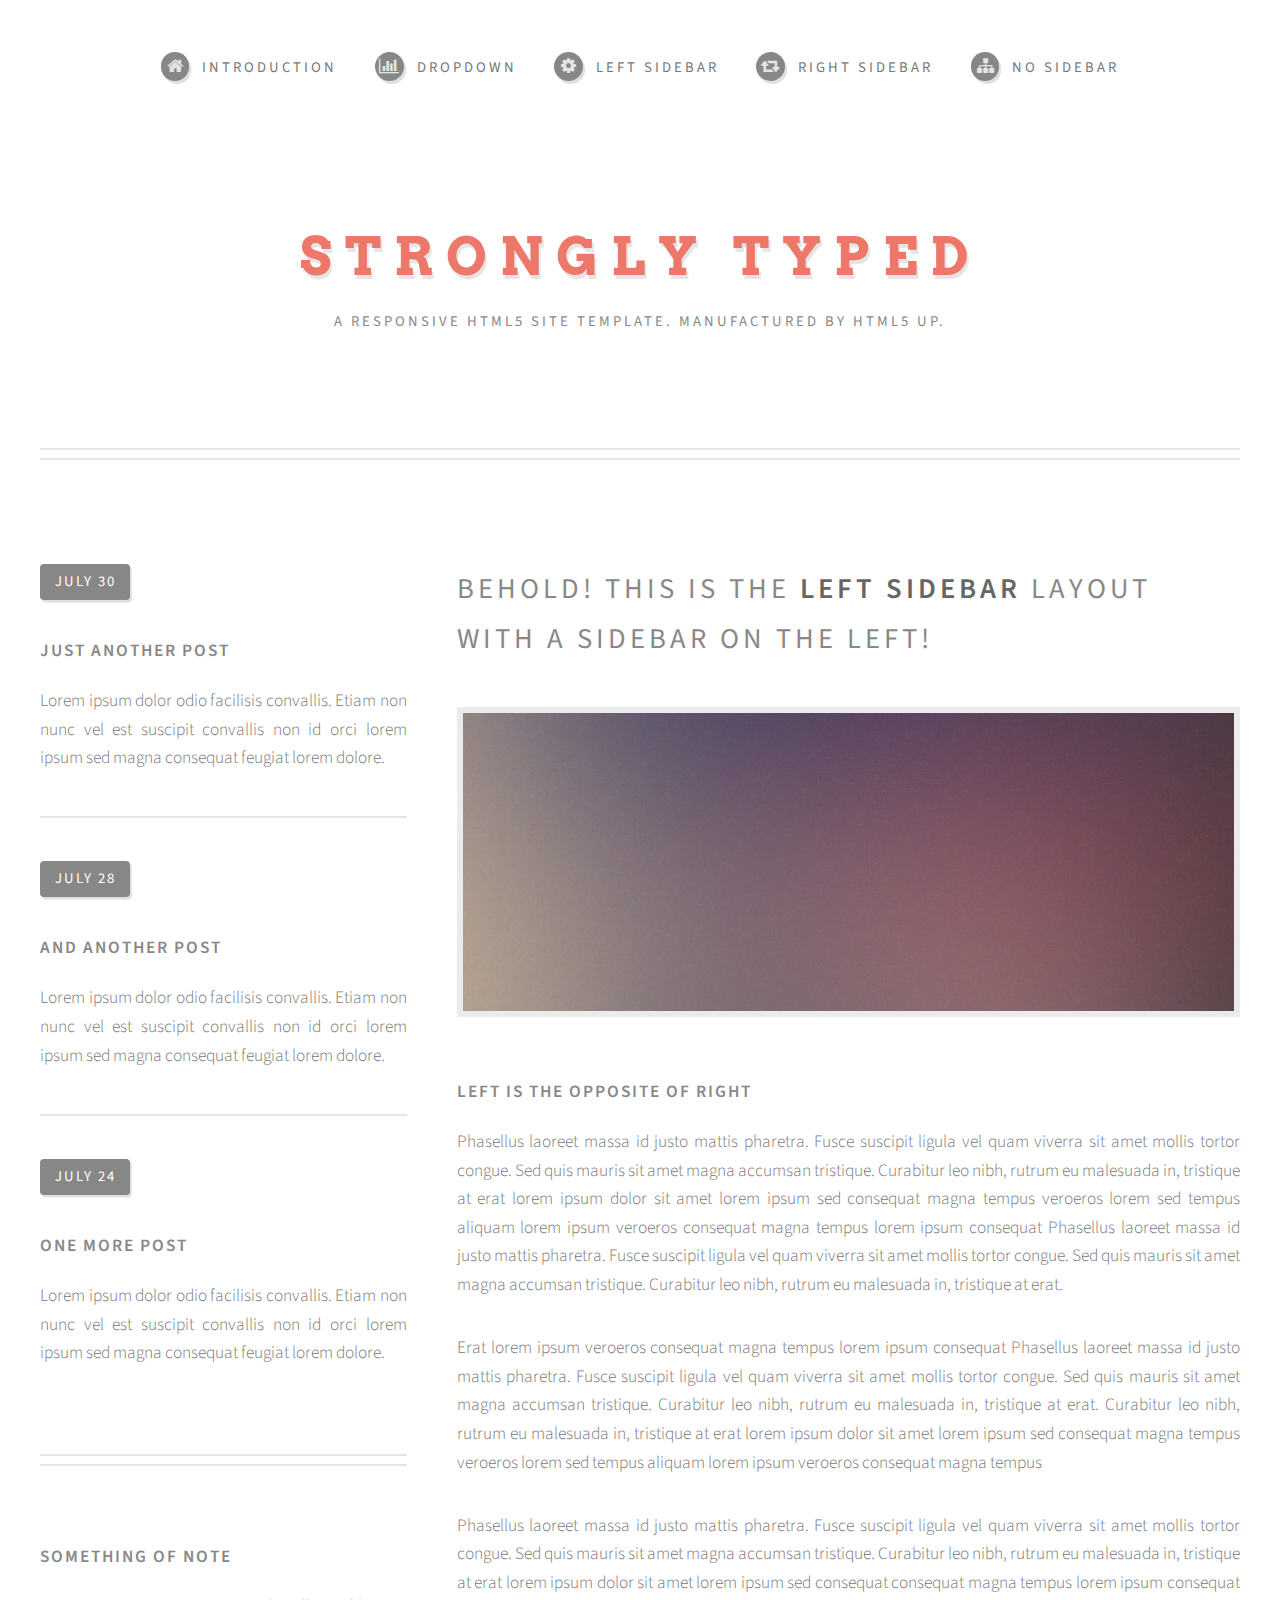
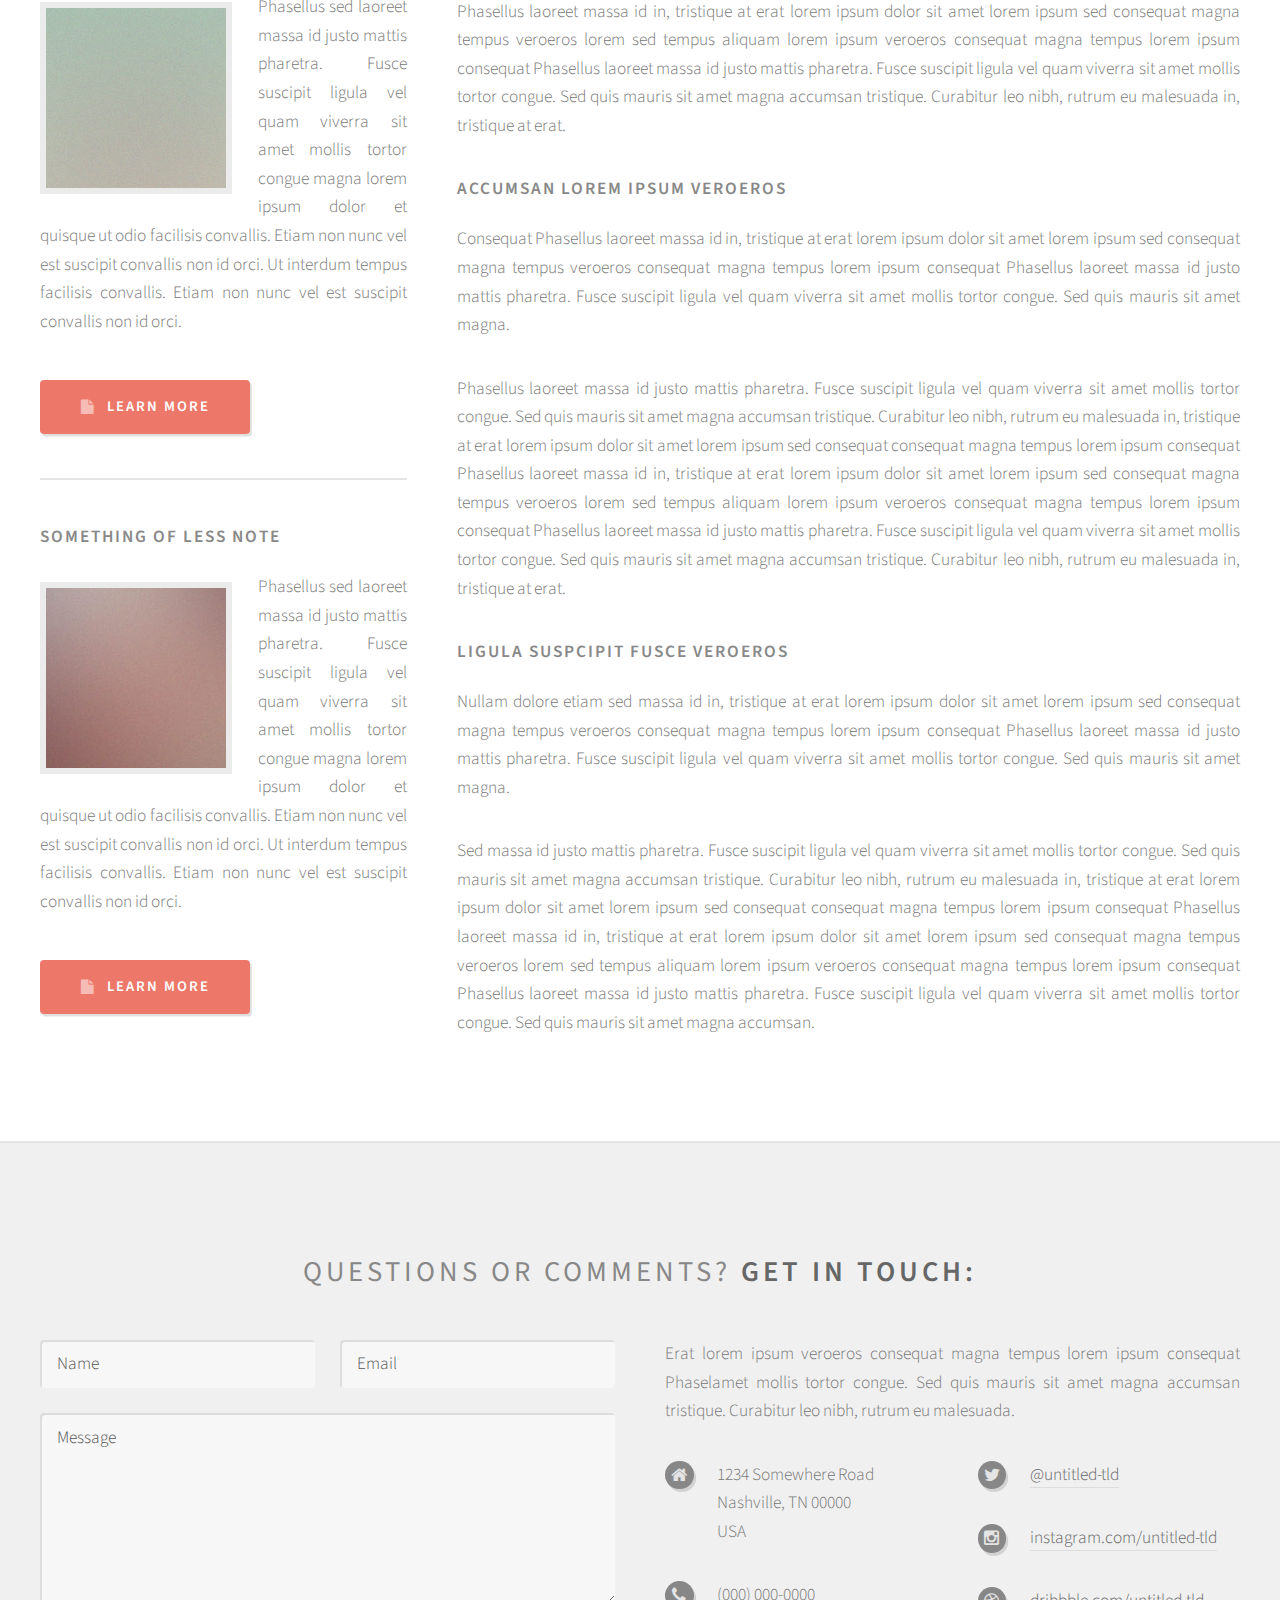
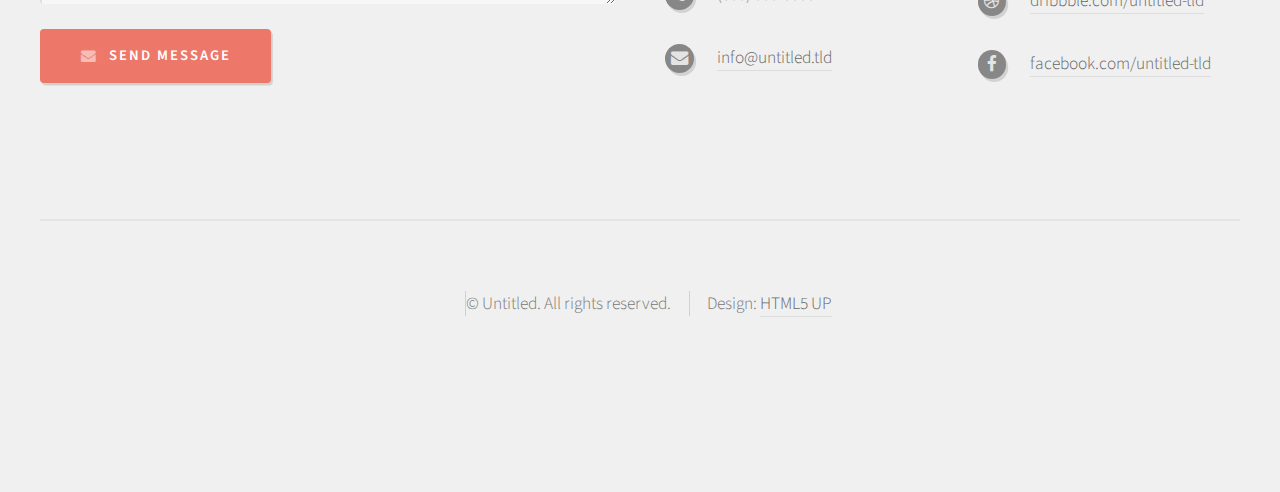
<file: left-sidebar.html>
<!DOCTYPE HTML>
<!--
	Strongly Typed by HTML5 UP
	html5up.net | @n33co
	Free for personal and commercial use under the CCA 3.0 license (html5up.net/license)
-->
<html>
	<head>
		<title>Left Sidebar - Strongly Typed by HTML5 UP</title>
		<meta http-equiv="content-type" content="text/html; charset=utf-8" />
		<meta name="description" content="" />
		<meta name="keywords" content="" />
		<!--[if lte IE 8]><script src="css/ie/html5shiv.js"></script><![endif]-->
		<script src="js/jquery.min.js"></script>
		<script src="js/jquery.dropotron.min.js"></script>
		<script src="js/skel.min.js"></script>
		<script src="js/skel-layers.min.js"></script>
		<script src="js/init.js"></script>
		<noscript>
			<link rel="stylesheet" href="css/skel.css" />
			<link rel="stylesheet" href="css/style.css" />
			<link rel="stylesheet" href="css/style-desktop.css" />
		</noscript>
		<!--[if lte IE 8]><link rel="stylesheet" href="css/ie/v8.css" /><![endif]-->
	</head>
	<body class="left-sidebar">

		<!-- Header -->
			<div id="header-wrapper">
				<div id="header" class="container">
					
					<!-- Logo -->
						<h1 id="logo"><a href="index.html">Strongly Typed</a></h1>
						<p>A responsive HTML5 site template. Manufactured by HTML5 UP.</p>
					
					<!-- Nav -->
						<nav id="nav">
							<ul>
								<li><a class="icon fa-home" href="index.html"><span>Introduction</span></a></li>
								<li>
									<a href="" class="icon fa-bar-chart-o"><span>Dropdown</span></a>
									<ul>
										<li><a href="#">Lorem ipsum dolor</a></li>
										<li><a href="#">Magna phasellus</a></li>
										<li><a href="#">Etiam dolore nisl</a></li>
										<li>
											<a href="">Phasellus consequat</a>
											<ul>
												<li><a href="#">Magna phasellus</a></li>
												<li><a href="#">Etiam dolore nisl</a></li>
												<li><a href="#">Phasellus consequat</a></li>
											</ul>
										</li>
										<li><a href="#">Veroeros feugiat</a></li>
									</ul>
								</li>
								<li><a class="icon fa-cog" href="left-sidebar.html"><span>Left Sidebar</span></a></li>
								<li><a class="icon fa-retweet" href="right-sidebar.html"><span>Right Sidebar</span></a></li>
								<li><a class="icon fa-sitemap" href="no-sidebar.html"><span>No Sidebar</span></a></li>
							</ul>
						</nav>

				</div>
			</div>
			
		<!-- Main -->
			<div id="main-wrapper">
				<div id="main" class="container">
					<div class="row">
					
						<!-- Sidebar -->
							<div id="sidebar" class="4u">
							
								<!-- Excerpts -->
									<section>
										<ul class="divided">
											<li>

												<!-- Excerpt -->
													<article class="box excerpt">
														<header>
															<span class="date">July 30</span>
															<h3><a href="#">Just another post</a></h3>
														</header>
														<p>Lorem ipsum dolor odio facilisis convallis. Etiam non nunc vel est 
														suscipit convallis non id orci lorem ipsum sed magna consequat feugiat lorem dolore.</p>
													</article>

											</li>
											<li>

												<!-- Excerpt -->
													<article class="box excerpt">
														<header>
															<span class="date">July 28</span>
															<h3><a href="#">And another post</a></h3>
														</header>
														<p>Lorem ipsum dolor odio facilisis convallis. Etiam non nunc vel est 
														suscipit convallis non id orci lorem ipsum sed magna consequat feugiat lorem dolore.</p>
													</article>

											</li>
											<li>

												<!-- Excerpt -->
													<article class="box excerpt">
														<header>
															<span class="date">July 24</span>
															<h3><a href="#">One more post</a></h3>
														</header>
														<p>Lorem ipsum dolor odio facilisis convallis. Etiam non nunc vel est 
														suscipit convallis non id orci lorem ipsum sed magna consequat feugiat lorem dolore.</p>
													</article>

											</li>
										</ul>
									</section>
							
								<!-- Highlights -->
									<section>
										<ul class="divided">
											<li>

												<!-- Highlight -->
													<article class="box highlight">
														<header>
															<h3><a href="#">Something of note</a></h3>
														</header>
														<a href="#" class="image left"><img src="images/pic06.jpg" alt="" /></a>
														<p>Phasellus  sed laoreet massa id justo mattis pharetra. Fusce suscipit ligula vel quam 
														viverra sit amet mollis tortor congue magna lorem ipsum dolor et quisque ut odio facilisis 
														convallis. Etiam non nunc vel est suscipit convallis non id orci. Ut interdum tempus 
														facilisis convallis. Etiam non nunc vel est suscipit convallis non id orci.</p>
														<ul class="actions">
															<li><a href="#" class="button icon fa-file">Learn More</a></li>
														</ul>
													</article>

											</li>
											<li>

												<!-- Highlight -->
													<article class="box highlight">
														<header>
															<h3><a href="#">Something of less note</a></h3>
														</header>
														<a href="#" class="image left"><img src="images/pic07.jpg" alt="" /></a>
														<p>Phasellus  sed laoreet massa id justo mattis pharetra. Fusce suscipit ligula vel quam 
														viverra sit amet mollis tortor congue magna lorem ipsum dolor et quisque ut odio facilisis 
														convallis. Etiam non nunc vel est suscipit convallis non id orci. Ut interdum tempus 
														facilisis convallis. Etiam non nunc vel est suscipit convallis non id orci.</p>
														<ul class="actions">
															<li><a href="#" class="button icon fa-file">Learn More</a></li>
														</ul>
													</article>

											</li>
										</ul>
									</section>
							
							</div>

						<!-- Content -->
							<div id="content" class="8u important(collapse)">

								<!-- Post -->
									<article class="box post">
										<header>
											<h2>Behold! This is the <strong>left sidebar</strong> layout<br />
											with a sidebar on the left!</h2>
										</header>
										<span class="image featured"><img src="images/pic04.jpg" alt="" /></span>
										<h3>Left is the opposite of right</h3>
										<p>Phasellus laoreet massa id justo mattis pharetra. Fusce suscipit 
										ligula vel quam viverra sit amet mollis tortor congue. Sed quis mauris 
										sit amet magna accumsan tristique. Curabitur leo nibh, rutrum eu malesuada 
										in, tristique at erat lorem ipsum dolor sit amet lorem ipsum sed consequat 
										magna tempus veroeros lorem sed tempus aliquam lorem ipsum veroeros 
										consequat magna tempus lorem ipsum consequat Phasellus laoreet massa id 
										justo mattis pharetra. Fusce suscipit ligula vel quam viverra sit amet 
										mollis tortor congue. Sed quis mauris sit amet magna accumsan tristique. 
										Curabitur leo nibh, rutrum eu malesuada in, tristique at erat.</p>
										<p>Erat lorem ipsum veroeros consequat magna tempus lorem ipsum consequat 
										Phasellus laoreet massa id justo mattis pharetra. Fusce suscipit ligula 
										vel quam viverra sit amet mollis tortor congue. Sed quis mauris sit amet 
										magna accumsan tristique. Curabitur leo nibh, rutrum eu malesuada in, 
										tristique at erat. Curabitur leo nibh, rutrum eu malesuada  in, tristique 
										at erat lorem ipsum dolor sit amet lorem ipsum sed consequat magna 
										tempus veroeros lorem sed tempus aliquam lorem ipsum veroeros consequat 
										magna tempus</p>
										<p>Phasellus laoreet massa id justo mattis pharetra. Fusce suscipit 
										ligula vel quam viverra sit amet mollis tortor congue. Sed quis mauris 
										sit amet magna accumsan tristique. Curabitur leo nibh, rutrum eu malesuada 
										in, tristique at erat lorem ipsum dolor sit amet lorem ipsum sed consequat 
										consequat magna tempus lorem ipsum consequat Phasellus laoreet massa id 
										in, tristique at erat lorem ipsum dolor sit amet lorem ipsum sed consequat 
										magna tempus veroeros lorem sed tempus aliquam lorem ipsum veroeros 
										consequat magna tempus lorem ipsum consequat Phasellus laoreet massa id 
										justo mattis pharetra. Fusce suscipit ligula vel quam viverra sit amet 
										mollis tortor congue. Sed quis mauris sit amet magna accumsan tristique. 
										Curabitur leo nibh, rutrum eu malesuada in, tristique at erat.</p>
										<h3>Accumsan lorem ipsum veroeros</h3>
										<p>Consequat Phasellus laoreet massa id in, tristique at erat lorem 
										ipsum dolor sit amet lorem ipsum sed consequat magna tempus veroeros 
										consequat magna tempus lorem ipsum consequat Phasellus laoreet massa id 
										justo mattis pharetra. Fusce suscipit ligula vel quam viverra sit amet 
										mollis tortor congue. Sed quis mauris sit amet magna.</p>
										<p>Phasellus laoreet massa id justo mattis pharetra. Fusce suscipit 
										ligula vel quam viverra sit amet mollis tortor congue. Sed quis mauris 
										sit amet magna accumsan tristique. Curabitur leo nibh, rutrum eu malesuada 
										in, tristique at erat lorem ipsum dolor sit amet lorem ipsum sed consequat 
										consequat magna tempus lorem ipsum consequat Phasellus laoreet massa id 
										in, tristique at erat lorem ipsum dolor sit amet lorem ipsum sed consequat 
										magna tempus veroeros lorem sed tempus aliquam lorem ipsum veroeros 
										consequat magna tempus lorem ipsum consequat Phasellus laoreet massa id 
										justo mattis pharetra. Fusce suscipit ligula vel quam viverra sit amet 
										mollis tortor congue. Sed quis mauris sit amet magna accumsan tristique. 
										Curabitur leo nibh, rutrum eu malesuada in, tristique at erat.</p>
										<h3>Ligula suspcipit fusce veroeros</h3>
										<p>Nullam dolore etiam sed massa id in, tristique at erat lorem 
										ipsum dolor sit amet lorem ipsum sed consequat magna tempus veroeros 
										consequat magna tempus lorem ipsum consequat Phasellus laoreet massa id 
										justo mattis pharetra. Fusce suscipit ligula vel quam viverra sit amet 
										mollis tortor congue. Sed quis mauris sit amet magna.</p>
										<p>Sed massa id justo mattis pharetra. Fusce suscipit 
										ligula vel quam viverra sit amet mollis tortor congue. Sed quis mauris 
										sit amet magna accumsan tristique. Curabitur leo nibh, rutrum eu malesuada 
										in, tristique at erat lorem ipsum dolor sit amet lorem ipsum sed consequat 
										consequat magna tempus lorem ipsum consequat Phasellus laoreet massa id 
										in, tristique at erat lorem ipsum dolor sit amet lorem ipsum sed consequat 
										magna tempus veroeros lorem sed tempus aliquam lorem ipsum veroeros 
										consequat magna tempus lorem ipsum consequat Phasellus laoreet massa id 
										justo mattis pharetra. Fusce suscipit ligula vel quam viverra sit amet 
										mollis tortor congue. Sed quis mauris sit amet magna accumsan.</p>
									</article>
							
							</div>

					</div>
				</div>
			</div>

		<!-- Footer -->
			<div id="footer-wrapper">
				<div id="footer" class="container">
					<header>
						<h2>Questions or comments? <strong>Get in touch:</strong></h2>
					</header>
					<div class="row">
						<div class="6u">
							<section>
								<form method="post" action="#">
									<div class="row 50%">
										<div class="6u">
											<input name="name" placeholder="Name" type="text" />
										</div>
										<div class="6u">
											<input name="email" placeholder="Email" type="text" />
										</div>
									</div>
									<div class="row 50%">
										<div class="12u">
											<textarea name="message" placeholder="Message"></textarea>
										</div>
									</div>
									<div class="row 50%">
										<div class="12u">
											<a href="#" class="form-button-submit button icon fa-envelope">Send Message</a>
										</div>
									</div>
								</form>
							</section>
						</div>
						<div class="6u">
							<section>
								<p>Erat lorem ipsum veroeros consequat magna tempus lorem ipsum consequat Phaselamet 
								mollis tortor congue. Sed quis mauris sit amet magna accumsan tristique. Curabitur 
								leo nibh, rutrum eu malesuada.</p>
								<div class="row">
									<div class="6u">
										<ul class="icons">
											<li class="icon fa-home">
												1234 Somewhere Road<br />
												Nashville, TN 00000<br />
												USA
											</li>
											<li class="icon fa-phone">
												(000) 000-0000
											</li>
											<li class="icon fa-envelope">
												<a href="#">info@untitled.tld</a>
											</li>
										</ul>
									</div>
									<div class="6u">
										<ul class="icons">
											<li class="icon fa-twitter">
												<a href="#">@untitled-tld</a>
											</li>
											<li class="icon fa-instagram">
												<a href="#">instagram.com/untitled-tld</a>
											</li>
											<li class="icon fa-dribbble">
												<a href="#">dribbble.com/untitled-tld</a>
											</li>
											<li class="icon fa-facebook">
												<a href="#">facebook.com/untitled-tld</a>
											</li>
										</ul>
									</div>
								</div>
							</section>
						</div>
					</div>
				</div>
				<div id="copyright" class="container">
					<ul class="links">
						<li>&copy; Untitled. All rights reserved.</li><li>Design: <a href="http://html5up.net">HTML5 UP</a></li>
					</ul>
				</div>
			</div>

	</body>
</html>
</file>
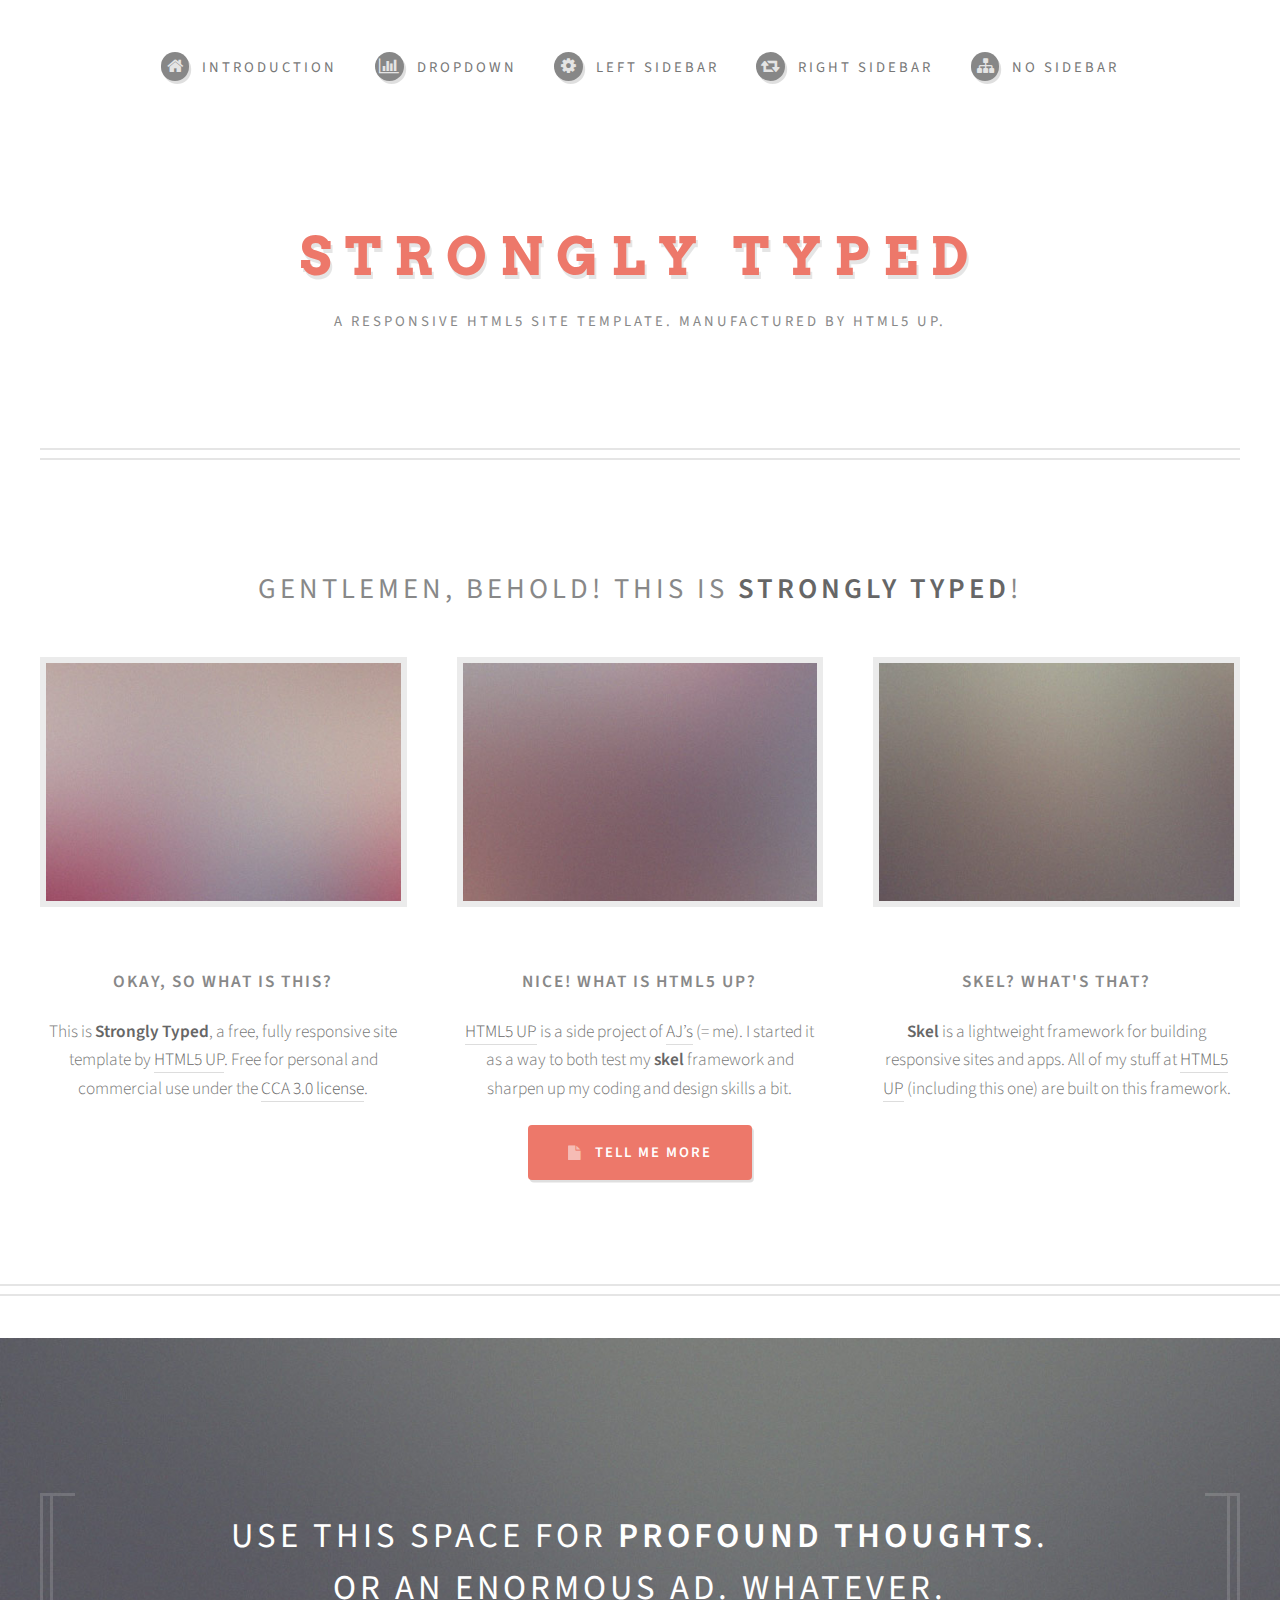
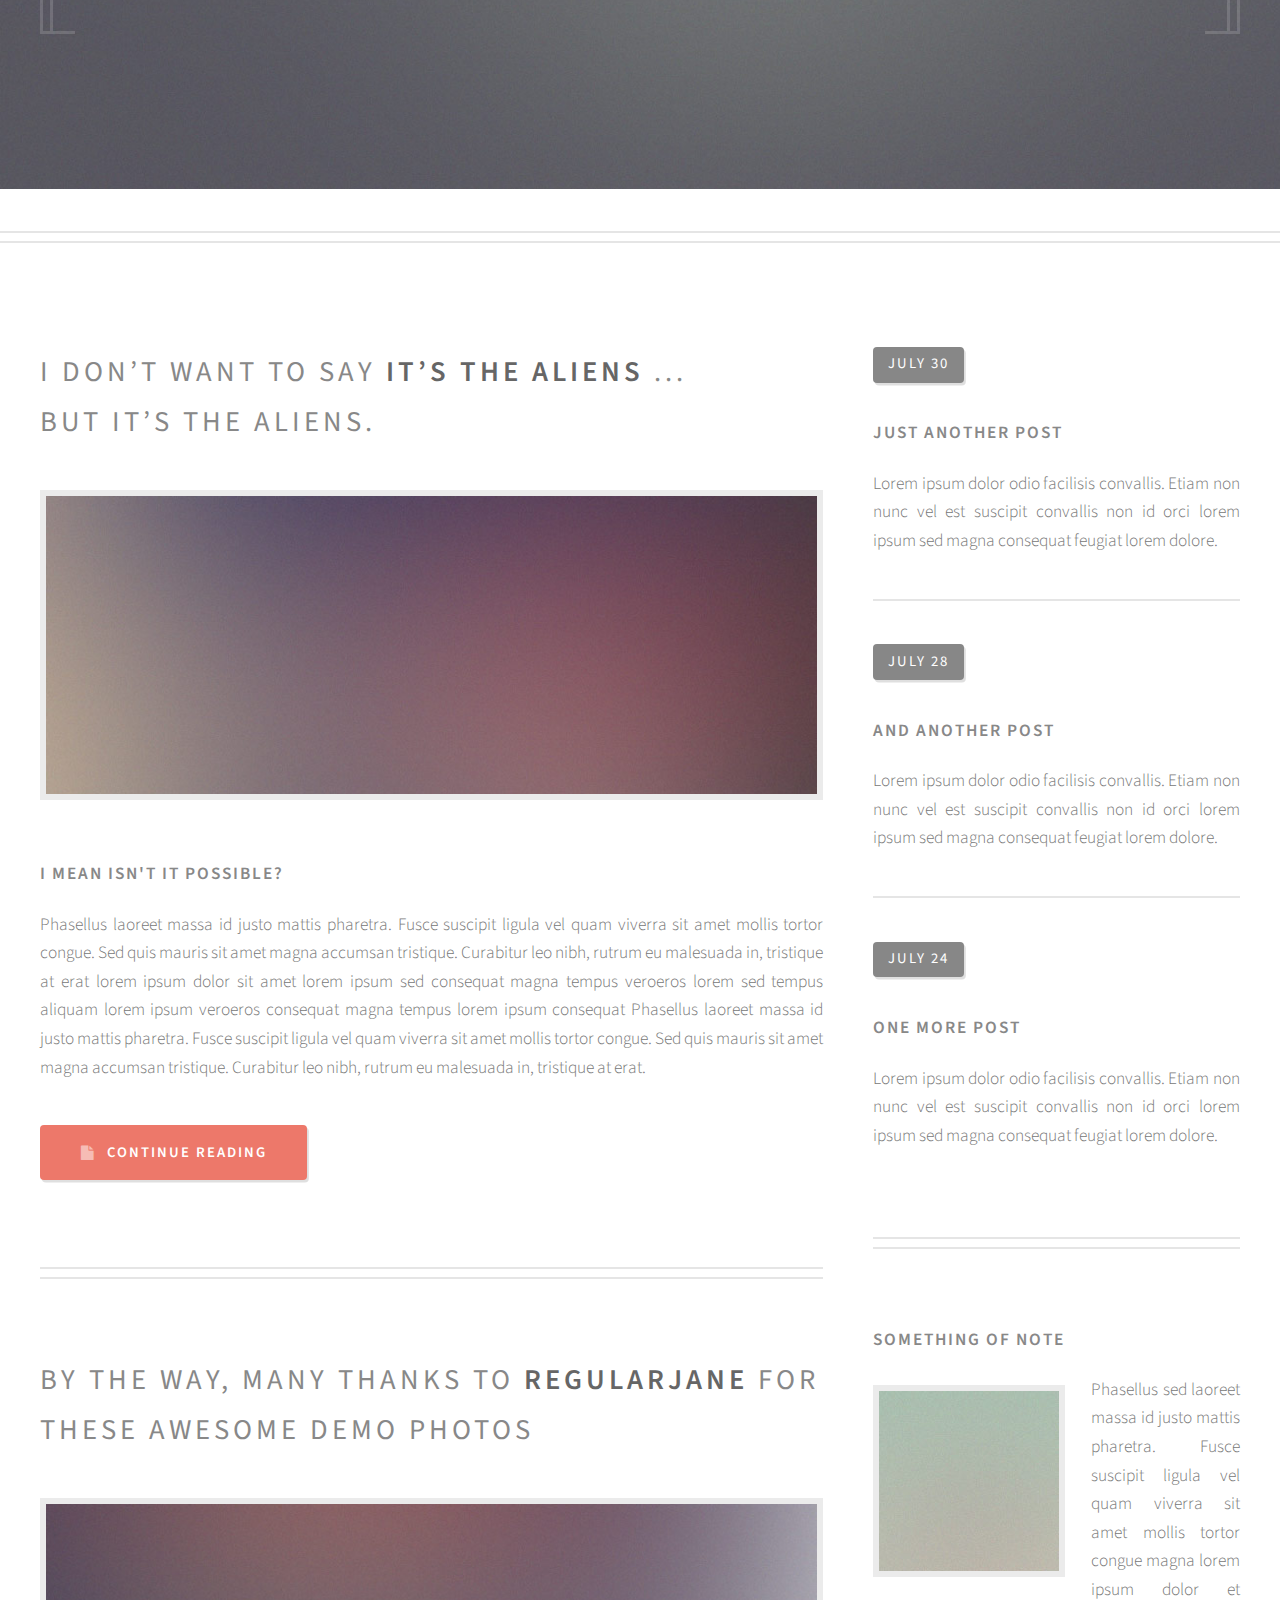
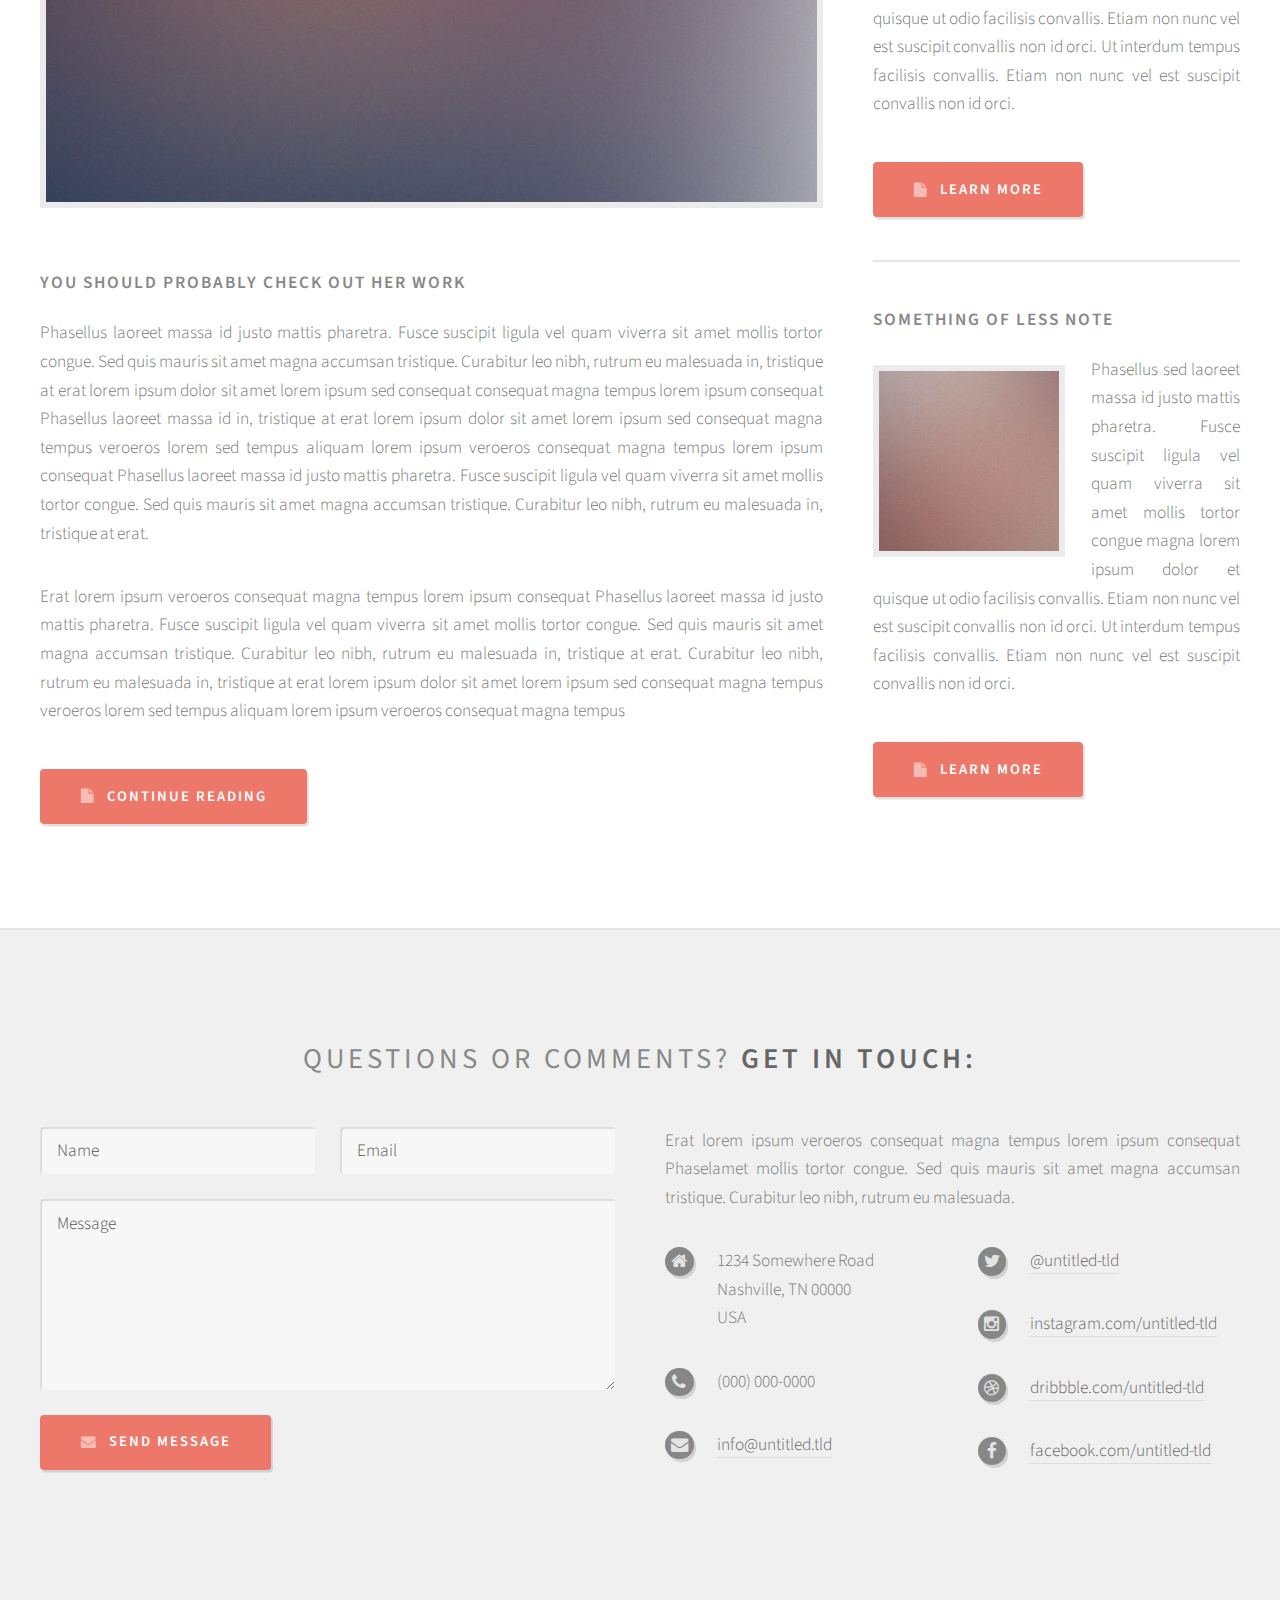
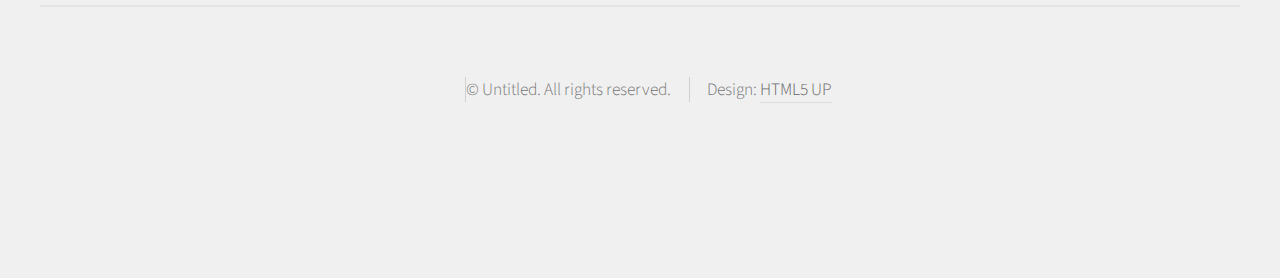
<file: newindex3.html>
<!DOCTYPE HTML>
<!--
	Strongly Typed by HTML5 UP
	html5up.net | @n33co
	Free for personal and commercial use under the CCA 3.0 license (html5up.net/license)
-->
<html>
	<head>
		<title>Strongly Typed by HTML5 UP</title>
		<meta http-equiv="content-type" content="text/html; charset=utf-8" />
		<meta name="description" content="" />
		<meta name="keywords" content="" />
		<!--[if lte IE 8]><script src="css/ie/html5shiv.js"></script><![endif]-->
		<script src="js/jquery.min.js"></script>
		<script src="js/jquery.dropotron.min.js"></script>
		<script src="js/skel.min.js"></script>
		<script src="js/skel-layers.min.js"></script>
		<script src="js/init.js"></script>
		<noscript>
			<link rel="stylesheet" href="css/skel.css" />
			<link rel="stylesheet" href="css/style.css" />
			<link rel="stylesheet" href="css/style-desktop.css" />
		</noscript>
		<!--[if lte IE 8]><link rel="stylesheet" href="css/ie/v8.css" /><![endif]-->
	</head>
	<body class="homepage">

		<!-- Header -->
			<div id="header-wrapper">
				<div id="header" class="container">
					
					<!-- Logo -->
						<h1 id="logo"><a href="index.html">Strongly Typed</a></h1>
						<p>A responsive HTML5 site template. Manufactured by HTML5 UP.</p>
					
					<!-- Nav -->
						<nav id="nav">
							<ul>
								<li><a class="icon fa-home" href="index.html"><span>Introduction</span></a></li>
								<li>
									<a href="" class="icon fa-bar-chart-o"><span>Dropdown</span></a>
									<ul>
										<li><a href="#">Lorem ipsum dolor</a></li>
										<li><a href="#">Magna phasellus</a></li>
										<li><a href="#">Etiam dolore nisl</a></li>
										<li>
											<a href="">Phasellus consequat</a>
											<ul>
												<li><a href="#">Magna phasellus</a></li>
												<li><a href="#">Etiam dolore nisl</a></li>
												<li><a href="#">Phasellus consequat</a></li>
											</ul>
										</li>
										<li><a href="#">Veroeros feugiat</a></li>
									</ul>
								</li>
								<li><a class="icon fa-cog" href="left-sidebar.html"><span>Left Sidebar</span></a></li>
								<li><a class="icon fa-retweet" href="right-sidebar.html"><span>Right Sidebar</span></a></li>
								<li><a class="icon fa-sitemap" href="no-sidebar.html"><span>No Sidebar</span></a></li>
							</ul>
						</nav>

				</div>
			</div>
			
		<!-- Features -->
			<div id="features-wrapper">
				<section id="features" class="container">
					<header>
						<h2>Gentlemen, behold! This is <strong>Strongly Typed</strong>!</h2>
					</header>
					<div class="row">
						<div class="4u">

							<!-- Feature -->
								<section>
									<a href="#" class="image featured"><img src="images/pic01.jpg" alt="" /></a>
									<header>
										<h3>Okay, so what is this?</h3>
									</header>
									<p>This is <strong>Strongly Typed</strong>, a free, fully responsive site template 
									by <a href="http://html5up.net">HTML5 UP</a>. Free for personal and commercial use under the 
									<a href="http://html5up.net/license">CCA 3.0 license</a>.</p>
								</section>

						</div>
						<div class="4u">

							<!-- Feature -->
								<section>
									<a href="#" class="image featured"><img src="images/pic02.jpg" alt="" /></a>
									<header>
										<h3>Nice! What is HTML5 UP?</h3>
									</header>
									<p><a href="http://html5up.net">HTML5 UP</a> is a side project of <a href="http://n33.co">AJ’s</a> (= me).  
									I started it as a way to both test my <strong>skel</strong> framework and sharpen up my coding
									and design skills a bit.</p>
								</section>
								
						</div>
						<div class="4u">

							<!-- Feature -->
								<section>
									<a href="#" class="image featured"><img src="images/pic03.jpg" alt="" /></a>
									<header>
										<h3>Skel? What's that?</h3>
									</header>
									<p><strong>Skel</strong> is a lightweight framework for building responsive 
									sites and apps. All of my stuff at <a href="http://html5up.net">HTML5 UP</a> (including this 
									one) are built on this framework.</p>
								</section>

						</div>
					</div>
					<ul class="actions">
						<li><a href="#" class="button icon fa-file">Tell Me More</a></li>
					</ul>
				</section>		
			</div>
		
		<!-- Banner -->
			<div id="banner-wrapper">
				<div class="inner">
					<section id="banner" class="container">
						<p>Use this space for <strong>profound thoughts</strong>.<br />
						Or an enormous ad. Whatever.</p>
					</section>
				</div>
			</div>

		<!-- Main -->
			<div id="main-wrapper">
				<div id="main" class="container">
					<div class="row">
					
						<!-- Content -->
							<div id="content" class="8u">

								<!-- Post -->
									<article class="box post">
										<header>
											<h2><a href="#">I don’t want to say <strong>it’s the aliens</strong> ...<br />
											but it’s the aliens.</a></h2>
										</header>
										<a href="#" class="image featured"><img src="images/pic04.jpg" alt="" /></a>
										<h3>I mean isn't it possible?</h3>
										<p>Phasellus laoreet massa id justo mattis pharetra. Fusce suscipit 
										ligula vel quam viverra sit amet mollis tortor congue. Sed quis mauris 
										sit amet magna accumsan tristique. Curabitur leo nibh, rutrum eu malesuada 
										in, tristique at erat lorem ipsum dolor sit amet lorem ipsum sed consequat 
										magna tempus veroeros lorem sed tempus aliquam lorem ipsum veroeros 
										consequat magna tempus lorem ipsum consequat Phasellus laoreet massa id 
										justo mattis pharetra. Fusce suscipit ligula vel quam viverra sit amet 
										mollis tortor congue. Sed quis mauris sit amet magna accumsan tristique. 
										Curabitur leo nibh, rutrum eu malesuada in, tristique at erat.</p>
										<ul class="actions">
											<li><a href="#" class="button icon fa-file">Continue Reading</a></li>
										</ul>
									</article>

								<!-- Post -->
									<article class="box post">
										<header>
											<h2><a href="#">By the way, many thanks to <strong>regularjane</strong>
											for these awesome demo photos</a></h2>
										</header>
										<a href="#" class="image featured"><img src="images/pic05.jpg" alt="" /></a>
										<h3>You should probably check out her work</h3>
										<p>Phasellus laoreet massa id justo mattis pharetra. Fusce suscipit 
										ligula vel quam viverra sit amet mollis tortor congue. Sed quis mauris 
										sit amet magna accumsan tristique. Curabitur leo nibh, rutrum eu malesuada 
										in, tristique at erat lorem ipsum dolor sit amet lorem ipsum sed consequat 
										consequat magna tempus lorem ipsum consequat Phasellus laoreet massa id 
										in, tristique at erat lorem ipsum dolor sit amet lorem ipsum sed consequat 
										magna tempus veroeros lorem sed tempus aliquam lorem ipsum veroeros 
										consequat magna tempus lorem ipsum consequat Phasellus laoreet massa id 
										justo mattis pharetra. Fusce suscipit ligula vel quam viverra sit amet 
										mollis tortor congue. Sed quis mauris sit amet magna accumsan tristique. 
										Curabitur leo nibh, rutrum eu malesuada in, tristique at erat.</p>
										<p>Erat lorem ipsum veroeros consequat magna tempus lorem ipsum consequat 
										Phasellus laoreet massa id justo mattis pharetra. Fusce suscipit ligula 
										vel quam viverra sit amet mollis tortor congue. Sed quis mauris sit amet 
										magna accumsan tristique. Curabitur leo nibh, rutrum eu malesuada in, 
										tristique at erat. Curabitur leo nibh, rutrum eu malesuada  in, tristique 
										at erat lorem ipsum dolor sit amet lorem ipsum sed consequat magna 
										tempus veroeros lorem sed tempus aliquam lorem ipsum veroeros consequat 
										magna tempus</p>
										<ul class="actions">
											<li><a href="#" class="button icon fa-file">Continue Reading</a></li>
										</ul>
									</article>
							
							</div>
							
						<!-- Sidebar -->
							<div id="sidebar" class="4u">
							
								<!-- Excerpts -->
									<section>
										<ul class="divided">
											<li>

												<!-- Excerpt -->
													<article class="box excerpt">
														<header>
															<span class="date">July 30</span>
															<h3><a href="#">Just another post</a></h3>
														</header>
														<p>Lorem ipsum dolor odio facilisis convallis. Etiam non nunc vel est 
														suscipit convallis non id orci lorem ipsum sed magna consequat feugiat lorem dolore.</p>
													</article>

											</li>
											<li>

												<!-- Excerpt -->
													<article class="box excerpt">
														<header>
															<span class="date">July 28</span>
															<h3><a href="#">And another post</a></h3>
														</header>
														<p>Lorem ipsum dolor odio facilisis convallis. Etiam non nunc vel est 
														suscipit convallis non id orci lorem ipsum sed magna consequat feugiat lorem dolore.</p>
													</article>

											</li>
											<li>

												<!-- Excerpt -->
													<article class="box excerpt">
														<header>
															<span class="date">July 24</span>
															<h3><a href="#">One more post</a></h3>
														</header>
														<p>Lorem ipsum dolor odio facilisis convallis. Etiam non nunc vel est 
														suscipit convallis non id orci lorem ipsum sed magna consequat feugiat lorem dolore.</p>
													</article>

											</li>
										</ul>
									</section>
							
								<!-- Highlights -->
									<section>
										<ul class="divided">
											<li>

												<!-- Highlight -->
													<article class="box highlight">
														<header>
															<h3><a href="#">Something of note</a></h3>
														</header>
														<a href="#" class="image left"><img src="images/pic06.jpg" alt="" /></a>
														<p>Phasellus  sed laoreet massa id justo mattis pharetra. Fusce suscipit ligula vel quam 
														viverra sit amet mollis tortor congue magna lorem ipsum dolor et quisque ut odio facilisis 
														convallis. Etiam non nunc vel est suscipit convallis non id orci. Ut interdum tempus 
														facilisis convallis. Etiam non nunc vel est suscipit convallis non id orci.</p>
														<ul class="actions">
															<li><a href="#" class="button icon fa-file">Learn More</a></li>
														</ul>
													</article>

											</li>
											<li>

												<!-- Highlight -->
													<article class="box highlight">
														<header>
															<h3><a href="#">Something of less note</a></h3>
														</header>
														<a href="#" class="image left"><img src="images/pic07.jpg" alt="" /></a>
														<p>Phasellus  sed laoreet massa id justo mattis pharetra. Fusce suscipit ligula vel quam 
														viverra sit amet mollis tortor congue magna lorem ipsum dolor et quisque ut odio facilisis 
														convallis. Etiam non nunc vel est suscipit convallis non id orci. Ut interdum tempus 
														facilisis convallis. Etiam non nunc vel est suscipit convallis non id orci.</p>
														<ul class="actions">
															<li><a href="#" class="button icon fa-file">Learn More</a></li>
														</ul>
													</article>

											</li>
										</ul>
									</section>
							
							</div>

					</div>
				</div>
			</div>

		<!-- Footer -->
			<div id="footer-wrapper">
				<div id="footer" class="container">
					<header>
						<h2>Questions or comments? <strong>Get in touch:</strong></h2>
					</header>
					<div class="row">
						<div class="6u">
							<section>
								<form method="post" action="#">
									<div class="row 50%">
										<div class="6u">
											<input name="name" placeholder="Name" type="text" />
										</div>
										<div class="6u">
											<input name="email" placeholder="Email" type="text" />
										</div>
									</div>
									<div class="row 50%">
										<div class="12u">
											<textarea name="message" placeholder="Message"></textarea>
										</div>
									</div>
									<div class="row 50%">
										<div class="12u">
											<a href="#" class="form-button-submit button icon fa-envelope">Send Message</a>
										</div>
									</div>
								</form>
							</section>
						</div>
						<div class="6u">
							<section>
								<p>Erat lorem ipsum veroeros consequat magna tempus lorem ipsum consequat Phaselamet 
								mollis tortor congue. Sed quis mauris sit amet magna accumsan tristique. Curabitur 
								leo nibh, rutrum eu malesuada.</p>
								<div class="row">
									<div class="6u">
										<ul class="icons">
											<li class="icon fa-home">
												1234 Somewhere Road<br />
												Nashville, TN 00000<br />
												USA
											</li>
											<li class="icon fa-phone">
												(000) 000-0000
											</li>
											<li class="icon fa-envelope">
												<a href="#">info@untitled.tld</a>
											</li>
										</ul>
									</div>
									<div class="6u">
										<ul class="icons">
											<li class="icon fa-twitter">
												<a href="#">@untitled-tld</a>
											</li>
											<li class="icon fa-instagram">
												<a href="#">instagram.com/untitled-tld</a>
											</li>
											<li class="icon fa-dribbble">
												<a href="#">dribbble.com/untitled-tld</a>
											</li>
											<li class="icon fa-facebook">
												<a href="#">facebook.com/untitled-tld</a>
											</li>
										</ul>
									</div>
								</div>
							</section>
						</div>
					</div>
				</div>
				<div id="copyright" class="container">
					<ul class="links">
						<li>&copy; Untitled. All rights reserved.</li><li>Design: <a href="http://html5up.net">HTML5 UP</a></li>
					</ul>
				</div>
			</div>

	</body>
</html>
</file>
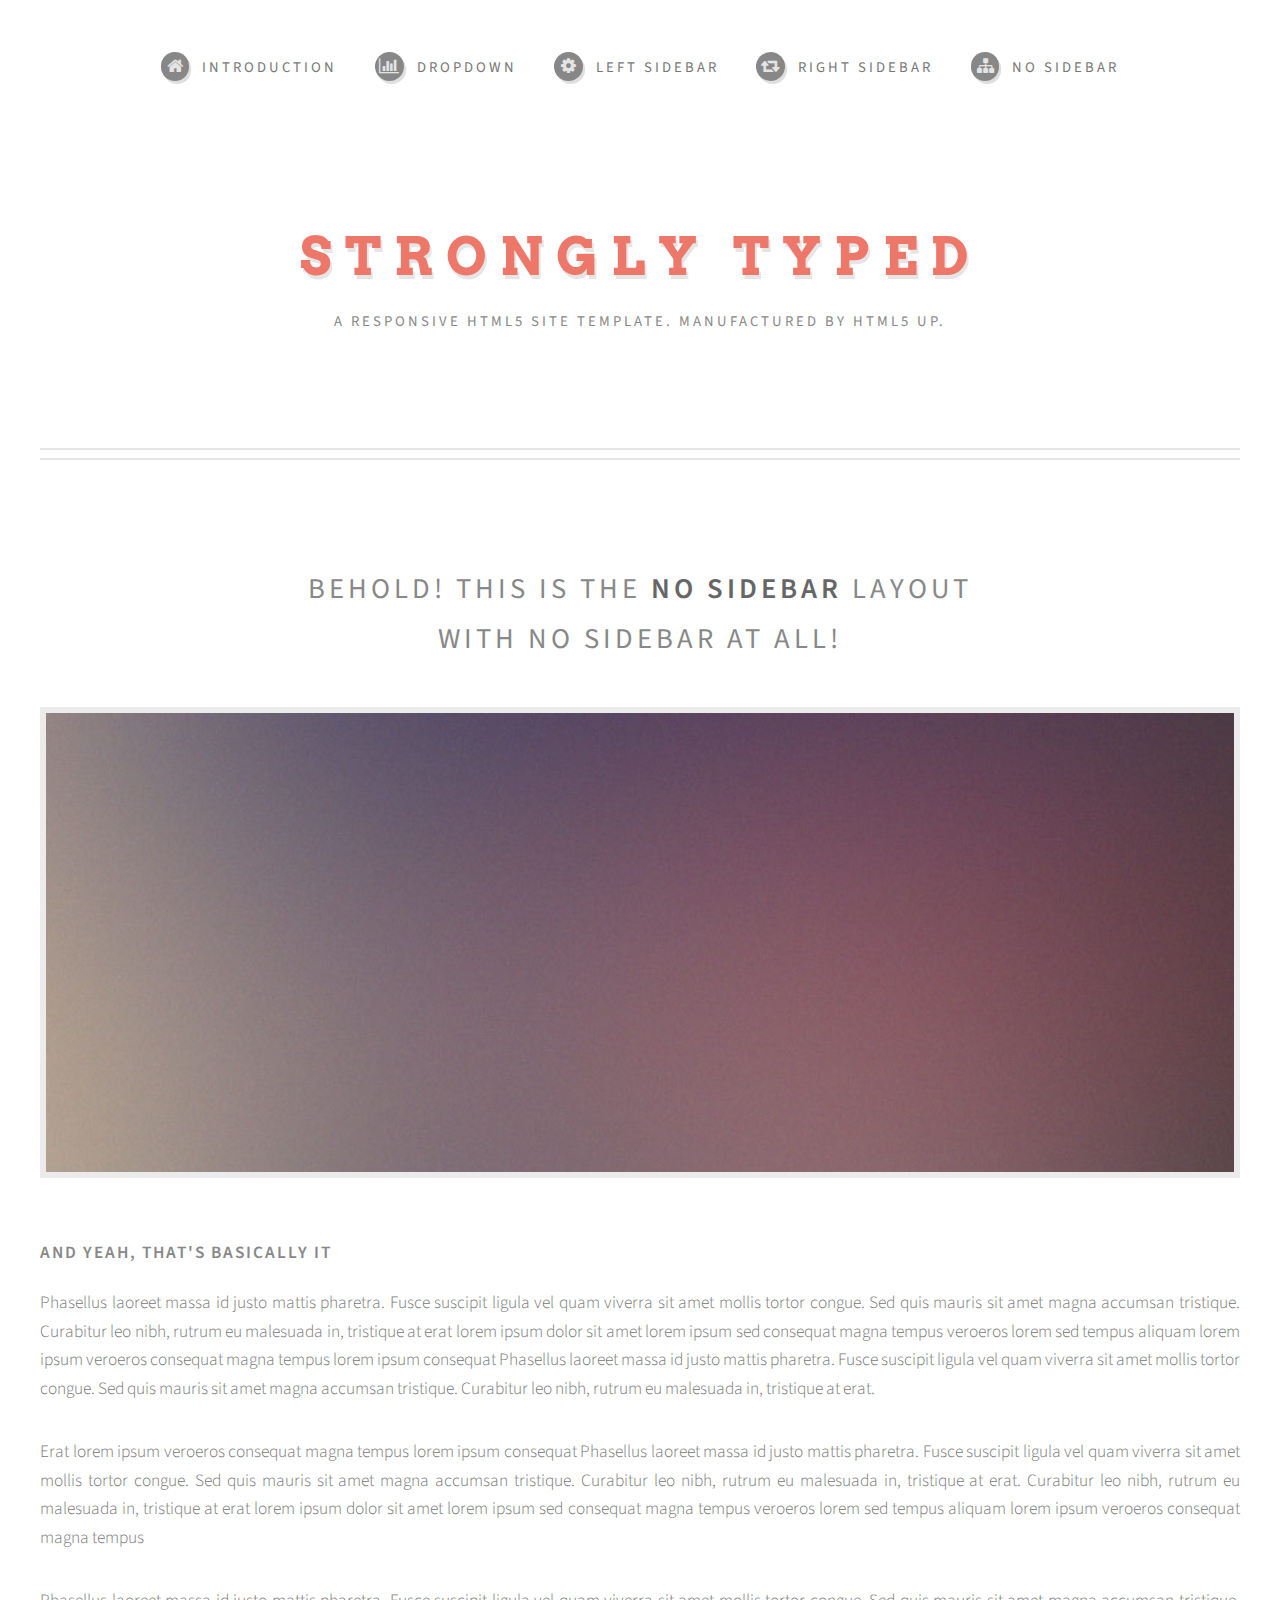
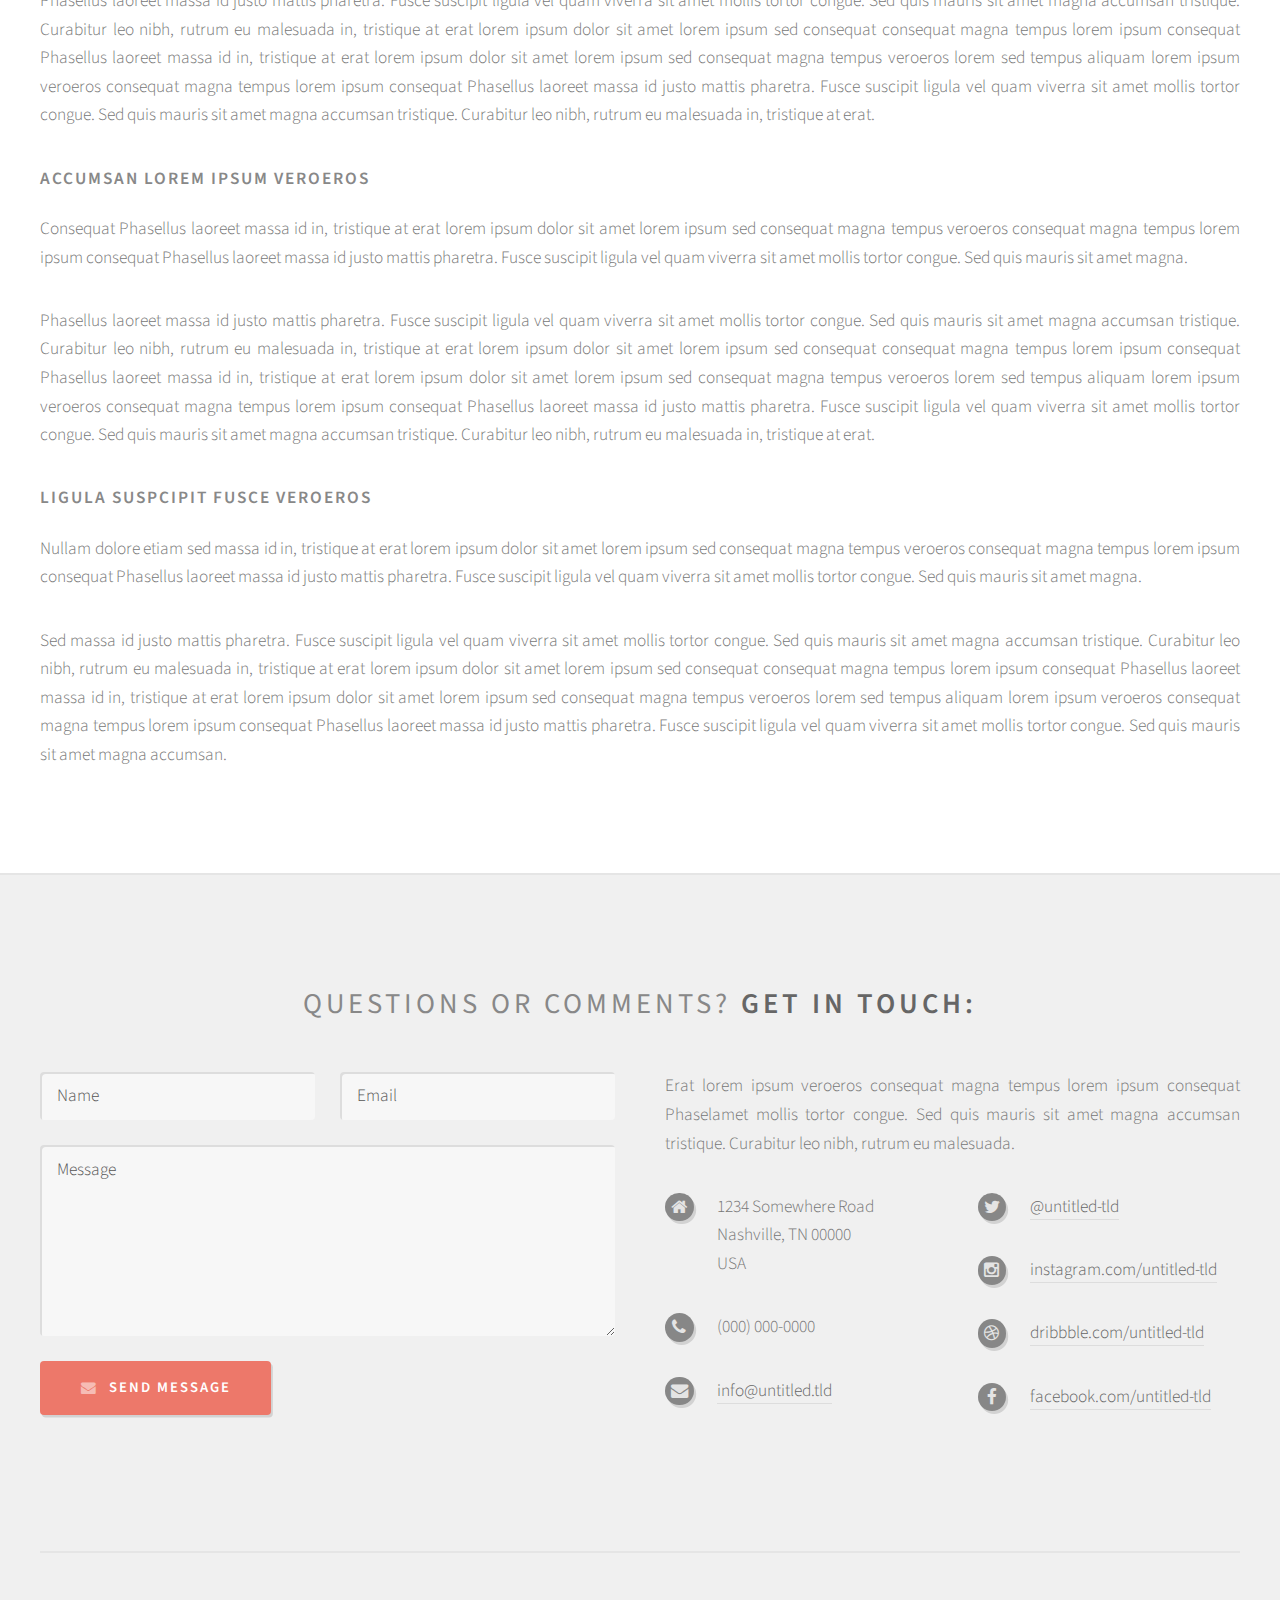
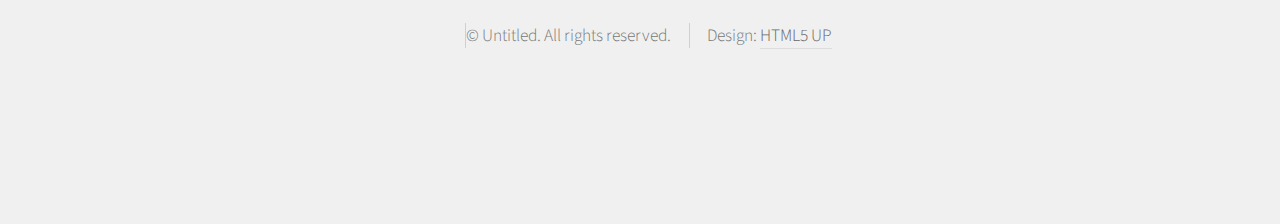
<file: no-sidebar.html>
<!DOCTYPE HTML>
<!--
	Strongly Typed by HTML5 UP
	html5up.net | @n33co
	Free for personal and commercial use under the CCA 3.0 license (html5up.net/license)
-->
<html>
	<head>
		<title>No Sidebar - Strongly Typed by HTML5 UP</title>
		<meta http-equiv="content-type" content="text/html; charset=utf-8" />
		<meta name="description" content="" />
		<meta name="keywords" content="" />
		<!--[if lte IE 8]><script src="css/ie/html5shiv.js"></script><![endif]-->
		<script src="js/jquery.min.js"></script>
		<script src="js/jquery.dropotron.min.js"></script>
		<script src="js/skel.min.js"></script>
		<script src="js/skel-layers.min.js"></script>
		<script src="js/init.js"></script>
		<noscript>
			<link rel="stylesheet" href="css/skel.css" />
			<link rel="stylesheet" href="css/style.css" />
			<link rel="stylesheet" href="css/style-desktop.css" />
		</noscript>
		<!--[if lte IE 8]><link rel="stylesheet" href="css/ie/v8.css" /><![endif]-->
	</head>
	<body class="no-sidebar">

		<!-- Header -->
			<div id="header-wrapper">
				<div id="header" class="container">
					
					<!-- Logo -->
						<h1 id="logo"><a href="index.html">Strongly Typed</a></h1>
						<p>A responsive HTML5 site template. Manufactured by HTML5 UP.</p>
					
					<!-- Nav -->
						<nav id="nav">
							<ul>
								<li><a class="icon fa-home" href="index.html"><span>Introduction</span></a></li>
								<li>
									<a href="" class="icon fa-bar-chart-o"><span>Dropdown</span></a>
									<ul>
										<li><a href="#">Lorem ipsum dolor</a></li>
										<li><a href="#">Magna phasellus</a></li>
										<li><a href="#">Etiam dolore nisl</a></li>
										<li>
											<a href="">Phasellus consequat</a>
											<ul>
												<li><a href="#">Magna phasellus</a></li>
												<li><a href="#">Etiam dolore nisl</a></li>
												<li><a href="#">Phasellus consequat</a></li>
											</ul>
										</li>
										<li><a href="#">Veroeros feugiat</a></li>
									</ul>
								</li>
								<li><a class="icon fa-cog" href="left-sidebar.html"><span>Left Sidebar</span></a></li>
								<li><a class="icon fa-retweet" href="right-sidebar.html"><span>Right Sidebar</span></a></li>
								<li><a class="icon fa-sitemap" href="no-sidebar.html"><span>No Sidebar</span></a></li>
							</ul>
						</nav>

				</div>
			</div>
			
		<!-- Main -->
			<div id="main-wrapper">
				<div id="main" class="container">
					<div id="content">

						<!-- Post -->
							<article class="box post">
								<header>
									<h2>Behold! This is the <strong>no sidebar</strong> layout<br />
									with no sidebar at all!</h2>
								</header>
								<span class="image featured"><img src="images/pic04.jpg" alt="" /></span>
								<h3>And yeah, that's basically it</h3>
								<p>Phasellus laoreet massa id justo mattis pharetra. Fusce suscipit 
								ligula vel quam viverra sit amet mollis tortor congue. Sed quis mauris 
								sit amet magna accumsan tristique. Curabitur leo nibh, rutrum eu malesuada 
								in, tristique at erat lorem ipsum dolor sit amet lorem ipsum sed consequat 
								magna tempus veroeros lorem sed tempus aliquam lorem ipsum veroeros 
								consequat magna tempus lorem ipsum consequat Phasellus laoreet massa id 
								justo mattis pharetra. Fusce suscipit ligula vel quam viverra sit amet 
								mollis tortor congue. Sed quis mauris sit amet magna accumsan tristique. 
								Curabitur leo nibh, rutrum eu malesuada in, tristique at erat.</p>
								<p>Erat lorem ipsum veroeros consequat magna tempus lorem ipsum consequat 
								Phasellus laoreet massa id justo mattis pharetra. Fusce suscipit ligula 
								vel quam viverra sit amet mollis tortor congue. Sed quis mauris sit amet 
								magna accumsan tristique. Curabitur leo nibh, rutrum eu malesuada in, 
								tristique at erat. Curabitur leo nibh, rutrum eu malesuada  in, tristique 
								at erat lorem ipsum dolor sit amet lorem ipsum sed consequat magna 
								tempus veroeros lorem sed tempus aliquam lorem ipsum veroeros consequat 
								magna tempus</p>
								<p>Phasellus laoreet massa id justo mattis pharetra. Fusce suscipit 
								ligula vel quam viverra sit amet mollis tortor congue. Sed quis mauris 
								sit amet magna accumsan tristique. Curabitur leo nibh, rutrum eu malesuada 
								in, tristique at erat lorem ipsum dolor sit amet lorem ipsum sed consequat 
								consequat magna tempus lorem ipsum consequat Phasellus laoreet massa id 
								in, tristique at erat lorem ipsum dolor sit amet lorem ipsum sed consequat 
								magna tempus veroeros lorem sed tempus aliquam lorem ipsum veroeros 
								consequat magna tempus lorem ipsum consequat Phasellus laoreet massa id 
								justo mattis pharetra. Fusce suscipit ligula vel quam viverra sit amet 
								mollis tortor congue. Sed quis mauris sit amet magna accumsan tristique. 
								Curabitur leo nibh, rutrum eu malesuada in, tristique at erat.</p>
								<h3>Accumsan lorem ipsum veroeros</h3>
								<p>Consequat Phasellus laoreet massa id in, tristique at erat lorem 
								ipsum dolor sit amet lorem ipsum sed consequat magna tempus veroeros 
								consequat magna tempus lorem ipsum consequat Phasellus laoreet massa id 
								justo mattis pharetra. Fusce suscipit ligula vel quam viverra sit amet 
								mollis tortor congue. Sed quis mauris sit amet magna.</p>
								<p>Phasellus laoreet massa id justo mattis pharetra. Fusce suscipit 
								ligula vel quam viverra sit amet mollis tortor congue. Sed quis mauris 
								sit amet magna accumsan tristique. Curabitur leo nibh, rutrum eu malesuada 
								in, tristique at erat lorem ipsum dolor sit amet lorem ipsum sed consequat 
								consequat magna tempus lorem ipsum consequat Phasellus laoreet massa id 
								in, tristique at erat lorem ipsum dolor sit amet lorem ipsum sed consequat 
								magna tempus veroeros lorem sed tempus aliquam lorem ipsum veroeros 
								consequat magna tempus lorem ipsum consequat Phasellus laoreet massa id 
								justo mattis pharetra. Fusce suscipit ligula vel quam viverra sit amet 
								mollis tortor congue. Sed quis mauris sit amet magna accumsan tristique. 
								Curabitur leo nibh, rutrum eu malesuada in, tristique at erat.</p>
								<h3>Ligula suspcipit fusce veroeros</h3>
								<p>Nullam dolore etiam sed massa id in, tristique at erat lorem 
								ipsum dolor sit amet lorem ipsum sed consequat magna tempus veroeros 
								consequat magna tempus lorem ipsum consequat Phasellus laoreet massa id 
								justo mattis pharetra. Fusce suscipit ligula vel quam viverra sit amet 
								mollis tortor congue. Sed quis mauris sit amet magna.</p>
								<p>Sed massa id justo mattis pharetra. Fusce suscipit 
								ligula vel quam viverra sit amet mollis tortor congue. Sed quis mauris 
								sit amet magna accumsan tristique. Curabitur leo nibh, rutrum eu malesuada 
								in, tristique at erat lorem ipsum dolor sit amet lorem ipsum sed consequat 
								consequat magna tempus lorem ipsum consequat Phasellus laoreet massa id 
								in, tristique at erat lorem ipsum dolor sit amet lorem ipsum sed consequat 
								magna tempus veroeros lorem sed tempus aliquam lorem ipsum veroeros 
								consequat magna tempus lorem ipsum consequat Phasellus laoreet massa id 
								justo mattis pharetra. Fusce suscipit ligula vel quam viverra sit amet 
								mollis tortor congue. Sed quis mauris sit amet magna accumsan.</p>
							</article>
					
					</div>
				</div>
			</div>

		<!-- Footer -->
			<div id="footer-wrapper">
				<div id="footer" class="container">
					<header>
						<h2>Questions or comments? <strong>Get in touch:</strong></h2>
					</header>
					<div class="row">
						<div class="6u">
							<section>
								<form method="post" action="#">
									<div class="row 50%">
										<div class="6u">
											<input name="name" placeholder="Name" type="text" />
										</div>
										<div class="6u">
											<input name="email" placeholder="Email" type="text" />
										</div>
									</div>
									<div class="row 50%">
										<div class="12u">
											<textarea name="message" placeholder="Message"></textarea>
										</div>
									</div>
									<div class="row 50%">
										<div class="12u">
											<a href="#" class="form-button-submit button icon fa-envelope">Send Message</a>
										</div>
									</div>
								</form>
							</section>
						</div>
						<div class="6u">
							<section>
								<p>Erat lorem ipsum veroeros consequat magna tempus lorem ipsum consequat Phaselamet 
								mollis tortor congue. Sed quis mauris sit amet magna accumsan tristique. Curabitur 
								leo nibh, rutrum eu malesuada.</p>
								<div class="row">
									<div class="6u">
										<ul class="icons">
											<li class="icon fa-home">
												1234 Somewhere Road<br />
												Nashville, TN 00000<br />
												USA
											</li>
											<li class="icon fa-phone">
												(000) 000-0000
											</li>
											<li class="icon fa-envelope">
												<a href="#">info@untitled.tld</a>
											</li>
										</ul>
									</div>
									<div class="6u">
										<ul class="icons">
											<li class="icon fa-twitter">
												<a href="#">@untitled-tld</a>
											</li>
											<li class="icon fa-instagram">
												<a href="#">instagram.com/untitled-tld</a>
											</li>
											<li class="icon fa-dribbble">
												<a href="#">dribbble.com/untitled-tld</a>
											</li>
											<li class="icon fa-facebook">
												<a href="#">facebook.com/untitled-tld</a>
											</li>
										</ul>
									</div>
								</div>
							</section>
						</div>
					</div>
				</div>
				<div id="copyright" class="container">
					<ul class="links">
						<li>&copy; Untitled. All rights reserved.</li><li>Design: <a href="http://html5up.net">HTML5 UP</a></li>
					</ul>
				</div>
			</div>

	</body>
</html>
</file>
<file: css/style-desktop.css>
/*
	Strongly Typed by HTML5 UP
	html5up.net | @n33co
	Free for personal and commercial use under the CCA 3.0 license (html5up.net/license)
*/

/*********************************************************************************/
/* Basic                                                                         */
/*********************************************************************************/

	body,input,textarea,select
	{
		line-height: 1.65em;
		font-size: 13pt;
	}

	h2
	{
		font-size: 1.65em;
		font-weight: 400;
		letter-spacing: 4px;
		margin: 0 0 1.5em 0;
		line-height: 1.75em;
	}

	h3
	{
		font-size: 1em;
		letter-spacing: 2px;
		margin: 0 0 1.25em 0;
	}

	/* Table */
	
		table
		{
		}
		
			table.default
			{
			}
			
				table.default thead
				{
					font-size: 0.85em;
					letter-spacing: 2px;
				}

	/* Button */
		
		input[type="button"],
		input[type="submit"],
		input[type="reset"],
		.button
		{
			font-size: 0.85em;
			letter-spacing: 2px;
			padding: 0.85em 2.75em 0.85em 2.75em;
		}
		
	/* List */

		ul.actions
		{
		}
		
			ul.actions li
			{
				display: inline-block;
				margin-left: 1em;
			}
			
			ul.actions li:first-child
			{
				margin-left: 0;
			}

		ul.divided
		{
		}

			ul.divided li
			{
				margin: 2.5em 0 0 0;
				padding: 2.5em 0 0 0;
			}

	/* Box */

		.box
		{
		}

			.box.post
			{
			}
			
				.no-sidebar .box.post > header
				{
					text-align: center;
				}

			.box.excerpt
			{
			}
			
				.box.excerpt .date
				{
					display: inline-block;
					font-size: 0.85em;
					letter-spacing: 2px;
					padding: 0.25em 1em 0.25em 1em;
					margin: 0 0 2.5em 0;
				}

/*********************************************************************************/
/* Wrappers                                                                      */
/*********************************************************************************/

	#header-wrapper
	{
	}

	#features-wrapper
	{
		padding: 6em 0 6em 0;
	}
	
	#banner-wrapper
	{
		padding: 3em 0 3em 0;
	}
	
	#main-wrapper
	{
		padding: 6em 0 6em 0;
	}
	
	#footer-wrapper
	{
		padding: 6em 0 8em 0;
	}

/*********************************************************************************/
/* Header                                                                        */
/*********************************************************************************/

	#header
	{
		padding: 14em 0 7em 0;
	}
	
		#header h1
		{
			font-size: 3em;
			letter-spacing: 13px;
		}
		
		#header p
		{
			margin: 2.5em 0 0 0;
			font-size: 0.85em;
			letter-spacing: 3px;
		}

/*********************************************************************************/
/* Nav                                                                           */
/*********************************************************************************/

	#nav
	{
		position: absolute;
		top: 3em;
		left: 0;
		width: 100%;
	}

		#nav > ul > li
		{
			display: inline-block;
			padding-right: 2em;
		}
		
			#nav > ul > li:last-child
			{
				padding-right: 0;
			}

			#nav > ul > li > a
			{
				display: block;
			}

				#nav > ul > li > a > span
				{
					font-size: 0.85em;
					letter-spacing: 3px;
				}

			#nav > ul > li > ul
			{
				display: none;
			}
	
	.dropotron
	{
		text-align: left;
		border: solid 1px #e5e5e5;
		border-radius: 4px;
		background: #fff;
		background: rgba(255,255,255,0.965);
		box-shadow: 0px 2px 2px 0px rgba(0,0,0,0.1);
		padding: 0.75em 0 0.5em 0;
		min-width: 12em;
		margin-top: -moz-calc(-0.5em + 1px);
		margin-top: -webkit-calc(-0.5em + 1px);
		margin-top: -o-calc(-0.5em + 1px);
		margin-top: -ms-calc(-0.5em + 1px);
		margin-top: calc(-0.5em + 1px);
		margin-left: -2px;
	}
	
		.dropotron.level-0
		{
			margin-top: 1.5em;
			margin-left: -1em;
		}

			.dropotron.level-0:after
			{
				content: '';
				display: block;
				position: absolute;
				left: 1.25em;
				top: -moz-calc(-0.75em + 1px);
				top: -webkit-calc(-0.75em + 1px);
				top: -o-calc(-0.75em + 1px);
				top: -ms-calc(-0.75em + 1px);
				top: calc(-0.75em + 1px);
				border-left: solid 0.75em rgba(255,255,255,0);
				border-right: solid 0.75em rgba(255,255,255,0);
				border-bottom: solid 0.75em #fff;
			}

			.dropotron.level-0:before
			{
				content: '';
				display: block;
				position: absolute;
				left: 1.25em;
				top: -0.75em;
				border-left: solid 0.75em rgba(255,255,255,0);
				border-right: solid 0.75em rgba(255,255,255,0);
				border-bottom: solid 0.75em #ccc;
			}

		.dropotron span,
		.dropotron a
		{
			display: block;
			padding: 0.3em 1em 0.3em 1em;
			border: 0;
			border-top: solid 1px #f0f0f0;
			outline: 0;
		}

		.dropotron li:first-child > span,
		.dropotron li:first-child > a
		{
			border-top: 0;
			padding-top: 0;
		}
		
		.dropotron li:hover > span,
		.dropotron li:hover > a
		{
			color: #ed786a;
			-moz-transition: color 0.25s ease-in-out, border-bottom-color 0.25s ease-in-out;
			-webkit-transition: color 0.25s ease-in-out, border-bottom-color 0.25s ease-in-out;
			-o-transition: color 0.25s ease-in-out, border-bottom-color 0.25s ease-in-out;
			-ms-transition: color 0.25s ease-in-out, border-bottom-color 0.25s ease-in-out;
			transition: color 0.25s ease-in-out, border-bottom-color 0.25s ease-in-out;
		}
	
/*********************************************************************************/
/* Banner                                                                        */
/*********************************************************************************/
	
	#banner
	{
		padding: 10em 0 10em 0;
	}
	
		#banner p
		{
			font-size: 2em;
			line-height: 1.5em;
			letter-spacing: 4px;
		}
		
		#banner:before,
		#banner:after
		{
			content: '';
			display: block;
			position: absolute;
			top: 50%;
			width: 35px;
			height: 141px;
			margin-top: -70px;
			background: url('images/bracket.svg');
			opacity: 0.15;
		}
		
		#banner:before
		{
			left: 0;
		}
		
		#banner:after
		{
			right: 0;
			-moz-transform: scaleX(-1);
			-webkit-transform: scaleX(-1);
			-o-transform: scaleX(-1);
			-ms-transform: scaleX(-1);
			transform: scaleX(-1);
		}
		
/*********************************************************************************/
/* Content                                                                       */
/*********************************************************************************/
	
	#content
	{
	}

		#content > section,
		#content > article
		{
			margin: 5em 0 0 0;
			padding: 5em 0 0 0;
		}
		
		#content > section:first-child,
		#content > article:first-child
		{
			margin: 0;
			padding: 0;
		}
	
/*********************************************************************************/
/* Sidebar                                                                       */
/*********************************************************************************/
	
	#sidebar
	{
	}

		#sidebar > section,
		#sidebar > article
		{
			margin: 5em 0 0 0;
			padding: 5em 0 0 0;
		}
		
		#sidebar > section:first-child,
		#sidebar > article:first-child
		{
			margin: 0;
			padding: 0;
		}

/*********************************************************************************/
/* Copyright                                                                     */
/*********************************************************************************/

	#copyright
	{
		margin-top: 6em;
		padding-top: 4em;
	}
</file>
<file: css/ie/v8.css>
/*
	Strongly Typed by HTML5 UP
	html5up.net | @n33co
	Free for personal and commercial use under the CCA 3.0 license (html5up.net/license)
*/

/*********************************************************************************/
/* Basic                                                                         */
/*********************************************************************************/

	form input[type="text"],
	form input[type="email"],
	form input[type="password"],
	form select,
	form textarea,
	input[type="button"],
	input[type="submit"],
	input[type="reset"],
	.button,
	.box.excerpt .date
	{
		position: relative;
		-ms-behavior: url('css/ie/PIE.htc');
	}

	/* Sections/Article */
	
		section,
		article
		{
		}
		
			section > .last-child,
			article > .last-child
			{
				margin-bottom: 0;
			}

			section.last-child,
			article.last-child
			{
				margin-bottom: 0;
			}
			
/*********************************************************************************/
/* Wrappers                                                                      */
/*********************************************************************************/

	#banner-wrapper
	{
	}

		#banner-wrapper .inner
		{
			-ms-behavior: url('css/ie/backgroundsize.min.htc');
		}
</file>
<file: css/skel.css>
/* Resets (http://meyerweb.com/eric/tools/css/reset/ | v2.0 | 20110126 | License: none (public domain)) */

	html,body,div,span,applet,object,iframe,h1,h2,h3,h4,h5,h6,p,blockquote,pre,a,abbr,acronym,address,big,cite,code,del,dfn,em,img,ins,kbd,q,s,samp,small,strike,strong,sub,sup,tt,var,b,u,i,center,dl,dt,dd,ol,ul,li,fieldset,form,label,legend,table,caption,tbody,tfoot,thead,tr,th,td,article,aside,canvas,details,embed,figure,figcaption,footer,header,hgroup,menu,nav,output,ruby,section,summary,time,mark,audio,video{margin:0;padding:0;border:0;font-size:100%;font:inherit;vertical-align:baseline;}article,aside,details,figcaption,figure,footer,header,hgroup,menu,nav,section{display:block;}body{line-height:1;}ol,ul{list-style:none;}blockquote,q{quotes:none;}blockquote:before,blockquote:after,q:before,q:after{content:'';content:none;}table{border-collapse:collapse;border-spacing:0;}body{-webkit-text-size-adjust:none}

/* Box Model */

	*, *:before, *:after {
		-moz-box-sizing: border-box;
		-webkit-box-sizing: border-box;
		box-sizing: border-box;
	}

/* Container */

	.container {
		margin-left: auto;
		margin-right: auto;

		/* width: (containers) */
		width: 1200px;
	}

	/* Modifiers */

		/* 125% */
			.container.\31 25\25 {
				width: 100%;

				/* max-width: (containers * 1.25) */
				max-width: 1500px;

				/* min-width: (containers) */
				min-width: 1200px;
			}

		/* 75% */
			.container.\37 5\25 {

				/* width: (containers * 0.75) */
				width: 900px;

			}

		/* 50% */
			.container.\35 0\25 {

				/* width: (containers * 0.50) */
				width: 600px;

			}

		/* 25% */
			.container.\32 5\25 {

				/* width: (containers * 0.25) */
				width: 300px;

			}

/* Grid */

	.row {
		border-bottom: solid 1px transparent;
	}

	.row > * {
		float: left;
	}

	.row:after, .row:before {
		content: '';
		display: block;
		clear: both;
		height: 0;
	}

	.row.uniform > * > :first-child {
		margin-top: 0;
	}

	.row.uniform > * > :last-child {
		margin-bottom: 0;
	}

	/* Gutters */

		/* Normal */

			.row > * {
				/* padding: (gutters.horizontal) 0 0 (gutters.vertical) */
				padding: 40px 0 0 40px;
			}

			.row {
				/* margin: -(gutters.horizontal) 0 -1px -(gutters.vertical) */
				margin: -40px 0 -1px -40px;
			}

			.row.uniform > * {
				/* padding: (gutters.vertical) 0 0 (gutters.vertical) */
				padding: 40px 0 0 40px;
			}

			.row.uniform {
				/* margin: -(gutters.vertical) 0 -1px -(gutters.vertical) */
				margin: -40px 0 -1px -40px;
			}

		/* 200% */

			.row.\32 00\25 > * {
				/* padding: (gutters.horizontal) 0 0 (gutters.vertical) */
				padding: 80px 0 0 80px;
			}

			.row.\32 00\25 {
				/* margin: -(gutters.horizontal) 0 -1px -(gutters.vertical) */
				margin: -80px 0 -1px -80px;
			}

			.row.uniform.\32 00\25 > * {
				/* padding: (gutters.vertical) 0 0 (gutters.vertical) */
				padding: 80px 0 0 80px;
			}

			.row.uniform.\32 00\25 {
				/* margin: -(gutters.vertical) 0 -1px -(gutters.vertical) */
				margin: -80px 0 -1px -80px;
			}

		/* 150% */

			.row.\31 50\25 > * {
				/* padding: (gutters.horizontal) 0 0 (gutters.vertical) */
				padding: 60px 0 0 60px;
			}

			.row.\31 50\25 {
				/* margin: -(gutters.horizontal) 0 -1px -(gutters.vertical) */
				margin: -60px 0 -1px -60px;
			}

			.row.uniform.\31 50\25 > * {
				/* padding: (gutters.vertical) 0 0 (gutters.vertical) */
				padding: 60px 0 0 60px;
			}

			.row.uniform.\31 50\25 {
				/* margin: -(gutters.vertical) 0 -1px -(gutters.vertical) */
				margin: -60px 0 -1px -60px;
			}

		/* 50% */

			.row.\35 0\25 > * {
				/* padding: (gutters.horizontal) 0 0 (gutters.vertical) */
				padding: 20px 0 0 20px;
			}

			.row.\35 0\25 {
				/* margin: -(gutters.horizontal) 0 -1px -(gutters.vertical) */
				margin: -20px 0 -1px -20px;
			}

			.row.uniform.\35 0\25 > * {
				/* padding: (gutters.vertical) 0 0 (gutters.vertical) */
				padding: 20px 0 0 20px;
			}

			.row.uniform.\35 0\25 {
				/* margin: -(gutters.vertical) 0 -1px -(gutters.vertical) */
				margin: -20px 0 -1px -20px;
			}

		/* 25% */

			.row.\32 5\25 > * {
				/* padding: (gutters.horizontal) 0 0 (gutters.vertical) */
				padding: 10px 0 0 10px;
			}

			.row.\32 5\25 {
				/* margin: -(gutters.horizontal) 0 -1px -(gutters.vertical) */
				margin: -10px 0 -1px -10px;
			}

			.row.uniform.\32 5\25 > * {
				/* padding: (gutters.vertical) 0 0 (gutters.vertical) */
				padding: 10px 0 0 10px;
			}

			.row.uniform.\32 5\25 {
				/* margin: -(gutters.vertical) 0 -1px -(gutters.vertical) */
				margin: -10px 0 -1px -10px;
			}

		/* 0% */

			.row.\30 \25 > * {
				padding: 0;
			}

			.row.\30 \25 {
				margin: 0 0 -1px 0;
			}

	/* Cells */

		.\31 2u, .\31 2u\24 { width: 100%; clear: none; margin-left: 0; }
		.\31 1u, .\31 1u\24 { width: 91.6666666667%; clear: none; margin-left: 0; }
		.\31 0u, .\31 0u\24 { width: 83.3333333333%; clear: none; margin-left: 0; }
		.\39 u, .\39 u\24 { width: 75%; clear: none; margin-left: 0; }
		.\38 u, .\38 u\24 { width: 66.6666666667%; clear: none; margin-left: 0; }
		.\37 u, .\37 u\24 { width: 58.3333333333%; clear: none; margin-left: 0; }
		.\36 u, .\36 u\24 { width: 50%; clear: none; margin-left: 0; }
		.\35 u, .\35 u\24 { width: 41.6666666667%; clear: none; margin-left: 0; }
		.\34 u, .\34 u\24 { width: 33.3333333333%; clear: none; margin-left: 0; }
		.\33 u, .\33 u\24 { width: 25%; clear: none; margin-left: 0; }
		.\32 u, .\32 u\24 { width: 16.6666666667%; clear: none; margin-left: 0; }
		.\31 u, .\31 u\24 { width: 8.3333333333%; clear: none; margin-left: 0; }

		.\31 2u\24 + *,
		.\31 1u\24 + *,
		.\31 0u\24 + *,
		.\39 u\24 + *,
		.\38 u\24 + *,
		.\37 u\24 + *,
		.\36 u\24 + *,
		.\35 u\24 + *,
		.\34 u\24 + *,
		.\33 u\24 + *,
		.\32 u\24 + *,
		.\31 u\24 + * {
			clear: left;
		}

		.\-11u { margin-left: 91.6666666667% }
		.\-10u { margin-left: 83.3333333333% }
		.\-9u { margin-left: 75% }
		.\-8u { margin-left: 66.6666666667% }
		.\-7u { margin-left: 58.3333333333% }
		.\-6u { margin-left: 50% }
		.\-5u { margin-left: 41.6666666667% }
		.\-4u { margin-left: 33.3333333333% }
		.\-3u { margin-left: 25% }
		.\-2u { margin-left: 16.6666666667% }
		.\-1u { margin-left: 8.3333333333% }
</file>
<file: css/style.css>
@charset 'UTF-8';
@import url("font-awesome.min.css");
@import url("http://fonts.googleapis.com/css?family=Source+Sans+Pro:300,400,600|Arvo:700");

/*
	Strongly Typed by HTML5 UP
	html5up.net | @n33co
	Free for personal and commercial use under the CCA 3.0 license (html5up.net/license)
*/

/*********************************************************************************/
/* Basic                                                                         */
/*********************************************************************************/

	body
	{
		background: #f0f0f0;
	}

		body.is-loading *
		{
			-moz-transition: none !important;
			-webkit-transition: none !important;
			-o-transition: none !important;
			-ms-transition: none !important;
			transition: none !important;
			-moz-animation: none !important;
			-webkit-animation: none !important;
			-o-animation: none !important;
			-ms-animation: none !important;
			animation: none !important;
		}

	body,input,textarea,select
	{
		font-family: 'Source Sans Pro';
		font-weight: 300;
		color: #777;
	}
	
	h1,h2,h3,h4,h5,h6
	{
		font-weight: 600;
		text-transform: uppercase;
		color: #888;
	}
	
		h1 a, h2 a, h3 a, h4 a, h5 a, h6 a
		{
			color: inherit;
			text-decoration: none;
			border: 0;
		}

	a
	{
		color: #666;
		text-decoration: none;
		border-bottom: solid 1px #ddd;
		-moz-transition: color 0.25s ease-in-out, border-bottom-color 0.25s ease-in-out;
		-webkit-transition: color 0.25s ease-in-out, border-bottom-color 0.25s ease-in-out;
		-o-transition: color 0.25s ease-in-out, border-bottom-color 0.25s ease-in-out;
		-ms-transition: color 0.25s ease-in-out, border-bottom-color 0.25s ease-in-out;
		transition: color 0.25s ease-in-out, border-bottom-color 0.25s ease-in-out;
	}

		a strong
		{
			-moz-transition: color 0.25s ease-in-out, border-bottom-color 0.25s ease-in-out;
			-webkit-transition: color 0.25s ease-in-out, border-bottom-color 0.25s ease-in-out;
			-o-transition: color 0.25s ease-in-out, border-bottom-color 0.25s ease-in-out;
			-ms-transition: color 0.25s ease-in-out, border-bottom-color 0.25s ease-in-out;
			transition: color 0.25s ease-in-out, border-bottom-color 0.25s ease-in-out;
		}
	
		a:hover
		{
			color: #ed786a;
			border-bottom-color: rgba(255,255,255,0);
		}
		
		a:hover strong
		{
			color: #ed786a;
		}

	strong, b
	{
		font-weight: 600;
		color: #666;
	}
	
	em, i
	{
		font-style: italic;
	}
	
	sub
	{
		position: relative;
		top: 0.5em;
		font-size: 0.8em;
	}
	
	sup
	{
		position: relative;
		top: -0.5em;
		font-size: 0.8em;
	}
	
	hr
	{
		border: 0;
		border-top: solid 1px #ddd;
	}
	
	blockquote
	{
		border-left: solid 0.5em #ddd;
		padding: 1em 0 1em 2em;
		font-style: italic;
	}
	
	p
	{
		text-align: justify;
	}
	
	p, ul, ol, dl, table, blockquote
	{
		margin-bottom: 2em;
	}

	br.clear
	{
		clear: both;
	}

	/* Sections/Article */
	
		section,
		article
		{
			margin-bottom: 3em;
		}
		
			section > :last-child,
			article > :last-child
			{
				margin-bottom: 0;
			}

			section:last-child,
			article:last-child
			{
				margin-bottom: 0;
			}

	/* Image */

		.image
		{
			display: inline-block;
			border: solid 6px #ebebeb !important;
			-moz-transition: opacity 0.25s ease-in-out;
			-webkit-transition: opacity 0.25s ease-in-out;
			-o-transition: opacity 0.25s ease-in-out;
			-ms-transition: opacity 0.25s ease-in-out;
			transition: opacity 0.25s ease-in-out;
		}
		
			a.image:hover
			{
				opacity: 0.9;
			}
		
			.image img
			{
				display: block;
				width: 100%;
			}

			.image.fit
			{
				display: block;
				width: 100%;
			}
			
			.image.featured
			{
				display: block;
				width: 100%;
				margin: 0 0 3.5em 0;
			}
			
			.image.left
			{
				float: left;
				margin: 0 1.5em 1.5em 0;
				position: relative;
				top: 0.5em;
			}
			
			.image.centered
			{
				display: block;
				margin: 0 0 2em 0;
			}

				.image.centered img
				{
					margin: 0 auto;
					width: auto;
				}

	/* List */

		ul
		{
		}

			ul.default
			{
				list-style: disc;
				margin-left: 1em;
			}
			
				ul.default li
				{
					padding-left: 0.5em;
					margin: 0.75em 0 0.75em 0;
				}

				ul.default li:first-child
				{
					margin-top: 0;
				}

			ul.links
			{
				list-style: decimal;
				margin-left: 1em;
			}

				ul.links li
				{
					display: inline;
					border-left: solid 1px #d0d0d0;
					padding-left: 1em;
					margin-left: 1em;
				}
				
				ul.links li:first-child
				{
					margin-left: 0;
					padding-left: 0;
				}

			ul.actions
			{
				margin-top: 2.5em;
				clear: both;
			}

			ul.divided
			{
			}

				ul.divided li
				{
					border-top: solid 2px #e5e5e5;
				}

				ul.divided li:first-child
				{
					border-top: 0;
					margin-top: 0;
					padding-top: 0;
				}

			ul.icons
			{
			}	

				ul.icons > li
				{
					position: relative;
					padding: 2em 0 0 3em;
				}
				
				ul.icons > li:before
				{
					position: absolute;
					left: 0;
					top: 2em;
					display: block;
					background: #878787;
					color: #e4e4e4;
					width: 1.65em;
					height: 1.65em;
					border-radius: 1.65em;
					line-height: 1.65em;
					text-align: center;
					box-shadow: 0.125em 0.175em 0 0 rgba(0,0,0,0.125);
				}

				ul.icons > li:first-child
				{
					padding-top: 0;
				}
				
					ul.icons > li:first-child:before
					{
						top: 0;
					}

		ol
		{
		}

			ol.default 
			{
				list-style: decimal;
				margin-left: 1em;
			}
			
				ol.default  li
				{
					padding-left: 0.5em;
					margin: 0.75em 0 0.75em 0;
				}

				ol.default  li:first-child
				{
					margin-top: 0;
				}

	/* Form */

		form
		{
		}
		
			form label
			{
				font-weight: 600;
				text-transform: uppercase;
				color: #888;
				display: block;
				margin: 0 0 1em 0;
			}
		
			form input[type="text"],
			form input[type="email"],
			form input[type="password"],
			form select,
			form textarea
			{
				-webkit-appearance: none;
				display: block;
				border: 0;
				background: #e8e8e8;
				width: 100%;
				box-shadow: inset 2px 2px 0px 0px rgba(0,0,0,0.1);
				border-radius: 4px;
				line-height: 1.25em;
				padding: 0.75em 1em 0.75em 1em;
				-moz-transition: background-color 0.25s ease-in-out;
				-webkit-transition: background-color 0.25s ease-in-out;
				-o-transition: background-color 0.25s ease-in-out;
				-ms-transition: background-color 0.25s ease-in-out;
				transition: background-color 0.25s ease-in-out;
			}

				form input[type="text"]:focus,
				form input[type="email"]:focus,
				form input[type="password"]:focus,
				form select:focus,
				form textarea:focus
				{
					background: #f0f0f0;
				}
				
				form textarea
				{
					min-height: 11em;
				}

				form .formerize-placeholder
				{
					color: #555 !important;
				}

				form ::-webkit-input-placeholder
				{
					color: #555 !important;
					line-height: 1.35em;
				}

				form :-moz-placeholder
				{
					color: #555 !important;
				}

				form ::-moz-placeholder
				{
					color: #555 !important;
				}

				form :-ms-input-placeholder
				{
					color: #555 !important;
				}

				form ::-moz-focus-inner
				{
					border: 0;
				}
			
	/* Table */
	
		table
		{
			width: 100%;
		}
		
			table.default 
			{
				width: 100%;
			}
			
				table.default  tbody tr
				{
					border-top: solid 1px #E5E5E5;
				}

				table.default  tbody tr:first-child
				{
					border-top: 0;
				}
			
				table.default  td
				{
					padding: 0.75em 1em 0.75em 1em;
				}
				
				table.default  th
				{
					text-align: left;
					font-weight: bold;
					padding: 0.75em 1em 0.75em 1em;
				}
			
				table.default  thead
				{
					background: #878787;
					color: #fff;
					font-weight: 400;
					text-transform: uppercase;
					border: 0;
					box-shadow: 0.125em 0.175em 0 0 rgba(0,0,0,0.125);
				}
				
				table.default  tfoot
				{
					background: #F0F0F0;
					border-top: solid 2px #E5E5E5;
				}
				
				table.default  tbody
				{
				}

	/* Button */
		
		input[type="button"],
		input[type="submit"],
		input[type="reset"],
		.button
		{
			-webkit-appearance: none;
			position: relative;
			display: inline-block;
			background: #ed786a;
			color: #fff !important;
			text-transform: uppercase;
			border-radius: 4px;
			border: 0;
			outline: 0;
			font-size: 1em;
			box-shadow: 0.125em 0.175em 0 0 rgba(0,0,0,0.125);
			font-weight: 600;
			-moz-transition: all 0.25s ease-in-out;
			-webkit-transition: all 0.25s ease-in-out;
			-o-transition: all 0.25s ease-in-out;
			-ms-transition: all 0.25s ease-in-out;
			transition: all 0.25s ease-in-out;
			text-align: center;
		}

			.button.icon:before
			{
				position: relative;
				padding-right: 0.75em;
				opacity: 0.5;
				top: 0.05em;
			}

			input[type="button"]:hover,
			input[type="submit"]:hover,
			input[type="reset"]:hover,
			.button:hover
			{
				background: #fd887a;
			}
			
			input[type="button"]:active,
			input[type="submit"]:active,
			input[type="reset"]:active,
			.button:active
			{
				background: #ed786a;
			}
		
			input[type="button"].alt,
			input[type="submit"].alt,
			input[type="reset"].alt,
			.button.alt
			{
				background: #878787;
			}

				input[type="button"].alt:hover,
				input[type="submit"].alt:hover,
				input[type="reset"].alt:hover,
				.button.alt:hover
				{
					background: #979797;
				}
				
				input[type="button"].alt:active,
				input[type="submit"].alt:active,
				input[type="reset"].alt:active,
				.button.alt:active
				{
					background: #878787;
				}

	/* Box */

		.box
		{
		}
		
			.box.excerpt
			{
			}
			
				.box.excerpt .date
				{
					background: #878787;
					color: #fff;
					font-weight: 400;
					text-transform: uppercase;
					border-radius: 4px;
					border: 0;
					box-shadow: 0.125em 0.175em 0 0 rgba(0,0,0,0.125);
				}

/*********************************************************************************/
/* Icons                                                                         */
/*********************************************************************************/

	.icon {
		position: relative;
		text-decoration: none;
	}

		.icon:before {
			-moz-osx-font-smoothing: grayscale;
			-webkit-font-smoothing: antialiased;
			font-family: FontAwesome;
			font-style: normal;
			font-weight: normal;
			text-transform: none !important;
		}

		.icon > .label {
			display: none;
		}

/*********************************************************************************/
/* Wrappers                                                                      */
/*********************************************************************************/

	#header-wrapper
	{
		position: relative;
		background: #fff;
		text-align: center;
	}

		#header-wrapper p
		{
			text-align: center;
		}
	
	#banner-wrapper
	{
		position: relative;
		overflow: hidden;
		background: #fff;
		color: #fff;
		text-align: center;
		border-top: solid 2px #e5e5e5;
		border-bottom: solid 2px #e5e5e5;
		box-shadow: inset 0px -8px 0px 0px #fff, inset 0px -10px 0px 0px #e5e5e5, inset 0px 8px 0px 0px #fff, inset 0px 10px 0px 0px #e5e5e5;
	}

		#banner-wrapper .inner
		{
			background: url('../images/banner.jpg');
			background-size: cover;
		}

		#banner-wrapper p
		{
			text-align: center;
		}
	
	#features-wrapper
	{
		position: relative;
		overflow: hidden;
		background: #fff;
		text-align: center;
	}
	
		#features-wrapper p
		{
			text-align: center;
		}
	
		#features-wrapper .actions
		{
			margin-top: 1.25em;
		}

	#main-wrapper
	{
		position: relative;
		overflow: hidden;
		background: #fff;
	}
	
	#footer-wrapper
	{
		position: relative;
		overflow: hidden;
		border-top: solid 2px #e5e5e5;
		background: #f0f0f0;
	}
	
		#footer-wrapper form input[type="text"],
		#footer-wrapper form input[type="email"],
		#footer-wrapper form input[type="password"],
		#footer-wrapper form select,
		#footer-wrapper form textarea
		{
			background: #f7f7f7;
		}
		
			#footer-wrapper form input[type="text"]:focus,
			#footer-wrapper form input[type="email"]:focus,
			#footer-wrapper form input[type="password"]:focus,
			#footer-wrapper form select:focus,
			#footer-wrapper form textarea:focus
			{
				background: #fff;
			}
		
		#footer-wrapper h2
		{
			text-align: center;
		}

/*********************************************************************************/
/* Header                                                                        */
/*********************************************************************************/
	
	#header
	{
		position: relative;
		border-bottom: solid 2px #e5e5e5;
		box-shadow: inset 0px -8px 0px 0px #fff, inset 0px -10px 0px 0px #e5e5e5;
	}

		#header h1
		{
			font-family: 'Arvo';
			font-weight: 700;
			color: #ed786a;
			text-shadow: 0.05em 0.075em 0 rgba(0,0,0,0.1);
		}

			#header h1 a
			{
				border: 0;
			}
		
		#header p
		{
			text-transform: uppercase;
			font-weight: 400;
			color: #888;
		}

/*********************************************************************************/
/* Nav                                                                           */
/*********************************************************************************/

	#nav
	{
		cursor: default;
	}

		#nav > ul > li
		{
		}
		
			#nav > ul > li > a
			{
				border: 0;
				text-decoration: none;
				text-transform: uppercase;
				font-weight: 400;
				color: #777;
				outline: 0;
			}

				#nav > ul > li > a:before
				{
					display: inline-block;
					background: #878787;
					color: #e4e4e4;
					width: 1.65em;
					height: 1.65em;
					border-radius: 1.65em;
					line-height: 1.65em;
					text-align: center;
					box-shadow: 0.125em 0.175em 0 0 rgba(0,0,0,0.125);
					margin-right: 0.75em;
					-moz-transition: color 0.25s ease-in-out, background 0.25s ease-in-out;
					-webkit-transition: color 0.25s ease-in-out, background 0.25s ease-in-out;
					-o-transition: color 0.25s ease-in-out, background 0.25s ease-in-out;
					-ms-transition: color 0.25s ease-in-out, background 0.25s ease-in-out;
					transition: color 0.25s ease-in-out, background 0.25s ease-in-out;
				}
		
				#nav > ul > li > a > span
				{
					-moz-transition: color 0.25s ease-in-out;
					-webkit-transition: color 0.25s ease-in-out;
					-o-transition: color 0.25s ease-in-out;
					-ms-transition: color 0.25s ease-in-out;
					transition: color 0.25s ease-in-out;
				}

			#nav > ul > li.active,
			#nav > ul > li:hover
			{
			}

				#nav > ul > li.active > a,
				#nav > ul > li:hover > a
				{
				}

					#nav > ul > li.active > a:before,
					#nav > ul > li:hover > a:before
					{
						background: #ED786A;
						color: #fff;
					}
			
					#nav > ul > li.active > a > span,
					#nav > ul > li:hover > a > span
					{
						color: #ED786A;
					}

/*********************************************************************************/
/* Features                                                                      */
/*********************************************************************************/
	
	#features
	{
	}
	
/*********************************************************************************/
/* Banner                                                                        */
/*********************************************************************************/
	
	#banner
	{
		position: relative;
		text-transform: uppercase;
	}
	
		#banner p
		{
			font-weight: 400;
		}

		#banner strong
		{
			color: inherit;
		}
	
/*********************************************************************************/
/* Content                                                                       */
/*********************************************************************************/
	
	#content
	{
	}

		#content > section,
		#content > article
		{
			border-top: solid 2px #e5e5e5;
			box-shadow: inset 0px 8px 0px 0px #fff, inset 0px 10px 0px 0px #e5e5e5;
		}

			#content > section:first-child,
			#content > article:first-child
			{
				border-top: 0;
				box-shadow: none;
			}
	
/*********************************************************************************/
/* Sidebar                                                                       */
/*********************************************************************************/
	
	#sidebar
	{
	}

		#sidebar > section,
		#sidebar > article
		{
			border-top: solid 2px #e5e5e5;
			box-shadow: inset 0px 8px 0px 0px #fff, inset 0px 10px 0px 0px #e5e5e5;
		}

			#sidebar > section:first-child,
			#sidebar > article:first-child
			{
				border-top: 0;
				box-shadow: none;
			}
	
/*********************************************************************************/
/* Copyright                                                                     */
/*********************************************************************************/

	#copyright
	{
		border-top: solid 2px #e5e5e5;
		text-align: center;
	}
</file>
